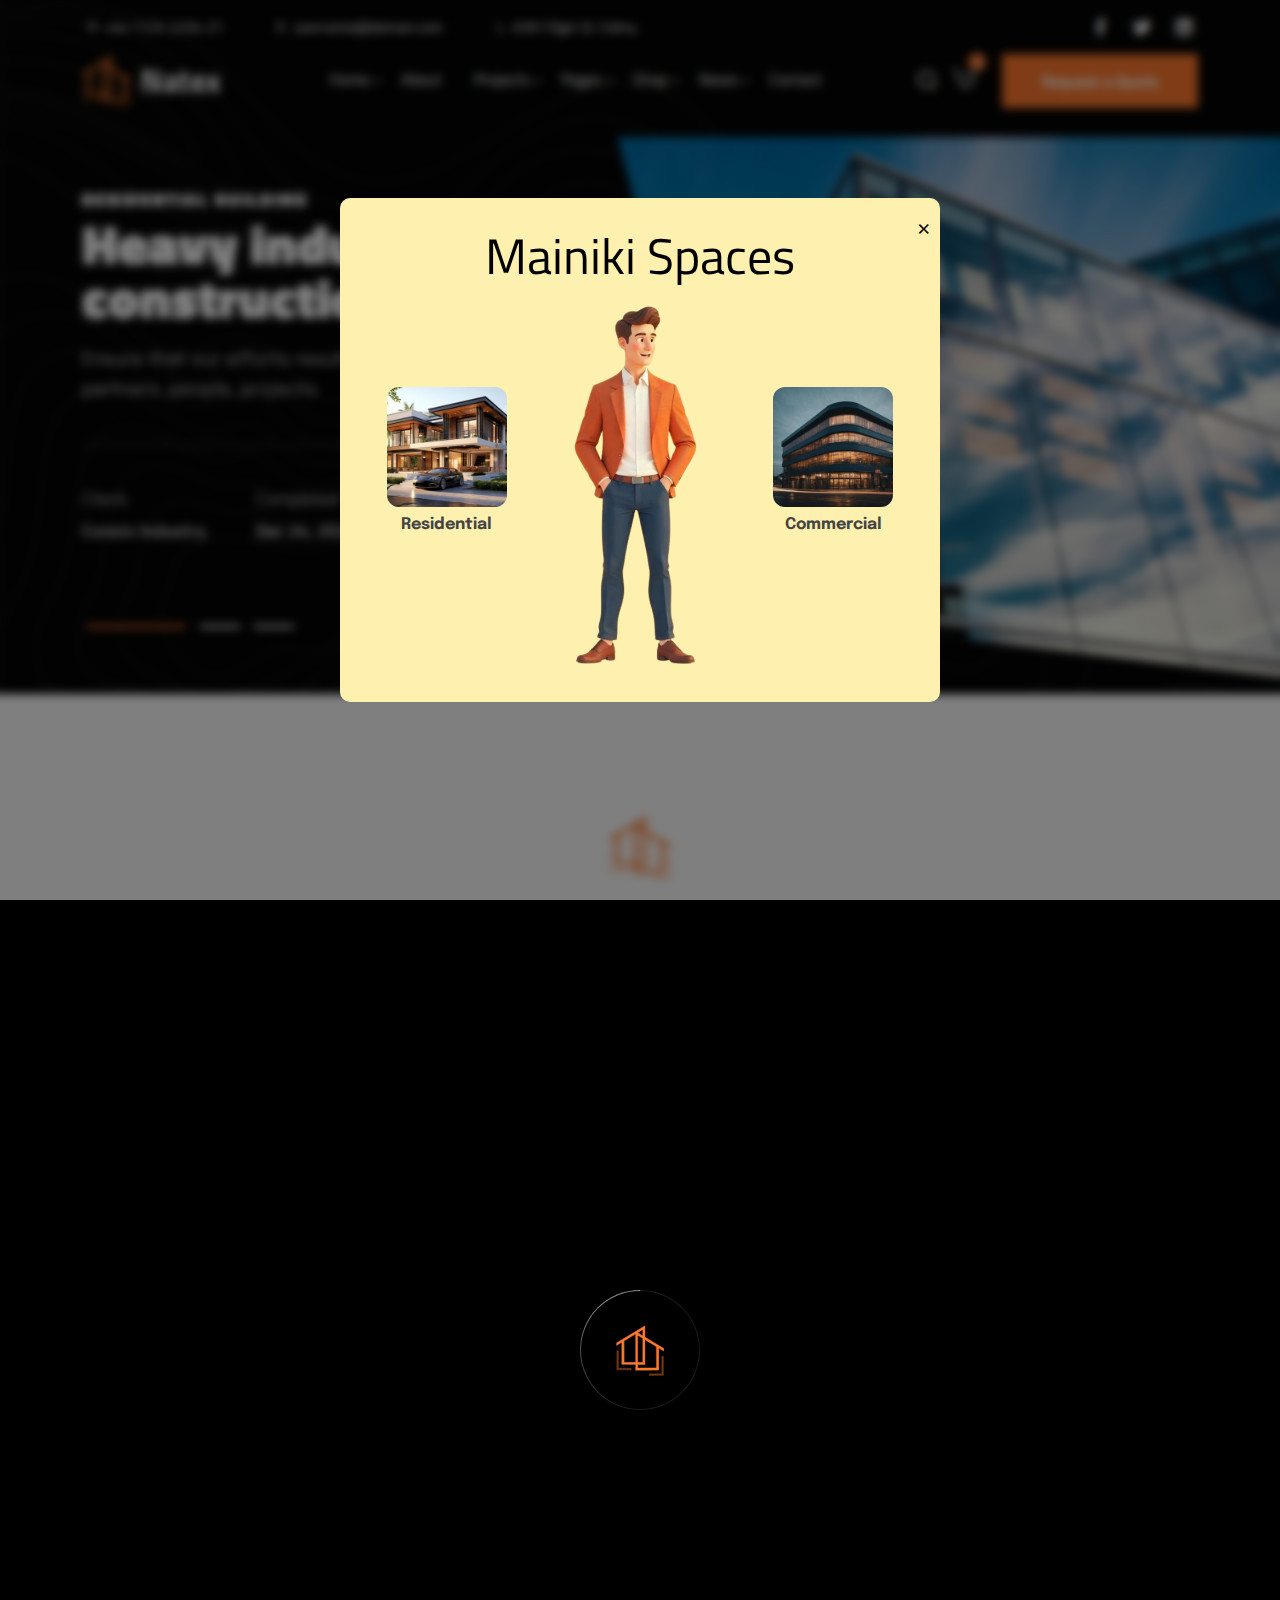
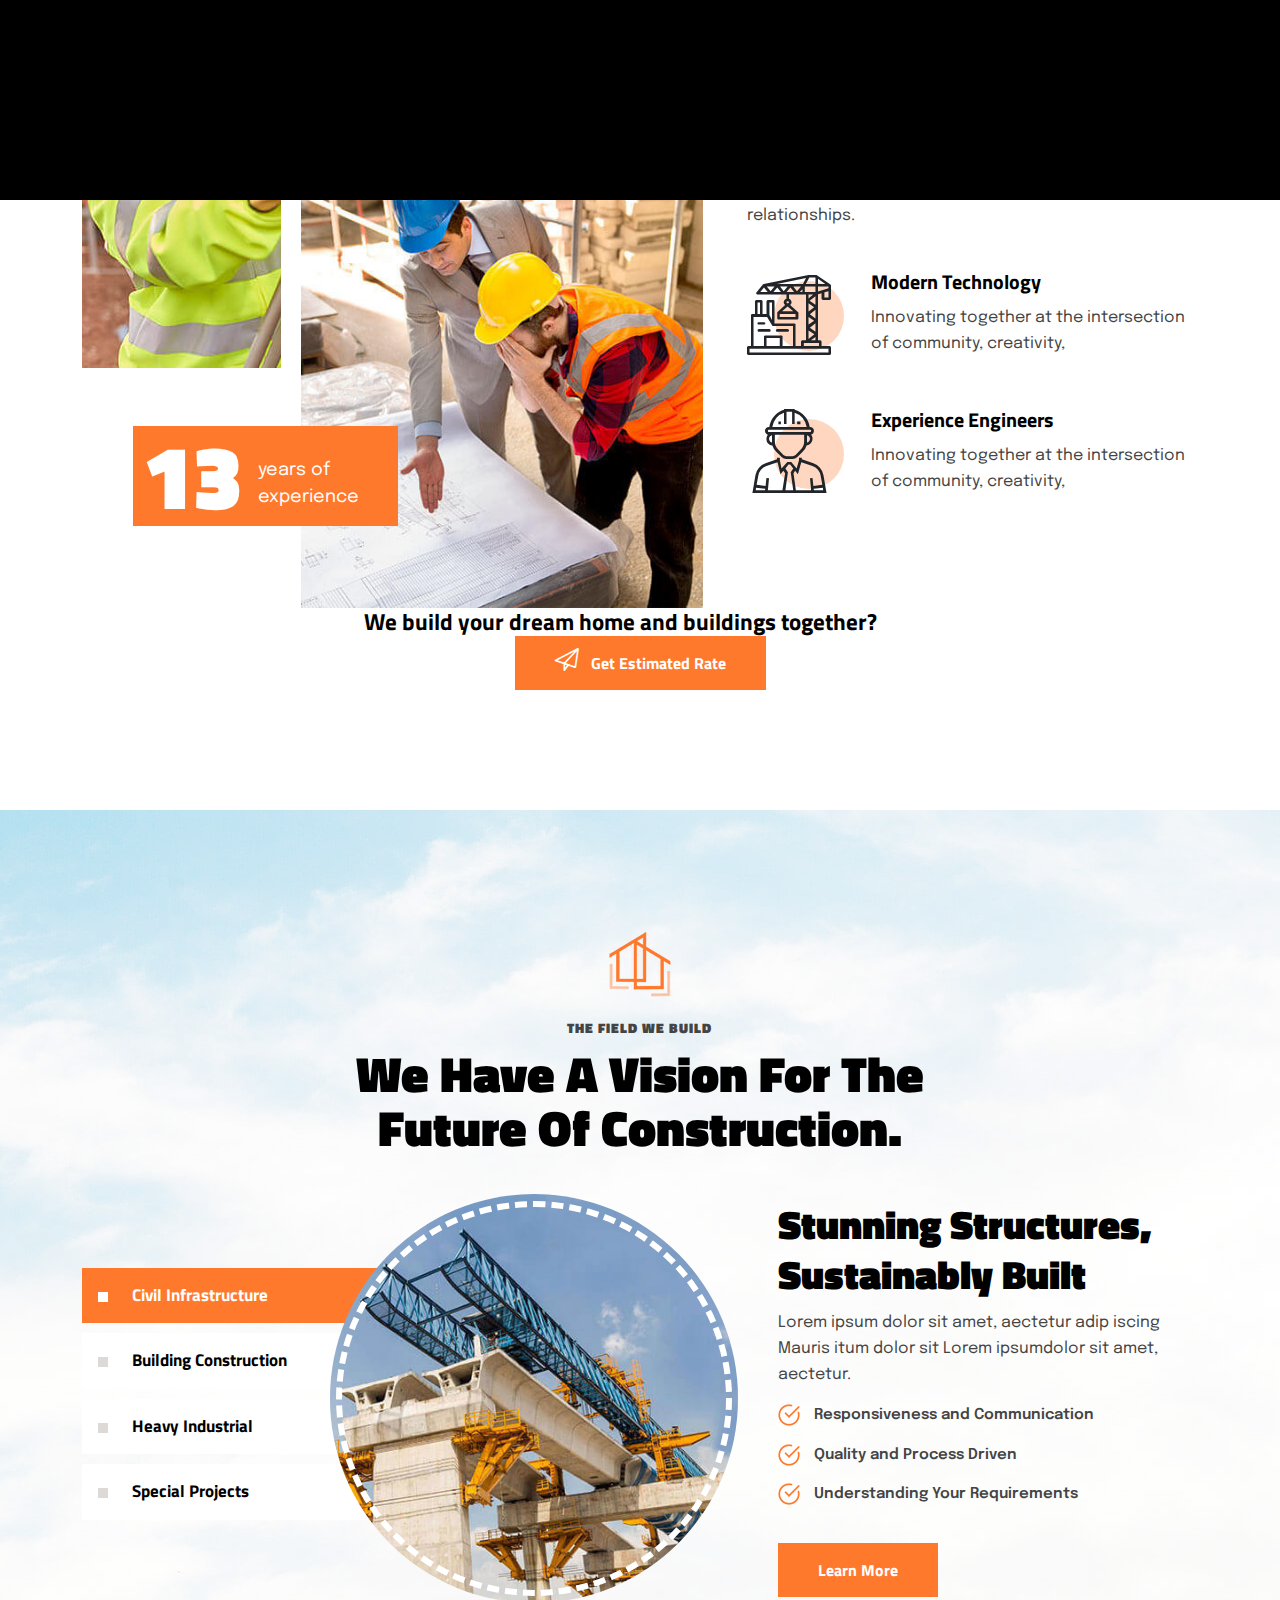
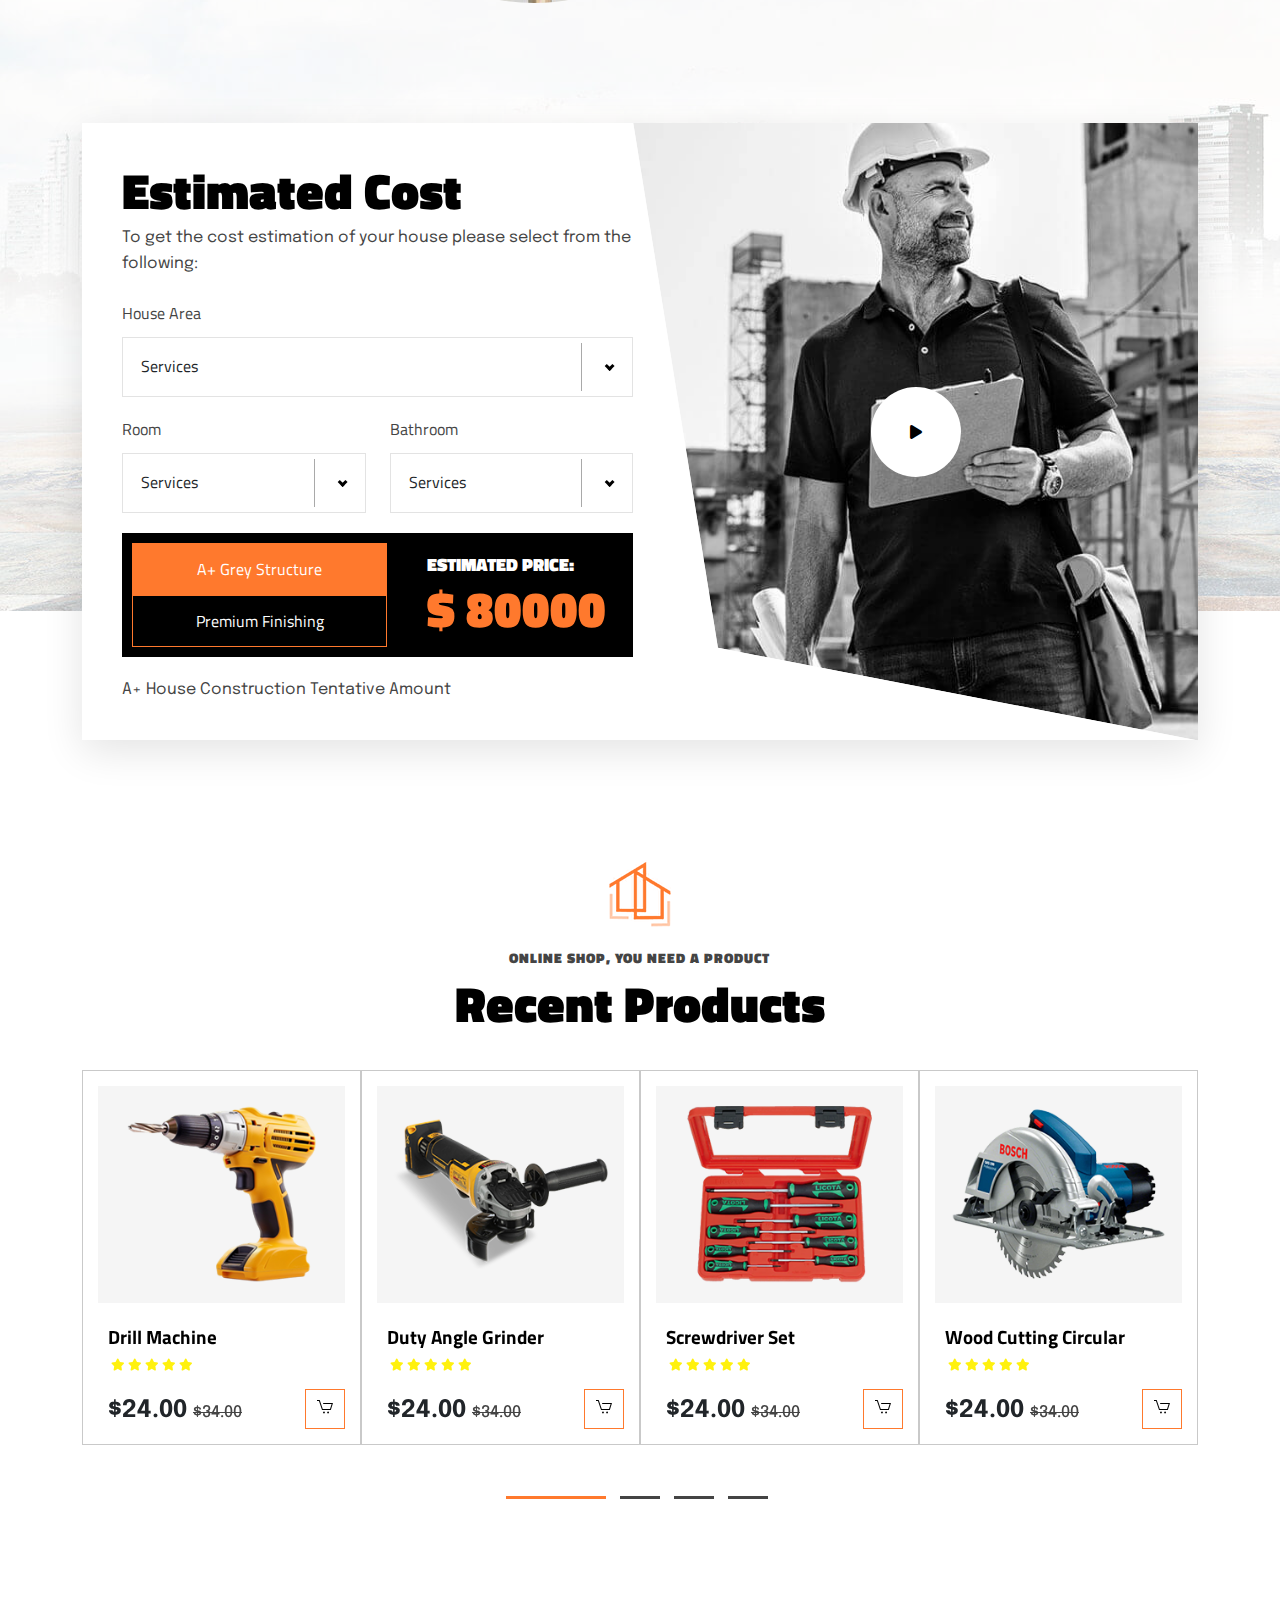
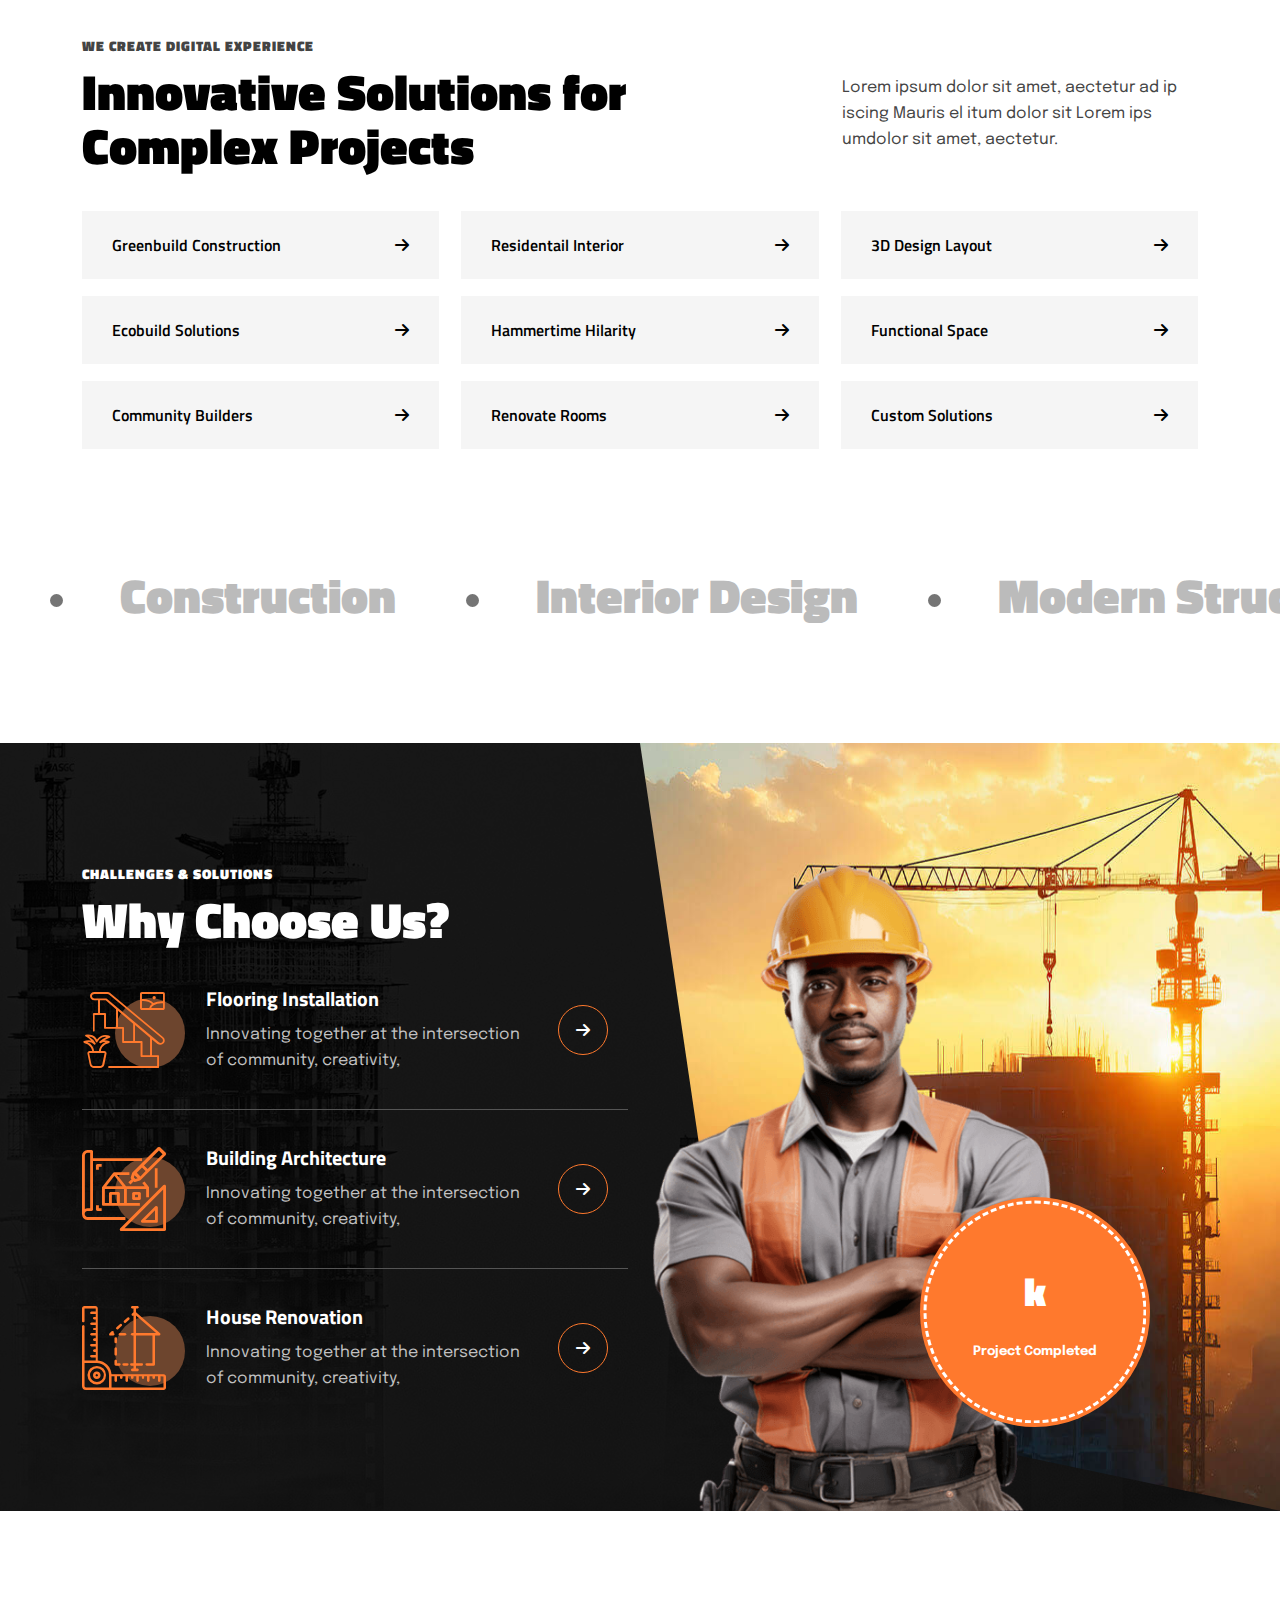
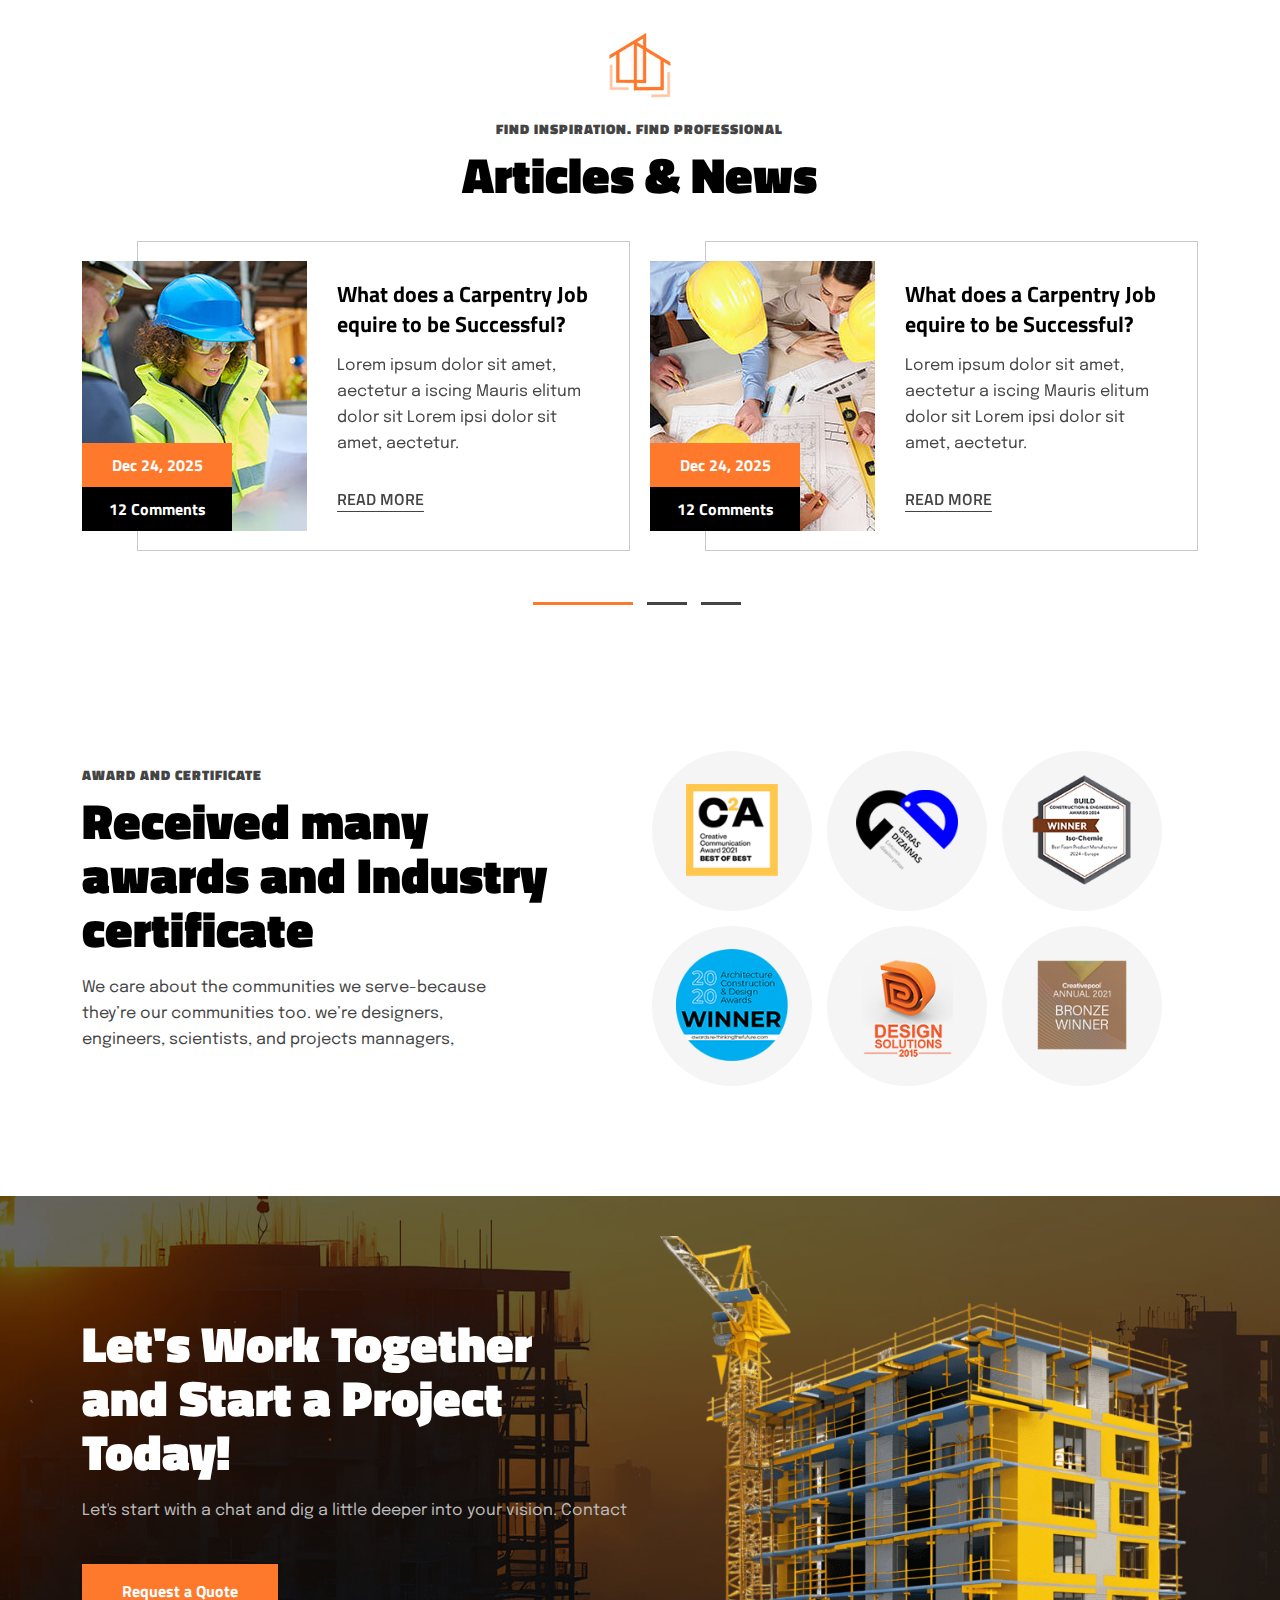
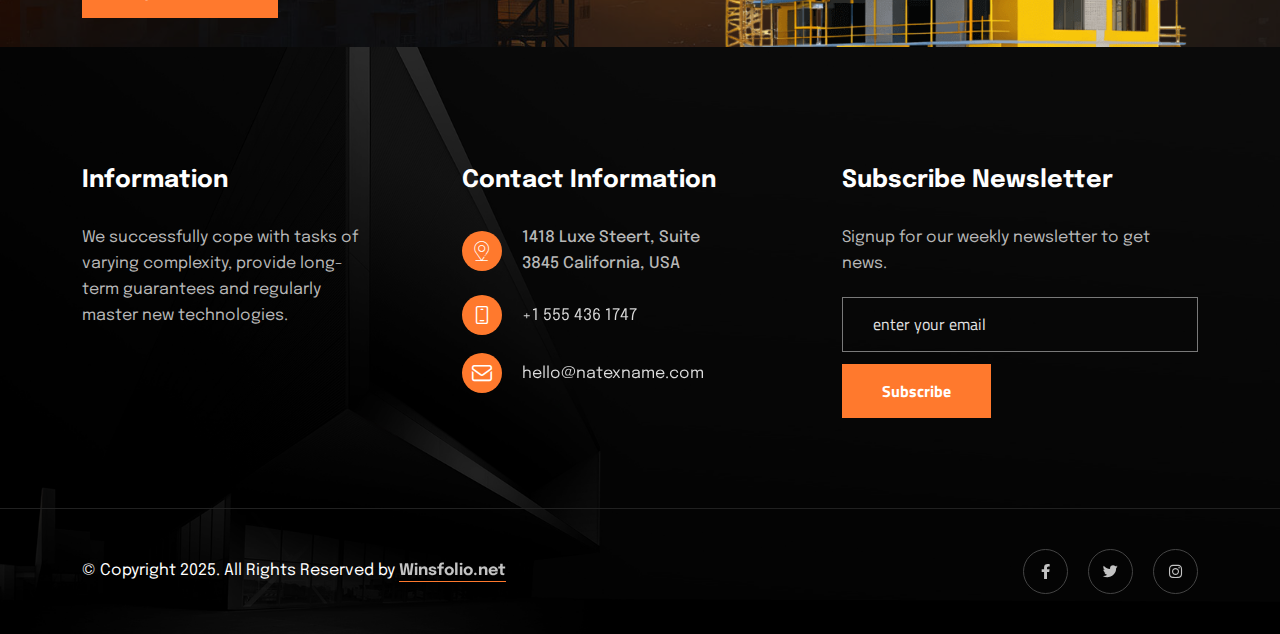
<file: index.html>
<!DOCTYPE html>
<html lang="en">

<head>
  <meta charset="utf-8">
  <meta name="viewport" content="width=device-width, initial-scale=1.0">
  <title>Home - Makniki Spaces</title>

  <link rel="icon" href="assets/images/fav-logo.jpg">
  <!-- CSS only -->
  <link rel="stylesheet" type="text/css" href="assets/css/bootstrap.min.css">
  <link rel="stylesheet" href="assets/css/swiper.css">
  <!-- fancybox -->
  <link rel="stylesheet" href="assets/css/jquery.fancybox.min.css">
  <link rel="stylesheet" href="assets/font/flaticon_xyz.css">
  <!-- Font Awesome 6 -->
  <link rel="stylesheet" href="assets/css/fontawesome.min.css">
  <link rel="stylesheet" href="assets/css/nice-select.css">
  <!-- style -->
  <!-- <link rel="stylesheet" href="assets/css/style.css"> -->
  <link rel="stylesheet" href="assets/css/main.css">
  <script src="assets/js/jquery-3.6.0.min.js"></script>
  <script src="assets/js/preloader.js"></script>
</head>

<body>
  <!-- preloader -->
  <div class="preloader">
    <div class="preloader-box">
      <div class="natex-content">
        <div class="natex-circle"></div>
        <div class="natex-line-mask">
          <div class="loader-line"></div>
        </div>
        <img src="assets/img/natex-preloader.png" alt="">
      </div>
    </div>
  </div>
  <!-- preloader end -->

  <!-- header -->
  <header>
    <div class="header-top-bar">
      <div class="container">
        <div class="top-bar">
          <div class="d-flex align-items-center">
            <div class="content-header me-5">
              <h4>P.<a href="callto:+441123-2234-21"> +44 1123-2234-21</a></h4>
            </div>
            <div class="content-header me-5">
              <h4>E.<a href="mailto:usernamei@domain.com"> usernamei@domain.com</a></h4>
            </div>
            <div class="content-header">
              <h4>L. <span> 6391 Elgin St. Celina,</span></h4>
            </div>
          </div>
          <div class="d-flex align-items-center">
            <ul class="social-media">
              <li><a href="#"><i class="fa-brands fa-facebook-f"></i></a></li>
              <li><a href="#"><i class="fa-brands fa-twitter"></i></a></li>
              <li><a href="#"><i class="fa-brands fa-linkedin"></i></a></li>
            </ul>
          </div>
        </div>
      </div>
    </div>
    <div class="header-bottom-bar">
      <div class="container">
        <div class="bottom-bar">
          <div class="two-bar">
            <div class="d-flex align-items-center justify-content-between">
              <div class="logo">
                <a href="index.html">
                  <img alt="logo" src="assets/img/logo.png">
                </a>
              </div>
            </div>
          </div>
          <a href="javascript:void(0)" id="mobile-menu" class="menu-start">
            <i class="fa-solid fa-bars"></i>
          </a>
          <nav class="navbar">
            <ul class="navbar-links">
              <li class="navbar-dropdown menu-item-children">
                <a href="#">Home</a>
                <ul class="sub-menu">
                  <li><a href="index.html">home 1</a></li>
                  <li><a href="index-2.html">home 2</a></li>
                  <li><a href="index-3.html">home 3</a></li>
                </ul>
              </li>
              <li class="navbar-dropdown">
                <a href="about.html">about</a>
              </li>
              <li class="navbar-dropdown menu-item-children">
                <a href="#">projects</a>
                <ul class="sub-menu">
                  <li><a href="our-projects.html">our projects</a></li>
                  <li><a href="our-projects-2.html">our projects 2</a></li>
                  <li><a href="projects-details.html">projects details</a></li>
                </ul>
              </li>
              <li class="navbar-dropdown menu-item-children">
                <a href="#">pages</a>
                <ul class="sub-menu">
                  <li class="navbar-dropdown menu-item-children">
                    <a href="#">Services</a>
                    <ul class="sub-menu">
                      <li><a href="our-service.html">our service</a></li>
                      <li><a href="service-details.html">service details</a></li>
                    </ul>
                  </li>
                  <li><a href="our-team.html">our team</a></li>
                  <li><a href="team-details.html">team details</a></li>
                  <li><a href="faqs.html">faqs</a></li>
                </ul>
              </li>

              <li class="navbar-dropdown menu-item-children">
                <a href="#">shop</a>
                <ul class="sub-menu ">
                  <li><a href="shop.html">shop</a></li>
                  <li><a href="product-details.html">product details</a></li>
                  <li><a href="cart.html">cart</a></li>
                  <li><a href="checkout.html">checkout</a></li>
                </ul>
              </li>
              <li class="navbar-dropdown menu-item-children">
                <a href="#">News</a>
                <ul class="sub-menu ">
                  <li><a href="our-blog.html">our blog</a></li>
                  <li><a href="blog-details.html">blog details</a></li>
                  <li><a href="blog-details-2.html">blog details 2</a></li>
                </ul>
              </li>
              <li class="navbar-dropdown">
                <a href="contact.html">Contact</a>
              </li>
            </ul>
          </nav>
          <div class="header-search">
            <div class="header-search-button search-box-outer">
              <a href="javascript:void(0)" class="search-btn">
                <i class="flaticon-search"></i>
              </a>
            </div>
            <div class="donation">
              <span>2</span>
              <a href="JavaScript:void(0)" class="mx-0" id="show">
                <i class="flaticon-shop-cart"></i>
              </a>
            </div>
            <a href="#" class="theme-btn w-color"> Request a Quote</a>
          </div>
        </div>
      </div>
    </div>
    <div class="mobile-nav" id="mobile-nav" style="background-image: url(assets/img/bg-full-lins.jpg); ">
      <div class="res-log">
        <a href="index.html">
          <img alt="logo" src="assets/img/logo.png">
        </a>
      </div>
      <ul>
        <li class="menu-item-has-children">
          <a href="javascript:void(0)">Home</a>
          <ul class="sub-menu">
            <li><a href="index.html">home 1</a></li>
            <li><a href="index-2.html">home 2</a></li>
            <li><a href="index-3.html">home 3</a></li>
          </ul>
        </li>
        <li>
          <a href="about.html">about</a>
        </li>
        <li class="menu-item-has-children">
          <a href="javascript:void(0)">projects</a>
          <ul class="sub-menu">
            <li><a href="our-projects.html">our projects</a></li>
            <li><a href="our-projects-2.html">our projects 2</a></li>
            <li><a href="projects-details.html">projects details</a></li>
          </ul>
        </li>
        <li class="menu-item-has-children">
          <a href="javascript:void(0)">pages</a>
          <ul class="sub-menu">
            <li><a href="our-service.html">our service</a></li>
            <li><a href="service-details.html">service details</a></li>
            <li><a href="our-team.html">our team</a></li>
            <li><a href="team-details.html">team details</a></li>
            <li><a href="faqs.html">faqs</a></li>
          </ul>
        </li>
        <li class="menu-item-has-children">
          <a href="javascript:void(0)">shop</a>
          <ul class="sub-menu">
            <li><a href="shop.html">shop</a></li>
            <li><a href="product-details.html">product details</a></li>
            <li><a href="cart.html">cart</a></li>
            <li><a href="checkout.html">checkout</a></li>
          </ul>
        </li>
        <li class="menu-item-has-children">
          <a href="javascript:void(0)">News</a>
          <ul class="sub-menu">
            <li><a href="our-blog.html">our blog</a></li>
            <li><a href="blog-details.html">blog details</a></li>
            <li><a href="blog-details-2.html">blog details 2</a></li>
          </ul>
        </li>
        <li>
          <a href="contact.html">Contact</a>
        </li>
      </ul>
      <a href="JavaScript:void(0)" id="res-cross"></a>
    </div>
  </header>

  <section class="hero-two-section" style="background-image: url(assets/img/background-2.jpg); ">
    <div class="container">
      <div class="hero-two-slider swiper">
        <div class="swiper-wrapper">
          <div class="hero-two-text swiper-slide">
            <h5>Residential Building</h5>
            <h2>Heavy industrial construction </h2>
            <p>Ensure that our efforts result in positive outcomes for our
              partners, people, projects</p>
            <div class="client">
              <div>
                <h4>Client: </h4>
                <span>Consix Industry</span>
              </div>
              <div>
                <h4>Completed: </h4>
                <span>Dec 24, 2024</span>
              </div>
              <div>
                <h4>Value: </h4>
                <span>$14 Millions</span>
              </div>
              <a href="#"> <i class="fa-solid fa-arrow-right"></i></a>
            </div>
            <img src="assets/img/hero-two-4.jpg" alt="img">
          </div>
          <div class="hero-two-text swiper-slide">
            <h5>Residential Building</h5>
            <h2>Golden Gate Bridge Expansion</h2>
            <p>Ensure that our efforts result in positive outcomes for our
              partners, people, projects</p>
            <div class="client">
              <div>
                <h4>Client: </h4>
                <span>Consix Industry</span>
              </div>
              <div>
                <h4>Completed: </h4>
                <span>Dec 24, 2024</span>
              </div>
              <div>
                <h4>Value: </h4>
                <span>$14 Millions</span>
              </div>
              <a href="#"> <i class="fa-solid fa-arrow-right"></i></a>
            </div>
            <img src="assets/img/hero-two-4-1.jpg" alt="img">
          </div>
          <div class="hero-two-text swiper-slide">
            <h5>Commercial Building</h5>
            <h2>Crystal View Commercial Plaza </h2>
            <p>Ensure that our efforts result in positive outcomes for our
              partners, people, projects</p>
            <div class="client">
              <div>
                <h4>Client: </h4>
                <span>Consix Industry</span>
              </div>
              <div>
                <h4>Completed: </h4>
                <span>Dec 24, 2024</span>
              </div>
              <div>
                <h4>Value: </h4>
                <span>$14 Millions</span>
              </div>
              <a href="#"> <i class="fa-solid fa-arrow-right"></i></a>
            </div>
            <img src="assets/img/hero-two-4-2.jpg" alt="img">
          </div>
        </div>
        <div class="swiper-pagination"></div>
      </div>
    </div>
  </section>

  <section class="gap">
    <div class="container">
      <div class="heading">
        <img src="assets/img/heading-img.png" alt="img">
        <span>follow step by step instructions</span>
        <h2>Construction Work Process</h2>
      </div>
      <div class="row">
        <div class="col-lg-4 col-md-6">
          <div class="concept-design hover-img">
            <div class="d-flex align-items-end justify-content-between">
              <span>01.</span>
              <figure>
                <img src="assets/img/concept-design-1.jpg" alt="img">
              </figure>
            </div>
            <h4>Estimated Cost</h4>
            <p>Architects offer design and planning services for buildings, landscapes</p>
          </div>
        </div>
        <div class="col-lg-4 col-md-6">
          <div class="concept-design hover-img">
            <div class="d-flex align-items-end justify-content-between">
              <span>02.</span>
              <figure>
                <img src="assets/img/concept-design-2.jpg" alt="img">
              </figure>
            </div>
            <h4>Planning and Design</h4>
            <p>Architects offer design and planning services for buildings, landscapes</p>
          </div>
        </div>
        <div class="col-lg-4 col-md-6">
          <div class="concept-design hover-img mb-0">
            <div class="d-flex align-items-end justify-content-between">
              <span>03.</span>
              <figure>
                <img src="assets/img/concept-design-3.jpg" alt="img">
              </figure>
            </div>
            <h4>Start Construction</h4>
            <p>Architects offer design and planning services for buildings, landscapes</p>
          </div>
        </div>
      </div>
    </div>
  </section>

  <section class="gap no-top">
    <div class="container">
      <div class="row align-items-center">
        <div class="col-lg-7">
          <div class="introduction">
            <figure class="hover-img">
              <img src="assets/img/introduction-1.jpg" alt="img" class="introduction-1">
            </figure>
            <div class="goal-mov">
              <figure>
                <img src="assets/img/heading-img.png" alt="img">
              </figure>
              <img src="assets/img/circle-text.png" alt="img">
            </div>
            <figure class="introduction2">
              <img src="assets/img/introduction-2.jpg" alt="img">
            </figure>
            <div class="experience">
              <h6>13</h6>
              <span>years of experience</span>
            </div>

          </div>
        </div>
        <div class="col-lg-5">
          <div class="heading two">
            <span>Building Construction Solutions</span>
            <h2>We Provide Timely and Cost-Effective</h2>
            <p>We care about the communities we serve-because they’re our communities too. we’re designers, engineers,
              scientists, and projects mannagers, innovating together at the intersection of community, creativity, and
              client relationships.</p>
          </div>
          <div class="introduction-text">
            <i class="flaticon-construction-site"></i>
            <div>
              <h4>Modern Technology </h4>
              <p>Innovating together at the intersection of
                community, creativity,</p>
            </div>
          </div>
          <div class="introduction-text">
            <i class="flaticon-engineer-1"></i>
            <div>
              <h4>Experience Engineers </h4>
              <p>Innovating together at the intersection of
                community, creativity,</p>
            </div>
          </div>
        </div>
      </div>
      <div class="center">
        <h3>We build your dream home and buildings together?</h3>
        <a href="#" class="theme-btn "><i class="flaticon-paper-plane"></i>Get Estimated Rate</a>
      </div>
    </div>
  </section>

  <section class="gap estimated-price" style="background-image: url(assets/img/bg-img-1.jpg);">
    <div class="container">
      <div class="heading">
        <img src="assets/img/heading-img.png" alt="img">
        <span>The Field We Build </span>
        <h2>We Have A Vision For The Future Of Construction. </h2>
      </div>
      <div class="row">
        <div class="col-lg-12">
          <div class="tab-build d-flex align-items-center">
            <div class="nav flex-column nav-pills " id="v-pills-tab" role="tablist" aria-orientation="vertical">
              <button class="nav-link active" id="v-pills-home-tab" data-bs-toggle="pill" data-bs-target="#v-pills-home"
                type="button" role="tab" aria-controls="v-pills-home" aria-selected="true">Civil Infrastructure</button>
              <button class="nav-link" id="v-pills-profile-tab" data-bs-toggle="pill" data-bs-target="#v-pills-profile"
                type="button" role="tab" aria-controls="v-pills-profile" aria-selected="false">Building
                Construction</button>
              <button class="nav-link" id="v-pills-messages-tab" data-bs-toggle="pill"
                data-bs-target="#v-pills-messages" type="button" role="tab" aria-controls="v-pills-messages"
                aria-selected="false">Heavy Industrial</button>
              <button class="nav-link" id="v-pills-settings-tab" data-bs-toggle="pill"
                data-bs-target="#v-pills-settings" type="button" role="tab" aria-controls="v-pills-settings"
                aria-selected="false">Special Projects</button>
            </div>
            <div class="tab-content" id="v-pills-tabContent">
              <div class="tab-pane fade show active" id="v-pills-home" role="tabpanel"
                aria-labelledby="v-pills-home-tab">
                <div class="tab-field">
                  <div class="field-build-img">
                    <figure><img src="assets/img/field-build.jpg" alt="img"></figure>
                  </div>
                  <div class="field-build">
                    <h3>Stunning Structures, Sustainably Built</h3>
                    <p>Lorem ipsum dolor sit amet, aectetur adip iscing Mauris itum dolor sit Lorem ipsumdolor sit amet,
                      aectetur.</p>
                    <ul class="li-style">
                      <li><i><img src="assets/img/chek-icon.png" alt="img"></i> Responsiveness and Communication</li>
                      <li><i><img src="assets/img/chek-icon.png" alt="img"></i> Quality and Process Driven</li>
                      <li><i><img src="assets/img/chek-icon.png" alt="img"></i> Understanding Your Requirements</li>
                    </ul>
                    <a href="#" class="theme-btn">Learn More</a>
                  </div>
                </div>
              </div>
              <div class="tab-pane fade" id="v-pills-profile" role="tabpanel" aria-labelledby="v-pills-profile-tab">
                <div class="tab-field">
                  <div class="field-build-img">
                    <figure><img src="assets/img/field-build.jpg" alt="img"></figure>
                  </div>
                  <div class="field-build">
                    <h3>Stunning Structures, Sustainably Built</h3>
                    <p>Lorem ipsum dolor sit amet, aectetur adip iscing Mauris itum dolor sit Lorem ipsumdolor sit amet,
                      aectetur.</p>
                    <ul class="li-style">

                      <li><i><img src="assets/img/chek-icon.png" alt="img"></i> Responsiveness and Communication</li>
                      <li><i><img src="assets/img/chek-icon.png" alt="img"></i> Quality and Process Driven</li>
                      <li><i><img src="assets/img/chek-icon.png" alt="img"></i> Understanding Your Requirements</li>
                    </ul>
                    <a href="#" class="theme-btn">Learn More</a>
                  </div>
                </div>
              </div>
              <div class="tab-pane fade" id="v-pills-messages" role="tabpanel" aria-labelledby="v-pills-messages-tab">
                <div class="tab-field">
                  <div class="field-build-img">
                    <figure><img src="assets/img/field-build.jpg" alt="img"></figure>
                  </div>
                  <div class="field-build">
                    <h3>Stunning Structures, Sustainably Built</h3>
                    <p>Lorem ipsum dolor sit amet, aectetur adip iscing Mauris itum dolor sit Lorem ipsumdolor sit amet,
                      aectetur.</p>
                    <ul class="li-style">
                      <li><i><img src="assets/img/chek-icon.png" alt="img"></i> Responsiveness and Communication</li>
                      <li><i><img src="assets/img/chek-icon.png" alt="img"></i> Quality and Process Driven</li>
                      <li><i><img src="assets/img/chek-icon.png" alt="img"></i> Understanding Your Requirements</li>
                    </ul>
                    <a href="#" class="theme-btn">Learn More</a>
                  </div>
                </div>
              </div>
              <div class="tab-pane fade" id="v-pills-settings" role="tabpanel" aria-labelledby="v-pills-settings-tab">
                <div class="tab-field">
                  <div class="field-build-img">
                    <figure><img src="assets/img/field-build.jpg" alt="img"></figure>
                  </div>
                  <div class="field-build">
                    <h3>Stunning Structures, Sustainably Built</h3>
                    <p>Lorem ipsum dolor sit amet, aectetur adip iscing Mauris itum dolor sit Lorem ipsumdolor sit amet,
                      aectetur.</p>
                    <ul class="li-style">
                      <li><i><img src="assets/img/chek-icon.png" alt="img"></i> Responsiveness and Communication</li>
                      <li><i><img src="assets/img/chek-icon.png" alt="img"></i> Quality and Process Driven</li>
                      <li><i><img src="assets/img/chek-icon.png" alt="img"></i> Understanding Your Requirements</li>
                    </ul>
                    <a href="#" class="theme-btn">Learn More</a>
                  </div>
                </div>
              </div>
            </div>
          </div>
        </div>
      </div>
      <div class="estimated-cost est-form">
        <div class="estimated-form">
          <div class="heading two pb-4">
            <h2>Estimated Cost</h2>
            <p class="pt-2">To get the cost estimation of your house please select from the following: </p>
          </div>
          <form>
            <div class="row">
              <div class="form-group col-md-12">
                <label for="inputState-1">House Area</label>
                <select id="inputState-1" class="nice-select Advice">
                  <option>Services</option>
                  <option>Services 1</option>
                  <option>Services 2</option>
                  <option>Services 3</option>
                  <option>Services 4</option>
                </select>
              </div>
            </div>
            <div class="row">
              <div class="form-group col-md-6 space">
                <label for="inputState-2">Room</label>
                <select id="inputState-2" class="nice-select Advice">
                  <option>Services</option>
                  <option>Services 1</option>
                  <option>Services 2</option>
                  <option>Services 3</option>
                  <option>Services 4</option>
                </select>
              </div>
              <div class="form-group col-md-6">
                <label for="inputState-3">Bathroom</label>
                <div class="gg">
                  <select id="inputState-3" class="nice-select Advice">
                    <option>Services</option>
                    <option>Services 1</option>
                    <option>Services 2</option>
                    <option>Services 3</option>
                    <option>Services 4</option>
                  </select>
                </div>
              </div>
            </div>
            <div class="checkk">
              <div>
                <div class="form-group">
                  <div class="custom-control custom-radio">
                    <input checked type="radio" id="customRadio1" name="customRadio" class="custom-control-input">
                    <label class="custom-control-label" for="customRadio1">A+ Grey Structure</label>
                  </div>
                </div>
                <div class="form-group">
                  <div class="custom-control custom-radio">
                    <input type="radio" id="customRadio2" name="customRadio" class="custom-control-input">
                    <label class="custom-control-label" for="customRadio2">Premium Finishing</label>
                  </div>
                </div>

              </div>
              <div class="est-main">
                <div class="est-price">
                  <p>Estimated Price:</p>
                  <span class="price">$ 80000</span>
                </div>
              </div>
            </div>
            <p>A+ House Construction Tentative Amount </p>
          </form>
        </div>
        <div class="video position-relative">
          <a data-fancybox="" href="https://www.youtube.com/watch?v=xKxrkht7CpY">
            <i class="fa-solid fa-play"></i>
          </a>
          <img src="assets/img/video-img.jpg" alt="img">
        </div>
      </div>
    </div>
  </section>

  <section class="gap no-top">
    <div class="container">
      <div class="heading">
        <img src="assets/img/heading-img.png" alt="img">
        <span>online shop, you need a product</span>
        <h2>Recent Products</h2>
      </div>
      <div class="swiper produsts-one-slider">
        <div class="swiper-wrapper">
          <div class="swiper-slide">
            <div class="produsts-one-style">
              <div class="produst-one-img">
                <img src="assets/img/products1.png" alt="img">
              </div>
              <div class="product-text">
                <a href="#">Drill Machine</a>
                <ul class="star">
                  <li><i class="fa-solid fa-star"></i></li>
                  <li><i class="fa-solid fa-star"></i></li>
                  <li><i class="fa-solid fa-star"></i></li>
                  <li><i class="fa-solid fa-star"></i></li>
                  <li><i class="fa-solid fa-star"></i></li>
                </ul>
                <span>$24.00 <del>$34.00</del></span>
                <div class="product-cart">
                  <a href="#" class="heart"><i class="fa-regular fa-heart"></i></a>
                  <a href="#" class="shopping-cart"><i class="flaticon-shop-cart"></i></a>

                </div>
              </div>
            </div>
          </div>
          <div class="swiper-slide">
            <div class="produsts-one-style">
              <div class="produst-one-img">
                <img src="assets/img/products2.png" alt="img">
              </div>
              <div class="product-text">
                <a href="#">Duty Angle Grinder</a>
                <ul class="star">
                  <li><i class="fa-solid fa-star"></i></li>
                  <li><i class="fa-solid fa-star"></i></li>
                  <li><i class="fa-solid fa-star"></i></li>
                  <li><i class="fa-solid fa-star"></i></li>
                  <li><i class="fa-solid fa-star"></i></li>
                </ul>
                <span>$24.00 <del>$34.00</del></span>
                <div class="product-cart">
                  <a href="#" class="heart"><i class="fa-regular fa-heart"></i></a>
                  <a href="#" class="shopping-cart"><i class="flaticon-shop-cart"></i></a>

                </div>
              </div>
            </div>
          </div>
          <div class="swiper-slide">
            <div class="produsts-one-style">
              <div class="produst-one-img">
                <img src="assets/img/products3.png" alt="img">
              </div>
              <div class="product-text">
                <a href="#">Screwdriver Set</a>
                <ul class="star">
                  <li><i class="fa-solid fa-star"></i></li>
                  <li><i class="fa-solid fa-star"></i></li>
                  <li><i class="fa-solid fa-star"></i></li>
                  <li><i class="fa-solid fa-star"></i></li>
                  <li><i class="fa-solid fa-star"></i></li>
                </ul>
                <span>$24.00 <del>$34.00</del></span>
                <div class="product-cart">
                  <a href="#" class="heart"><i class="fa-regular fa-heart"></i></a>
                  <a href="#" class="shopping-cart"><i class="flaticon-shop-cart"></i></a>

                </div>
              </div>
            </div>
          </div>
          <div class="swiper-slide">
            <div class="produsts-one-style">
              <div class="produst-one-img">
                <img src="assets/img/products4.png" alt="img">
              </div>
              <div class="product-text">
                <a href="#">Wood Cutting Circular</a>
                <ul class="star">
                  <li><i class="fa-solid fa-star"></i></li>
                  <li><i class="fa-solid fa-star"></i></li>
                  <li><i class="fa-solid fa-star"></i></li>
                  <li><i class="fa-solid fa-star"></i></li>
                  <li><i class="fa-solid fa-star"></i></li>
                </ul>
                <span>$24.00 <del>$34.00</del></span>
                <div class="product-cart">
                  <a href="#" class="heart"><i class="fa-regular fa-heart"></i></a>
                  <a href="#" class="shopping-cart"><i class="flaticon-shop-cart"></i></a>

                </div>
              </div>
            </div>
          </div>
        </div>
        <div class="swiper-pagination"></div>
      </div>
    </div>
  </section>

  <section>
    <div class="container">
      <div class="row align-items-center">
        <div class="col-lg-8">
          <div class="heading two">
            <span>We Create Digital Experience</span>
            <h2>Innovative Solutions for Complex Projects</h2>
          </div>
        </div>
        <div class="col-lg-4">
          <div class="heading two">
            <p>Lorem ipsum dolor sit amet, aectetur ad ip iscing Mauris el itum dolor sit Lorem ips
              umdolor sit amet, aectetur.</p>
          </div>
        </div>
        <ul class="what-we">
          <li><a href="#">Greenbuild Construction<i class="fa-solid fa-arrow-right"></i></a></li>
          <li><a href="#">Residentail Interior<i class="fa-solid fa-arrow-right"></i></a></li>
          <li><a href="#">3D Design Layout<i class="fa-solid fa-arrow-right"></i></a></li>
          <li><a href="#"> Ecobuild Solutions<i class="fa-solid fa-arrow-right"></i></a></li>
          <li><a href="#">Hammertime Hilarity<i class="fa-solid fa-arrow-right"></i></a></li>
          <li><a href="#"> Functional Space <i class="fa-solid fa-arrow-right"></i></a></li>
          <li><a href="#"> Community Builders<i class="fa-solid fa-arrow-right"></i></a></li>
          <li><a href="#"> Renovate Rooms<i class="fa-solid fa-arrow-right"></i></a></li>
          <li><a href="#"> Custom Solutions <i class="fa-solid fa-arrow-right"></i></a></li>
        </ul>
      </div>
    </div>
  </section>

  <div class="marquee gap">
    <div class="marquee-box-one">
      <div class="marquee-content-one">
        <a href="#">
          <h2>Construction</h2>
        </a>
        <a href="#">
          <h2>Interior Design</h2>
        </a>
        <a href="#">
          <h2>Modern Structures </h2>
        </a>
        <a href="#">
          <h2>Ideas</h2>
        </a>
      </div>
      <div class="marquee-content-one">
        <a href="#">
          <h2>Construction</h2>
        </a>
        <a href="#">
          <h2>Interior Design</h2>
        </a>
        <a href="#">
          <h2>Modern Structures </h2>
        </a>
        <a href="#">
          <h2>Ideas</h2>
        </a>
      </div>
    </div>
  </div>

  <section class="challenges-section gap no-bottom" style="background-image: url(assets/img/background-3.jpg);">
    <div class="container">
      <div class="row">
        <div class="col-lg-6">
          <div class="heading two">
            <span>Challenges & Solutions</span>
            <h2>Why Choose Us?</h2>
          </div>
          <div class="introduction-text">
            <i class="flaticon-staircase"></i>
            <div>
              <h4>Flooring Installation</h4>
              <p>Innovating together at the intersection of
                community, creativity,</p>
            </div>
            <a href="#"> <i class="fa-solid fa-arrow-right"></i></a>
          </div>
          <div class="introduction-text">
            <i class="flaticon-blueprint"></i>
            <div>
              <h4>Building Architecture</h4>
              <p>Innovating together at the intersection of
                community, creativity,</p>
            </div>
            <a href="#"> <i class="fa-solid fa-arrow-right"></i></a>
          </div>
          <div class="introduction-text two">
            <i class="flaticon-measure"></i>
            <div>
              <h4>House Renovation</h4>
              <p>Innovating together at the intersection of
                community, creativity,</p>
            </div>
            <a href="#"> <i class="fa-solid fa-arrow-right"></i></a>
          </div>
        </div>
        <div class="col-lg-6">
          <div class="challenges-man">
            <img src="assets/img/challenges-man.png" alt="img">
            <div class="count-style">
              <h2 data-max="170"> <sup>k</sup></h2>
              <p>Project Completed </p>
            </div>
          </div>
        </div>
      </div>
    </div>
    <img src="assets/img/choose-us.jpg" alt="img" class="choose-img">
  </section>

  <section class="gap">
    <div class="container">
      <div class="heading">
        <img src="assets/img/heading-img.png" alt="img">
        <span>Find inspiration. Find professional</span>
        <h2>Articles & News</h2>
      </div>
      <div class="blog-slider swiper">
        <div class="swiper-wrapper">
          <div class="swiper-slide">
            <div class="blog-two">
              <div class="blog-data">
                <span>Dec 24, 2025</span>
                <span class="comments">12 Comments</span>
              </div>
              <figure>
                <img src="assets/img/blog-two-1.jpg" alt="img">
              </figure>
              <div>
                <h4>
                  <a href="our-news.html">What does a Carpentry Job equire
                    to be Successful?</a>
                </h4>
                <p>Lorem ipsum dolor sit amet, aectetur a iscing Mauris elitum dolor sit Lorem ipsi
                  dolor sit amet, aectetur.</p>
                <a href="our-news.html">read more </a>
              </div>
            </div>
          </div>
          <div class="swiper-slide">
            <div class="blog-two">
              <div class="blog-data">
                <span>Dec 24, 2025</span>
                <span class="comments">12 Comments</span>
              </div>
              <figure>
                <img src="assets/img/blog-two-2.jpg" alt="img">
              </figure>
              <div>
                <h4>
                  <a href="our-news.html">What does a Carpentry Job equire
                    to be Successful?</a>
                </h4>
                <p>Lorem ipsum dolor sit amet, aectetur a iscing Mauris elitum dolor sit Lorem ipsi
                  dolor sit amet, aectetur.</p>
                <a href="our-news.html">read more </a>
              </div>
            </div>
          </div>
          <div class="swiper-slide">
            <div class="blog-two">
              <div class="blog-data">
                <span>Dec 24, 2025</span>
                <span class="comments">12 Comments</span>
              </div>
              <figure>
                <img src="assets/img/blog-two-1.jpg" alt="img">
              </figure>
              <div>
                <h4>
                  <a href="our-news.html">What does a Carpentry Job equire
                    to be Successful?</a>
                </h4>
                <p>Lorem ipsum dolor sit amet, aectetur a iscing Mauris elitum dolor sit Lorem ipsi
                  dolor sit amet, aectetur.</p>
                <a href="our-news.html">read more </a>
              </div>
            </div>
          </div>
        </div>
        <div class="swiper-pagination"></div>
      </div>
    </div>
  </section>

  <section class="gap no-top">
    <div class="container">
      <div class="row align-items-center">
        <div class="col-lg-6">
          <div class="heading two award">
            <span>award and certificate</span>
            <h2>Received many awards and Industry certificate</h2>
            <p>We care about the communities we serve-because they’re
              our communities too. we’re designers, engineers, scientists,
              and projects mannagers,</p>
          </div>
        </div>
        <div class="col-lg-6">
          <ul class="awards">
            <li>
              <img src="assets/img/award-1.png" alt="img">
              <div class="award-time">
                <span>2001 Award</span>
                <h6>Experiential Global Design Awards</h6>
              </div>
            </li>
            <li>
              <img src="assets/img/award-2.png" alt="img">
              <div class="award-time">
                <span>2003 Award</span>
                <h6>Experiential Global Design Awards</h6>
              </div>
            </li>
            <li>
              <img src="assets/img/award-3.png" alt="img">
              <div class="award-time">
                <span>2006 Award</span>
                <h6>Experiential Global Design Awards</h6>
              </div>
            </li>
            <li>
              <img src="assets/img/award-4.png" alt="img">
              <div class="award-time">
                <span>2009 Award</span>
                <h6>Experiential Global Design Awards</h6>
              </div>
            </li>
            <li>
              <img src="assets/img/award-5.png" alt="img">
              <div class="award-time">
                <span>2012 Award</span>
                <h6>Experiential Global Design Awards</h6>
              </div>
            </li>
            <li>
              <img src="assets/img/award-6.png" alt="img">
              <div class="award-time">
                <span>2015 Award</span>
                <h6>Experiential Global Design Awards</h6>
              </div>
            </li>
          </ul>
        </div>
      </div>
    </div>
  </section>

  <section class="project-mind-section" style="background-image: url(assets/img/project-mind.jpg);">
    <div class="container">
      <div class="row">
        <div class="col-lg-6">
          <div class="project-mind">
            <h2>Let's Work Together and Start a Project Today!</h2>
            <p>Let's start with a chat and dig a little deeper into your vision. Contact </p>
            <a href="#" class="theme-btn w-color">Request a Quote</a>
          </div>
        </div>
        <div class="col-lg-6">
          <div class="project-mind-img">
            <img src="assets/img/project-mind-1.png" alt="img">
          </div>
        </div>
      </div>
    </div>

  </section>

  <footer class="gap two no-bottom" style="background-image: url(assets/img/footer.jpg);">
    <div class="container">
      <div class="row">
        <div class="col-lg-4">
          <div class="widget-title">
            <h3 class="mt-0">Information</h3>
            <p>We successfully cope with tasks of varying complexity, provide long-term
              guarantees and regularly master new technologies. </p>
          </div>
        </div>
        <div class="col-lg-4">
          <div class="widget-title">
            <h3>Contact Information</h3>
            <div class="get-in-touch">
              <div><i class="flaticon-map-location"></i></div>
              <div>
                <h6>1418 Luxe Steert, Suite 3845 California, USA</h6>
              </div>
            </div>
            <div class="get-in-touch">
              <div><i class="flaticon-iphone"></i></div>
              <div>
                <a href="callto:+15554361747">+1 555 436 1747 </a>
              </div>
            </div>
            <div class="get-in-touch mb-0">
              <div><i class="flaticon-mail-inbox-app"></i></div>
              <div>
                <a href="mailto:hello@natexname.com">hello@natexname.com </a>
              </div>
            </div>
          </div>
        </div>
        <div class="col-lg-4">
          <div class="widget-title">
            <h3>Subscribe Newsletter</h3>
            <p class="w-100">Signup for our weekly newsletter to get news.</p>
            <form class="footer-form">
              <input type="text" name="email" placeholder="enter your email">
              <button class="theme-btn w-color">Subscribe</button>
            </form>
          </div>
        </div>
      </div>
    </div>
    <div class="fb-bottom">
      <div class="container">
        <div class="f-bottom">
          <p>© Copyright 2025. All Rights Reserved by <a href="#"> Winsfolio.net</a></p>
          <ul class="social-media">
            <li><a href="#"><i class="fa-brands fa-facebook-f"></i></a></li>
            <li><a href="#"><i class="fa-brands fa-twitter"></i></a></li>
            <li><a href="#"><i class="fa-brands fa-instagram"></i></a></li>
          </ul>
        </div>
      </div>
    </div>
  </footer>

  <div class="search-popup">
    <button class="close-search"><i class="fa-solid fa-xmark"></i></button>
    <form method="post" action="#">
      <div class="form-group">
        <input type="search" name="search-field" value="" placeholder="Search Here" required="">
        <button type="submit"><i class="fa fa-search"></i></button>
      </div>
    </form>
  </div>

  <div id="lightbox" class="lightbox clearfix">
    <div class="white_content">
      <a href="javascript:;" class="textright" id="close"><i class="fa-regular fa-circle-xmark"></i></a>
      <div class="cart-popup">
        <ul>

          <li class="d-flex align-items-center position-relative">

            <div class="p-img  ">

              <img src="assets/img/pd-gallery-img1.png" alt="Product Image">

            </div>

            <div class="p-data">

              <h3>Airmaks Krait Lite</h3>

              <p class="theme-clr  ">1 x $20.50</p>

            </div>

            <a href="JavaScript:void(0)" id="crosss"></a>

          </li>

          <li class="d-flex align-items-center position-relative">

            <div class="p-img light-bg">

              <img src="assets/img/pd-gallery-img2.png" alt="Product Image">

            </div>

            <div class="p-data">

              <h3>Airmaks Krait Lite</h3>

              <p class="theme-clr">1 x $20.60</p>

            </div>

            <a href="JavaScript:void(0)" id="cross"></a>

          </li>

        </ul>
        <div class="pr-total">
          <div class="cart-total d-flex align-items-center justify-content-between">

            <span class="font-semi-bold">Total:</span>

            <span class="font-semi-bold">$41.20</span>

          </div>

          <div class="cart-btns d-flex align-items-center justify-content-between">

            <a href="JavaScript:void">View Cart</a>

            <a class="theme-bg-clr text-white checkout" href="JavaScript:void">Checkout</a>

          </div>
        </div>
      </div>
    </div>
  </div>

  <div class="popup-overlay" id="popupOverlay">
    <div class="popup">
      <button class="close-btn" id="closePopup">&times;</button>
      <h2>Mainiki Spaces</h2>
      <div class="popup-content">
        <div class="left" id="residential">
          <img src="assets/images/residential.jpg" alt="Residential">
          <p>Residential</p>
        </div>
        <div class="center" id="centerImage">
          <img src="assets/images/image-1b.png" alt="Image 1">
        </div>
        <div class="right" id="commercial">
          <img src="assets/images/commercial.jpg" alt="Commercial">
          <p>Commercial</p>
        </div>
      </div>
    </div>
  </div>
  

  <!-- search-popup end -->
  <div id="scroll-percentage"><span id="scroll-percentage-value"></span></div>
  <!-- Bootstrap Js -->
  <script src="assets/js/bootstrap.min.js"></script>
  <script src="assets/js/swiper.js"></script>
  <script src="assets/js/jquery.nice-select.min.js"></script>
  <!-- fancybox -->
  <script src="assets/js/jquery.fancybox.min.js"></script>
  <script src="assets/js/custom.js"></script>

</body>

</html>
</file>
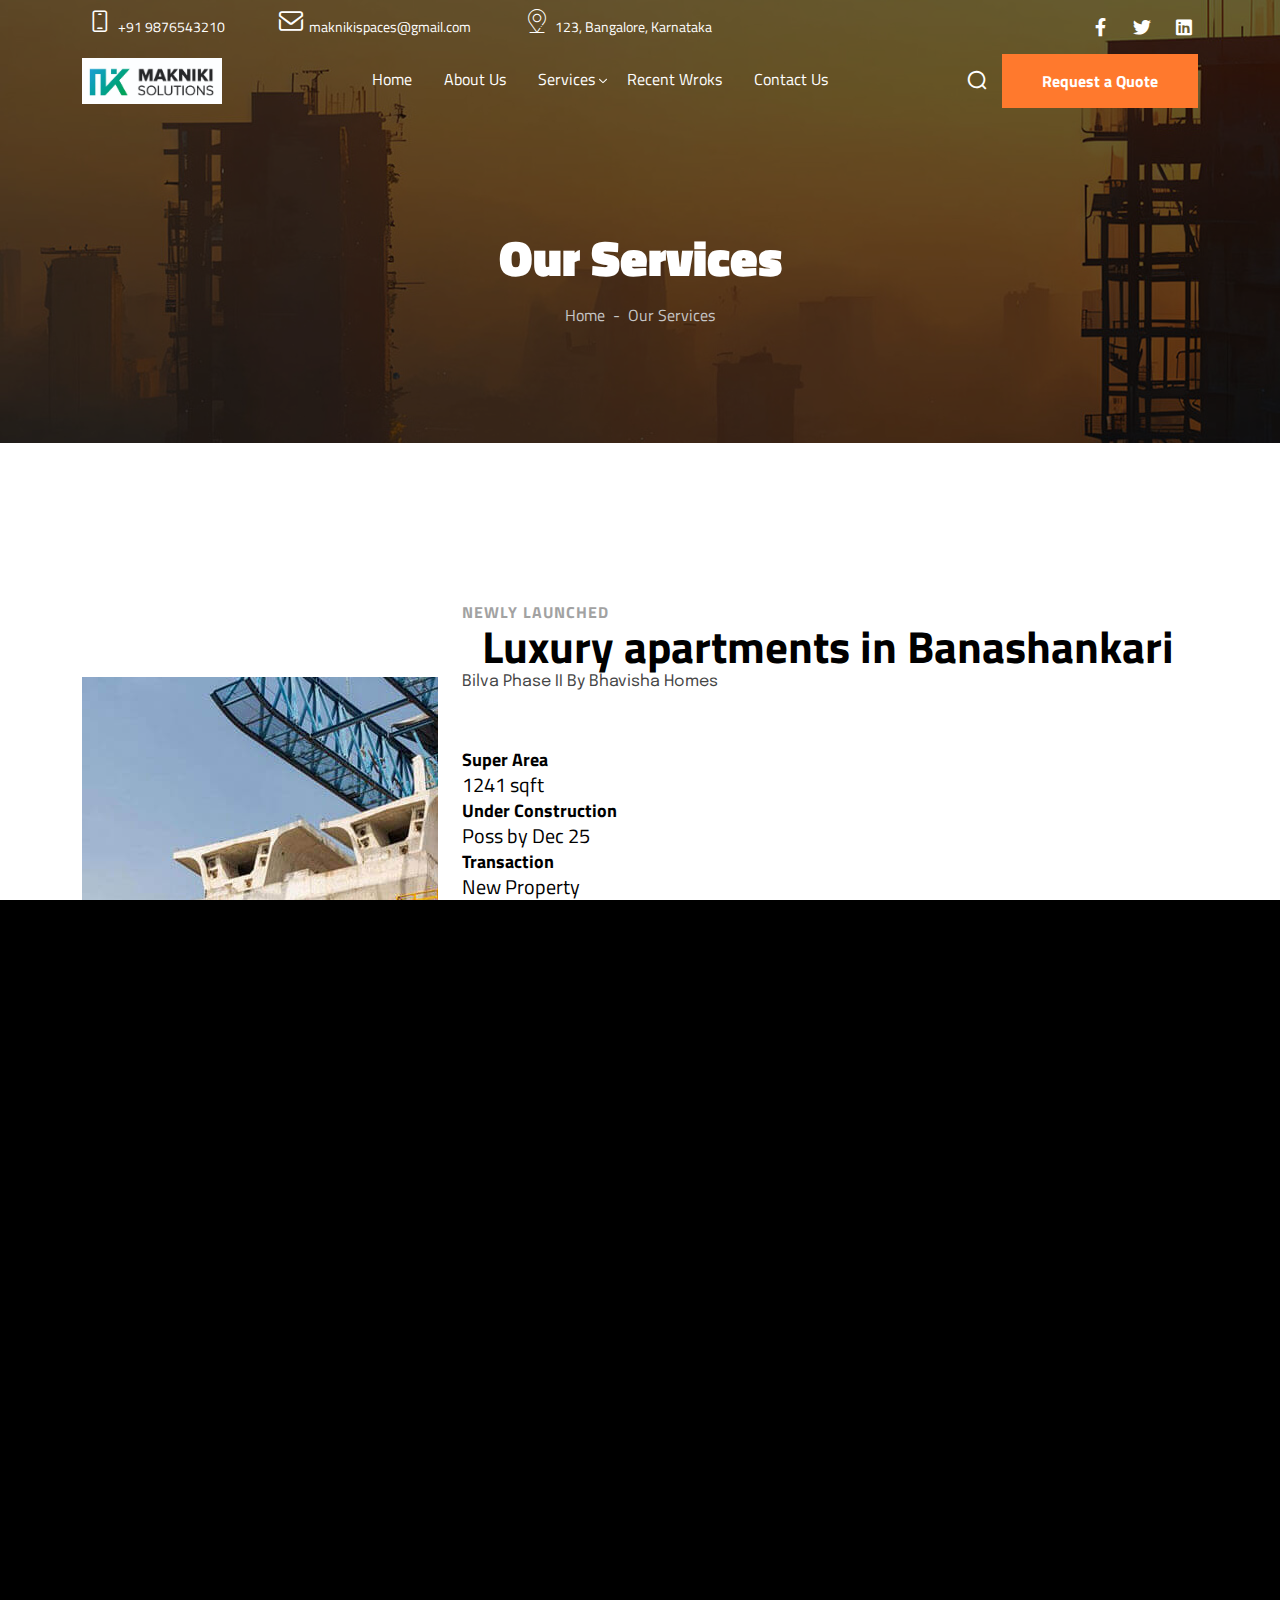
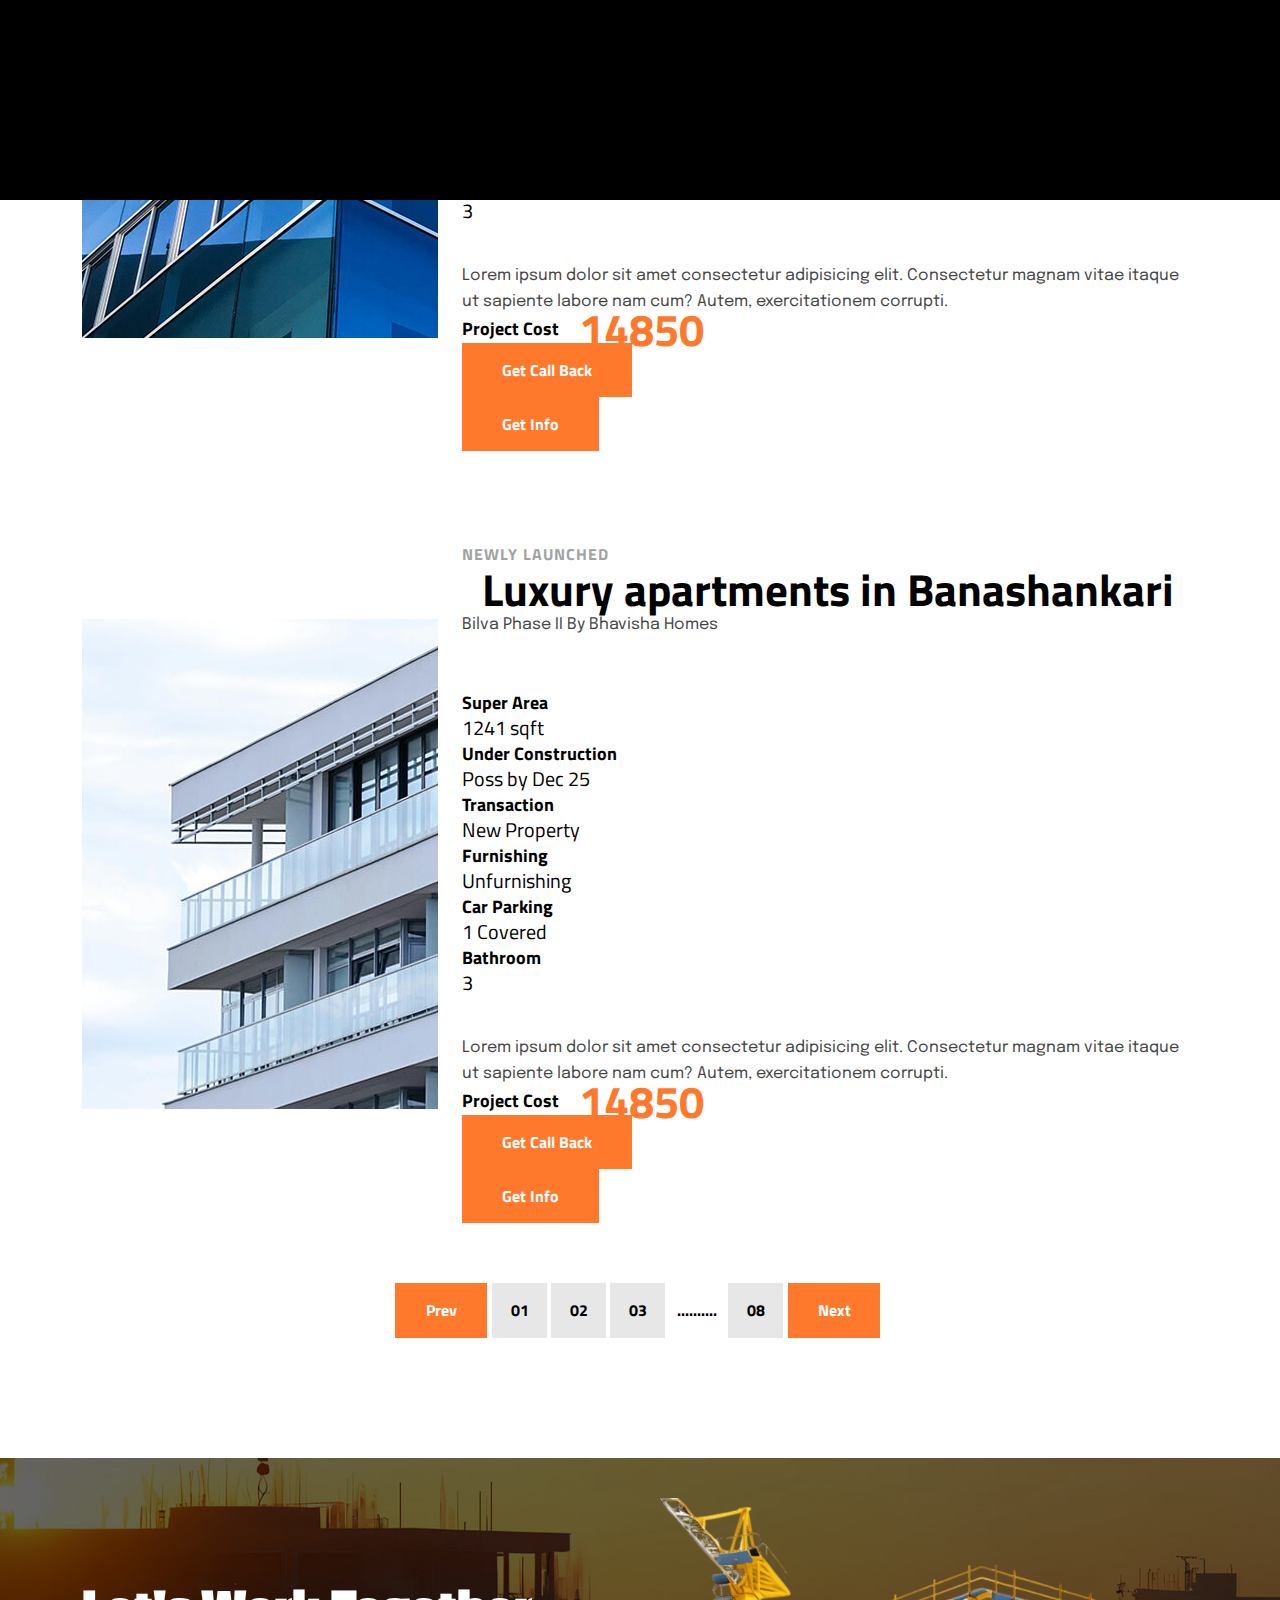
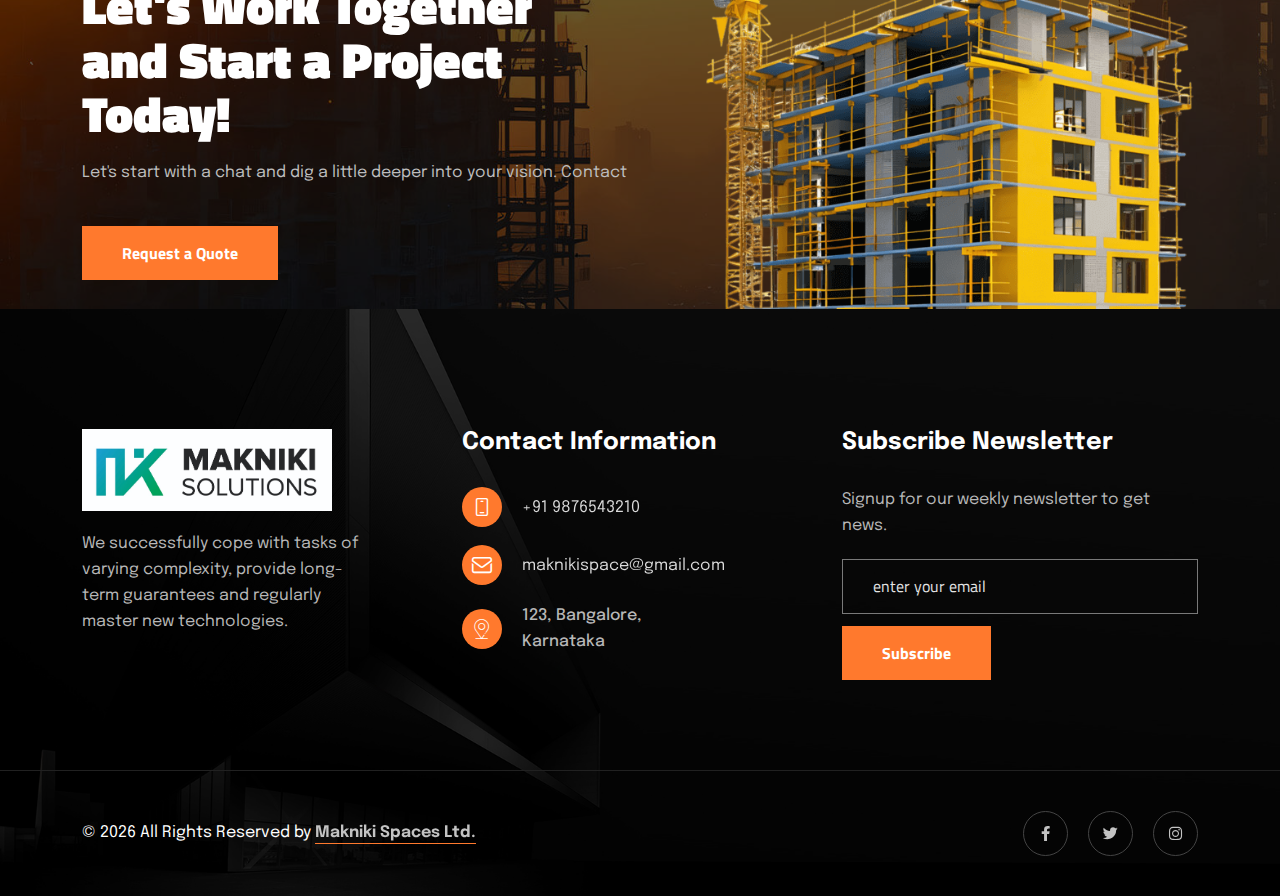
<file: our-projects-2.html>
<!DOCTYPE html>
<html lang="zxx">

<head>
  <meta charset="utf-8">
  <meta name="viewport" content="width=device-width, initial-scale=1.0">
  <title>Residential - Makniki Spaces</title>

  <link rel="icon" href="assets/images/fav-logo.jpg">
  <!-- CSS only -->
  <link rel="stylesheet" type="text/css" href="assets/css/bootstrap.min.css">
  <link rel="stylesheet" href="assets/css/swiper.css">
  <!-- fancybox -->
  <link rel="stylesheet" href="assets/css/jquery.fancybox.min.css">
  <link rel="stylesheet" href="assets/font/flaticon_xyz.css">
  <!-- Font Awesome 6 -->
  <link rel="stylesheet" href="assets/css/fontawesome.min.css">
  <link rel="stylesheet" href="assets/css/nice-select.css">
  <!-- style -->
  <!-- <link rel="stylesheet" href="assets/css/style.css"> -->
  <link rel="stylesheet" href="assets/css/main.css">
  <script src="assets/js/jquery-3.6.0.min.js"></script>
  <script src="assets/js/preloader.js"></script>
</head>

<body>
  <!-- preloader -->
  <div class="preloader">
    <div class="loader"></div>
  </div>
  <!-- preloader end -->
  <!-- header -->
  <header>
    <div class="header-top-bar">
      <div class="container">
        <div class="top-bar">
          <div class="d-flex align-items-center">
            <div class="content-header me-5">
              <h4><i class="flaticon-iphone"></i><a href="tel:9876543210">+91 9876543210</a></h4>
            </div>
            <div class="content-header me-5">
              <h4><i class="flaticon-mail-inbox-app"></i><a href="mailto:maknikispaces@gmail.com">maknikispaces@gmail.com</a></h4>
            </div>
            <div class="content-header">
              <h4><i class="flaticon-map-location"></i><a href="javascript:void(0);">123, Bangalore, Karnataka</a></h4>
            </div>
          </div>
          <div class="d-flex align-items-center">
            <ul class="social-media">
              <li><a href="javascript:void(0);"><i class="fa-brands fa-facebook-f"></i></a></li>
              <li><a href="javascript:void(0);"><i class="fa-brands fa-twitter"></i></a></li>
              <li><a href="javascript:void(0);"><i class="fa-brands fa-linkedin"></i></a></li>
            </ul>
          </div>
        </div>
      </div>
    </div>
    <div class="header-bottom-bar">
      <div class="container">
        <div class="bottom-bar">
          <div class="two-bar">
            <div class="d-flex align-items-center justify-content-between">
              <div class="logo">
                <a href="index.html">
                  <img alt="logo" src="assets/images/full-logo.jpg">
                </a>
              </div>
            </div>
          </div>
          <a href="javascript:void(0)" id="mobile-menu" class="menu-start">
            <i class="fa-solid fa-bars"></i>
          </a>
          <nav class="navbar">
            <ul class="navbar-links">
              <li class="navbar-dropdown">
                <a href="index.html">Home</a>
              </li>
              <li class="navbar-dropdown">
                <a href="javascript:void(0);">About Us</a>
              </li>
              <li class="navbar-dropdown menu-item-children">
                <a href="javascript:void(0);">Services</a>
                <ul class="sub-menu">
                  <li><a href="our-projects-2.html">Residential</a></li>
                  <li><a href="javascript:void(0);">Commercial</a></li>
                  <li><a href="javascript:void(0);">Agri-Farm</a></li>
                </ul>
              </li>
              <li class="navbar-dropdown">
                <a href="javascript:void(0);">Recent Wroks</a>
              </li>
              <li class="navbar-dropdown">
                <a href="javascript:void(0);">Contact us</a>
              </li>
            </ul>
          </nav>
          <div class="header-search">
            <div class="header-search-button search-box-outer">
              <a href="javascript:void(0)" class="search-btn">
                <i class="flaticon-search"></i>
              </a>
            </div>
            <a href="javascript:void(0);" class="theme-btn w-color">Request a Quote</a>
          </div>
        </div>
      </div>
    </div>
    <div class="mobile-nav" id="mobile-nav" style="background-image: url(assets/img/bg-full-lins.jpg); ">
      <div class="res-log">
        <a href="index.html">
          <img alt="logo" src="assets/images/full-logo.jpg">
        </a>
      </div>
      <ul>
        <li class="">
          <a href="javascript:void(0);">Home</a>
        </li>
        <li>
          <a href="javascript:void(0);">About Us</a>
        </li>
        <li class="menu-item-has-children">
          <a href="javascript:void(0)">Services</a>
          <ul class="sub-menu">
            <li><a href="our-projects-2.html">Residential</a></li>
            <li><a href="javascript:void(0);">Commercial</a></li>
            <li><a href="javascript:void(0);">Agri-Farm</a></li>
          </ul>
        </li>
        <li>
          <a href="javascript:void(0);">Contact Us</a>
        </li>
      </ul>
      <a href="JavaScript:void(0)" id="res-cross"></a>
    </div>
  </header>

  <section class="bannr" style="background-image: url(assets/img/bannr-img.jpg);">
    <div class="container">
      <div class="hero-text-three">
        <h1>Our Services</h1>
        <ol class="breadcrumb">
          <li class="breadcrumb-item"> <a href="index.html">Home</a> </li>
          <li class="breadcrumb-item active" aria-current="page">Our Services</li>
        </ol>
      </div>
    </div>
  </section>

  <div class="gap projects-two">
    <div class="container">
      <div class="row g-4" style="grid-row-gap: 30px;">
        <div class="col-lg-12 banashankari">
          <div class="row align-items-center">
            <div class="col-lg-4">
              <div class="construction-img-two">
                <figure>
                  <img src="assets/img/construction-1.jpg" alt="img">
                </figure>
              </div>
            </div>
            <div class="col-lg-8">
              <div class="constructio">
                <h6 class="new-high">Newly Launched</h6>
                <h3><a href="product-details.html">Luxury apartments in Banashankari</a></h3>
                <p>
                  Bilva Phase II By Bhavisha Homes
                </p>
                <ul class="build-details">
                  <div class="pro-details">
                    <span>Super Area</span>
                    <h5>1241 sqft</h5>
                  </div>
                  <div class="pro-details">
                    <span>Under Construction</span>
                    <h5>Poss by Dec 25</h5>
                  </div>
                  <div class="pro-details">
                    <span>Transaction</span>
                    <h5>New Property</h5>
                  </div>
                  <div class="pro-details">
                    <span>Furnishing</span>
                    <h5>Unfurnishing</h5>
                  </div>
                  <div class="pro-details">
                    <span>Car Parking</span>
                    <h5>1 Covered</h5>
                  </div>
                  <div class="pro-details">
                    <span>Bathroom</span>
                    <h5>3</h5>
                  </div>
                </ul>
                <div>
                  <p>
                    Lorem ipsum dolor sit amet consectetur adipisicing elit. Consectetur magnam vitae itaque ut sapiente labore nam cum? Autem, exercitationem corrupti.
                  </p>
                </div>
                <div class="mt-20 cost-main-div">
                  <div class="d-flex cost-div">
                    <span>Project Cost</span>
                    <h3>14850</h3>
                  </div>
                  <div>
                    <a href="javascript:void(0);" class="theme-btn ">Get Call Back</a>

                  </div>
                  <div>
                    <a href="javascript:void(0);" class="theme-btn ">Get Info</a>
                  </div>
                </div>
              </div>
            </div>
          </div>
        </div>
        <div class="col-lg-12">
          <div class="row align-items-center">
            <div class="col-lg-4">
              <div class="construction-img-two">
                <figure>
                  <img src="assets/img/construction-2.jpg" alt="img">
                </figure>
              </div>
            </div>
            <div class="col-lg-8">
              <div class="constructio">
                <h6 class="new-high">Newly Launched</h6>
                <h3><a href="product-details.html">Luxury apartments in Banashankari</a></h3>
                <p>
                  Bilva Phase II By Bhavisha Homes
                </p>
                <ul class="build-details">
                  <div class="pro-details">
                    <span>Super Area</span>
                    <h5>1241 sqft</h5>
                  </div>
                  <div class="pro-details">
                    <span>Under Construction</span>
                    <h5>Poss by Dec 25</h5>
                  </div>
                  <div class="pro-details">
                    <span>Transaction</span>
                    <h5>New Property</h5>
                  </div>
                  <div class="pro-details">
                    <span>Furnishing</span>
                    <h5>Unfurnishing</h5>
                  </div>
                  <div class="pro-details">
                    <span>Car Parking</span>
                    <h5>1 Covered</h5>
                  </div>
                  <div class="pro-details">
                    <span>Bathroom</span>
                    <h5>3</h5>
                  </div>
                </ul>
                <div>
                  <p>
                    Lorem ipsum dolor sit amet consectetur adipisicing elit. Consectetur magnam vitae itaque ut sapiente labore nam cum? Autem, exercitationem corrupti.
                  </p>
                </div>
                <div class="mt-20 cost-main-div">
                  <div class="d-flex cost-div">
                    <span>Project Cost</span>
                    <h3>14850</h3>
                  </div>
                  <div>
                    <a href="javascript:void(0);" class="theme-btn ">Get Call Back</a>

                  </div>
                  <div>
                    <a href="javascript:void(0);" class="theme-btn ">Get Info</a>
                  </div>
                </div>
              </div>
            </div>
          </div>
        </div>
        <div class="col-lg-12">
          <div class="row align-items-center">
            <div class="col-lg-4">
              <div class="construction-img-two">
                <figure>
                  <img src="assets/img/construction-3.jpg" alt="img">
                </figure>
              </div>
            </div>
            <div class="col-lg-8">
              <div class="constructio">
                <h6 class="new-high">Newly Launched</h6>
                <h3><a href="product-details.html">Luxury apartments in Banashankari</a></h3>
                <p>
                  Bilva Phase II By Bhavisha Homes
                </p>
                <ul class="build-details">
                  <div class="pro-details">
                    <span>Super Area</span>
                    <h5>1241 sqft</h5>
                  </div>
                  <div class="pro-details">
                    <span>Under Construction</span>
                    <h5>Poss by Dec 25</h5>
                  </div>
                  <div class="pro-details">
                    <span>Transaction</span>
                    <h5>New Property</h5>
                  </div>
                  <div class="pro-details">
                    <span>Furnishing</span>
                    <h5>Unfurnishing</h5>
                  </div>
                  <div class="pro-details">
                    <span>Car Parking</span>
                    <h5>1 Covered</h5>
                  </div>
                  <div class="pro-details">
                    <span>Bathroom</span>
                    <h5>3</h5>
                  </div>
                </ul>
                <div>
                  <p>
                    Lorem ipsum dolor sit amet consectetur adipisicing elit. Consectetur magnam vitae itaque ut sapiente labore nam cum? Autem, exercitationem corrupti.
                  </p>
                </div>
                <div class="mt-20 cost-main-div">
                  <div class="d-flex cost-div">
                    <span>Project Cost</span>
                    <h3>14850</h3>
                  </div>
                  <div>
                    <a href="javascript:void(0);" class="theme-btn ">Get Call Back</a>

                  </div>
                  <div>
                    <a href="javascript:void(0);" class="theme-btn ">Get Info</a>
                  </div>
                </div>
              </div>
            </div>
          </div>
        </div>
      </div>
      <div class="theme-pagination">
        <ul class="pagination">
          <li class="page-item"><a class="page-link" href="JavaScript:void(0)">Prev</a></li>
          <li class="page-item"><a class="page-link" href="JavaScript:void(0)">01</a></li>
          <li class="page-item"><a class="page-link" href="JavaScript:void(0)">02</a></li>
          <li class="page-item"><a class="page-link" href="JavaScript:void(0)">03</a></li>
          <li class="page-item space"><a class="page-link" href="JavaScript:void(0)">..........</a></li>
          <li class="page-item"><a class="page-link" href="JavaScript:void(0)">08</a></li>
          <li class="page-item"><a class="page-link" href="JavaScript:void(0)">next</a></li>
        </ul>
      </div>
    </div>
  </div>

  <section class="project-mind-section" style="background-image: url(assets/img/project-mind.jpg);">
    <div class="container">
      <div class="row">
        <div class="col-lg-6">
          <div class="project-mind">
            <h2>Let's Work Together and Start a Project Today!</h2>
            <p>Let's start with a chat and dig a little deeper into your vision. Contact </p>
            <a href="javascript:void(0);" class="theme-btn w-color">Request a Quote</a>
          </div>
        </div>
        <div class="col-lg-6">
          <div class="project-mind-img">
            <img src="assets/img/project-mind-1.png" alt="img">
          </div>
        </div>
      </div>
    </div>

  </section>

  <footer class="gap two no-bottom" style="background-image: url(assets/img/footer.jpg);">
    <div class="container">
      <div class="row">
        <div class="col-lg-4">
          <div class="widget-title">
           <a href="/"> <img src="assets/images/full-logo.jpg" alt="logo" style="width: 250px; margin-bottom: 20px;"></a>
            <p>We successfully cope with tasks of varying complexity, provide long-term
              guarantees and regularly master new technologies. </p>
          </div>
        </div>
        <div class="col-lg-4">
          <div class="widget-title">
            <h3>Contact Information</h3>
            <div class="get-in-touch">
              <div><i class="flaticon-iphone"></i></div>
              <div>
                <a href="tel:+9876543210">+91 9876543210</a>
              </div>
            </div>
            <div class="get-in-touch">
              <div><i class="flaticon-mail-inbox-app"></i></div>
              <div>
                <a href="mailto:maknikispace@gmail.com">maknikispace@gmail.com</a>
              </div>
            </div>
            <div class="get-in-touch mb-0">
              <div><i class="flaticon-map-location"></i></div>
              <div>
                <h6>123, Bangalore, Karnataka</h6>
              </div>
            </div>
          </div>
        </div>
        <div class="col-lg-4">
          <div class="widget-title">
            <h3>Subscribe Newsletter</h3>
            <p class="w-100">Signup for our weekly newsletter to get news.</p>
            <form class="footer-form">
              <input type="text" name="email" placeholder="enter your email">
              <button class="theme-btn w-color">Subscribe</button>
            </form>
          </div>
        </div>
      </div>
    </div>
    <div class="fb-bottom">
      <div class="container">
        <div class="f-bottom">
          <p>© <span id="footer-date"></span> All Rights Reserved by <a href="javascript:void(0);">Makniki Spaces Ltd.</a></p>
          <ul class="social-media">
            <li><a href="javascript:void(0);"><i class="fa-brands fa-facebook-f"></i></a></li>
            <li><a href="javascript:void(0);"><i class="fa-brands fa-twitter"></i></a></li>
            <li><a href="javascript:void(0);"><i class="fa-brands fa-instagram"></i></a></li>
          </ul>
        </div>
      </div>
    </div>
  </footer>
  <!-- search-popup -->
  <div class="search-popup">
    <button class="close-search"><i class="fa-solid fa-xmark"></i></button>
    <form method="post" action="javascript:void(0);">
      <div class="form-group">
        <input type="search" name="search-field" value="" placeholder="Search Here" required="">
        <button type="submit"><i class="fa fa-search"></i></button>
      </div>
    </form>
  </div>
  <!-- search-popup end -->

  <div id="lightbox" class="lightbox clearfix">
    <div class="white_content">
      <a href="javascript:;" class="textright" id="close"><i class="fa-regular fa-circle-xmark"></i></a>
      <div class="cart-popup">
        <ul>

          <li class="d-flex align-items-center position-relative">

            <div class="p-img  ">

              <img src="assets/img/pd-gallery-img1.png" alt="Product Image">

            </div>

            <div class="p-data">

              <h3>Wood Cutting Circular</h3>

              <p class="theme-clr  ">1 x $20.50</p>

            </div>

            <a href="JavaScript:void(0)" id="crosss"></a>

          </li>

          <li class="d-flex align-items-center position-relative">

            <div class="p-img light-bg">

              <img src="assets/img/pd-gallery-img2.png" alt="Product Image">

            </div>

            <div class="p-data">

              <h3>Drill Machine</h3>

              <p class="theme-clr">1 x $20.60</p>

            </div>

            <a href="JavaScript:void(0)" id="cross"></a>

          </li>

        </ul>
        <div class="pr-total">
          <div class="cart-total d-flex align-items-center justify-content-between">

            <span class="font-semi-bold">Total:</span>

            <span class="font-semi-bold">$41.20</span>

          </div>

          <div class="cart-btns d-flex align-items-center justify-content-between">

            <a href="JavaScript:void">View Cart</a>

            <a class="theme-bg-clr text-white checkout" href="JavaScript:void">Checkout</a>

          </div>
        </div>
      </div>
    </div>
  </div>

  <div id="scroll-percentage"><span id="scroll-percentage-value"></span></div>
  <!-- Bootstrap Js -->
  <script src="assets/js/bootstrap.min.js"></script>
  <script src="assets/js/swiper.js"></script>
  <script src="assets/js/jquery.nice-select.min.js"></script>
  <script src="assets/js/splitText.html"></script>
  <script src="assets/js/gsap.html"></script>
  <script src="assets/js/scrolltrigger.html"></script>
  <!-- fancybox -->
  <script src="assets/js/jquery.fancybox.min.js"></script>
  <script src="assets/js/custom.js"></script>
  <script>
document.getElementById("footer-date").textContent = new Date().getFullYear();
  </script>

</body>
</file>
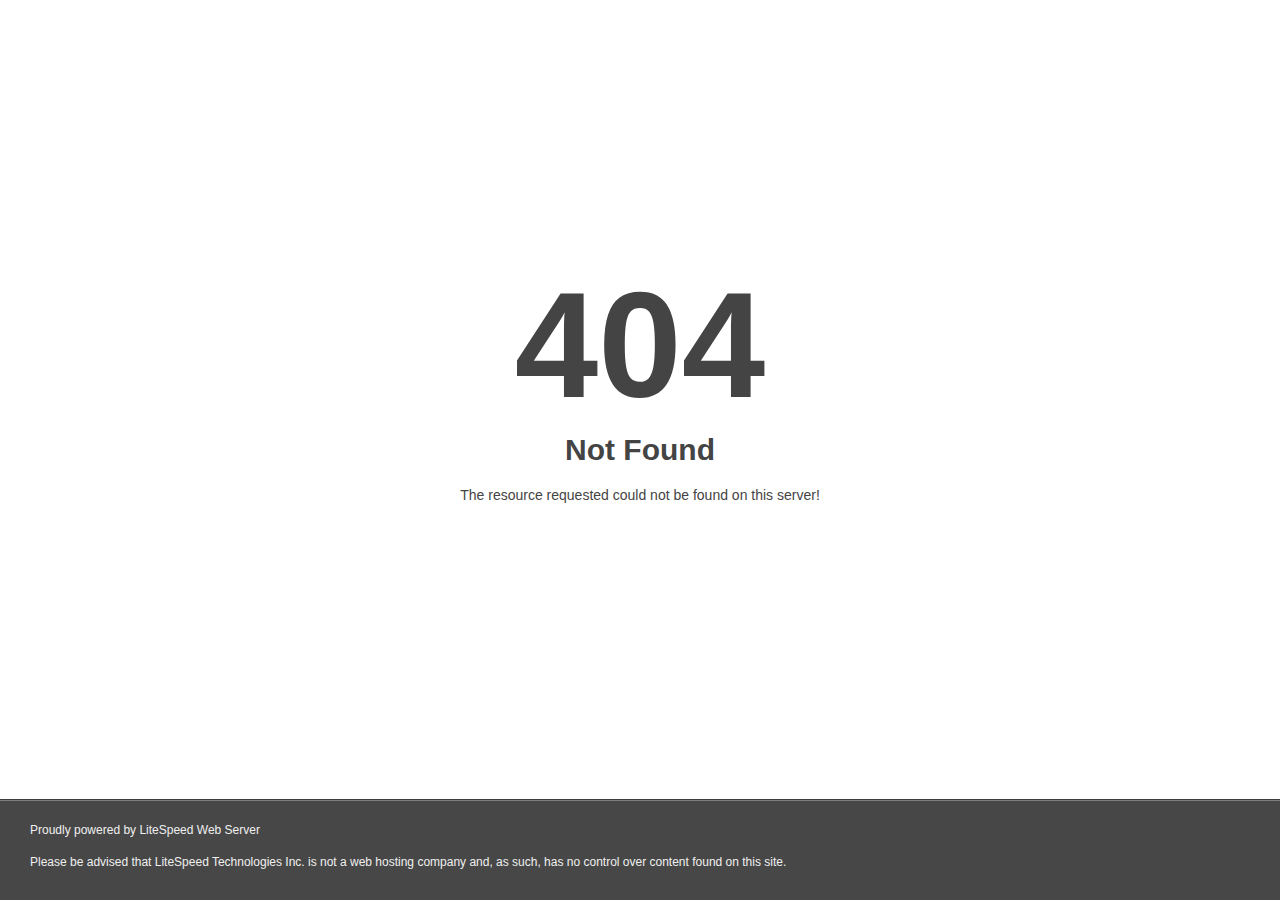
<file: assets/css/responsive.html>
<!DOCTYPE html>
<html style="height:100%">
<head>
<meta name="viewport" content="width=device-width, initial-scale=1, shrink-to-fit=no" />
<title> 404 Not Found
</title><style>@media (prefers-color-scheme:dark){body{background-color:#000!important}}</style></head>
<body style="color: #444; margin:0;font: normal 14px/20px Arial, Helvetica, sans-serif; height:100%; background-color: #fff;">
<div style="height:auto; min-height:100%; ">     <div style="text-align: center; width:800px; margin-left: -400px; position:absolute; top: 30%; left:50%;">
        <h1 style="margin:0; font-size:150px; line-height:150px; font-weight:bold;">404</h1>
<h2 style="margin-top:20px;font-size: 30px;">Not Found
</h2>
<p>The resource requested could not be found on this server!</p>
</div></div><div style="color:#f0f0f0; font-size:12px;margin:auto;padding:0px 30px 0px 30px;position:relative;clear:both;height:100px;margin-top:-101px;background-color:#474747;border-top: 1px solid rgba(0,0,0,0.15);box-shadow: 0 1px 0 rgba(255, 255, 255, 0.3) inset;">
<br>Proudly powered by LiteSpeed Web Server<p>Please be advised that LiteSpeed Technologies Inc. is not a web hosting company and, as such, has no control over content found on this site.</p></div></body></html>
</file>
<file: assets/font/flaticon_xyz.css>
@font-face {
  font-family: "flaticon_xyz";
  src: url("flaticon_xyzad72.woff2?066f6f5cc727b7b5c492cc9e9a5ebb14") format("woff2"), url("flaticon_xyzad72.woff?066f6f5cc727b7b5c492cc9e9a5ebb14") format("woff"), url("flaticon_xyzad72.eot?066f6f5cc727b7b5c492cc9e9a5ebb14#iefix") format("embedded-opentype"), url("flaticon_xyzad72.ttf?066f6f5cc727b7b5c492cc9e9a5ebb14") format("truetype"), url("flaticon_xyzad72.svg?066f6f5cc727b7b5c492cc9e9a5ebb14#flaticon_xyz") format("svg");
}
i[class^=flaticon-]:before, i[class*=" flaticon-"]:before {
  font-family: flaticon_xyz !important;
  font-style: normal;
  font-weight: normal !important;
  font-variant: normal;
  text-transform: none;
  line-height: 1;
  -webkit-font-smoothing: antialiased;
  -moz-osx-font-smoothing: grayscale;
}

.flaticon-basket:before {
  content: "\f101";
}

.flaticon-shopping-basket:before {
  content: "\f102";
}

.flaticon-cart:before {
  content: "\f103";
}

.flaticon-cart-1:before {
  content: "\f104";
}

.flaticon-shop-cart:before {
  content: "\f105";
}

.flaticon-search:before {
  content: "\f106";
}

.flaticon-villa:before {
  content: "\f107";
}

.flaticon-buildings:before {
  content: "\f108";
}

.flaticon-villa-1:before {
  content: "\f109";
}

.flaticon-skyline:before {
  content: "\f10a";
}

.flaticon-villa-2:before {
  content: "\f10b";
}

.flaticon-architect:before {
  content: "\f10c";
}

.flaticon-ruler:before {
  content: "\f10d";
}

.flaticon-construction:before {
  content: "\f10e";
}

.flaticon-hook:before {
  content: "\f10f";
}

.flaticon-engineer:before {
  content: "\f110";
}

.flaticon-architecture:before {
  content: "\f111";
}

.flaticon-customer-service:before {
  content: "\f112";
}

.flaticon-next:before {
  content: "\f113";
}

.flaticon-iphone:before {
  content: "\f114";
}

.flaticon-quotation-mark:before {
  content: "\f115";
}

.flaticon-clock:before {
  content: "\f116";
}

.flaticon-chat:before {
  content: "\f117";
}

.flaticon-paper-plane:before {
  content: "\f118";
}

.flaticon-map-location:before {
  content: "\f119";
}

.flaticon-construction-site:before {
  content: "\f11a";
}

.flaticon-engineer-1:before {
  content: "\f11b";
}

.flaticon-heart:before {
  content: "\f11c";
}

.flaticon-mail:before {
  content: "\f11d";
}

.flaticon-mail-inbox-app:before {
  content: "\f11e";
}

.flaticon-rating-stars:before {
  content: "\f11f";
}

.flaticon-lamp:before {
  content: "\f120";
}

.flaticon-staircase:before {
  content: "\f121";
}

.flaticon-house:before {
  content: "\f122";
}

.flaticon-plan:before {
  content: "\f123";
}

.flaticon-interior-design:before {
  content: "\f124";
}

.flaticon-stairs:before {
  content: "\f125";
}

.flaticon-house-design:before {
  content: "\f126";
}

.flaticon-design:before {
  content: "\f127";
}

.flaticon-design-1:before {
  content: "\f128";
}

.flaticon-blueprint:before {
  content: "\f129";
}

.flaticon-blueprint-1:before {
  content: "\f12a";
}

.flaticon-drawing-compass:before {
  content: "\f12b";
}

.flaticon-denver:before {
  content: "\f12c";
}

.flaticon-designing:before {
  content: "\f12d";
}

.flaticon-measure:before {
  content: "\f12e";
}

.flaticon-house-plan:before {
  content: "\f12f";
}

.flaticon-blueprint-2:before {
  content: "\f130";
}

.flaticon-planing:before {
  content: "\f131";
}

.flaticon-building:before {
  content: "\f132";
}

.flaticon-building-1:before {
  content: "\f133";
}

.flaticon-sketch:before {
  content: "\f134";
}

.flaticon-house-1:before {
  content: "\f135";
}

.flaticon-home:before {
  content: "\f136";
}

.flaticon-work-in-progress:before {
  content: "\f137";
}

.flaticon-crane:before {
  content: "\f138";
}

.flaticon-construction-1:before {
  content: "\f139";
}

.flaticon-document:before {
  content: "\f13a";
}

.flaticon-house-2:before {
  content: "\f13b";
}

.flaticon-construction-2:before {
  content: "\f13c";
}

.flaticon-paper:before {
  content: "\f13d";
}

.flaticon-people:before {
  content: "\f13e";
}

.flaticon-architec:before {
  content: "\f13f";
}

.flaticon-engineering:before {
  content: "\f140";
}

.flaticon-engineering-1:before {
  content: "\f141";
}

.flaticon-house-3:before {
  content: "\f142";
}

.flaticon-house-for-sale:before {
  content: "\f143";
}

.flaticon-real-estate:before {
  content: "\f144";
}

.flaticon-real-estate-1:before {
  content: "\f145";
}

.flaticon-skyline-1:before {
  content: "\f146";
}

.flaticon-find:before {
  content: "\f147";
}

.flaticon-real-estate-2:before {
  content: "\f148";
}

.flaticon-blueprint-3:before {
  content: "\f149";
}

.flaticon-location:before {
  content: "\f14a";
}

.flaticon-skyscrapper:before {
  content: "\f14b";
}

.flaticon-service:before {
  content: "\f14c";
}

.flaticon-cloud:before {
  content: "\f14d";
}/*# sourceMappingURL=flaticon_xyz.css.map */
</file>
<file: assets/css/nice-select.css>
.nice-select {
  -webkit-tap-highlight-color: transparent;
  background-color: #fff;
  border-radius: 5px;
  border: solid 1px #e8e8e8;
  box-sizing: border-box;
  clear: both;
  cursor: pointer;
  display: block;
  float: left;
  font-family: inherit;
  font-size: 14px;
  font-weight: normal;
  height: 42px;
  line-height: 40px;
  outline: none;
  padding-left: 18px;
  padding-right: 30px;
  position: relative;
  text-align: left !important;
  -webkit-transition: all 0.2s ease-in-out;
  transition: all 0.2s ease-in-out;
  -webkit-user-select: none;
     -moz-user-select: none;
      -ms-user-select: none;
          user-select: none;
  white-space: nowrap;
  width: auto; }
  .nice-select:hover {
    border-color: #dbdbdb; }
  .nice-select:active, .nice-select.open, .nice-select:focus {
    border-color: #999; }
  .nice-select:after {
    border-bottom: 2px solid #999;
    border-right: 2px solid #999;
    content: '';
    display: block;
    height: 5px;
    margin-top: -4px;
    pointer-events: none;
    position: absolute;
    right: 12px;
    top: 50%;
    -webkit-transform-origin: 66% 66%;
        -ms-transform-origin: 66% 66%;
            transform-origin: 66% 66%;
    -webkit-transform: rotate(45deg);
        -ms-transform: rotate(45deg);
            transform: rotate(45deg);
    -webkit-transition: all 0.15s ease-in-out;
    transition: all 0.15s ease-in-out;
    width: 5px; }
  .nice-select.open:after {
    -webkit-transform: rotate(-135deg);
        -ms-transform: rotate(-135deg);
            transform: rotate(-135deg); }
  .nice-select.open .list {
    opacity: 1;
    pointer-events: auto;
    -webkit-transform: scale(1) translateY(0);
        -ms-transform: scale(1) translateY(0);
            transform: scale(1) translateY(0); }
  .nice-select.disabled {
    border-color: #ededed;
    color: #999;
    pointer-events: none; }
    .nice-select.disabled:after {
      border-color: #cccccc; }
  .nice-select.wide {
    width: 100%; }
    .nice-select.wide .list {
      left: 0 !important;
      right: 0 !important; }
  .nice-select.right {
    float: right; }
    .nice-select.right .list {
      left: auto;
      right: 0; }
  .nice-select.small {
    font-size: 12px;
    height: 36px;
    line-height: 34px; }
    .nice-select.small:after {
      height: 4px;
      width: 4px; }
    .nice-select.small .option {
      line-height: 34px;
      min-height: 34px; }
  .nice-select .list {
    background-color: #fff;
    border-radius: 5px;
    box-shadow: 0 0 0 1px rgba(68, 68, 68, 0.11);
    box-sizing: border-box;
    margin-top: 4px;
    opacity: 0;
    overflow: hidden;
    padding: 0;
    pointer-events: none;
    position: absolute;
    top: 100%;
    left: 0;
    -webkit-transform-origin: 50% 0;
        -ms-transform-origin: 50% 0;
            transform-origin: 50% 0;
    -webkit-transform: scale(0.75) translateY(-21px);
        -ms-transform: scale(0.75) translateY(-21px);
            transform: scale(0.75) translateY(-21px);
    -webkit-transition: all 0.2s cubic-bezier(0.5, 0, 0, 1.25), opacity 0.15s ease-out;
    transition: all 0.2s cubic-bezier(0.5, 0, 0, 1.25), opacity 0.15s ease-out;
    z-index: 9; }
    .nice-select .list:hover .option:not(:hover) {
      background-color: transparent !important; }
  .nice-select .option {
    cursor: pointer;
    font-weight: 400;
    line-height: 40px;
    list-style: none;
    min-height: 40px;
    outline: none;
    padding-left: 18px;
    padding-right: 29px;
    text-align: left;
    -webkit-transition: all 0.2s;
    transition: all 0.2s; }
    .nice-select .option:hover, .nice-select .option.focus, .nice-select .option.selected.focus {
      background-color: #f6f6f6; }
    .nice-select .option.selected {
      font-weight: bold; }
    .nice-select .option.disabled {
      background-color: transparent;
      color: #999;
      cursor: default; }

.no-csspointerevents .nice-select .list {
  display: none; }

.no-csspointerevents .nice-select.open .list {
  display: block; }
</file>
<file: assets/css/main.css>
/************ TABLE OF CONTENTS ***************

  -----------------
    01. utils CSS
  -----------------
    1.1 Root
    1.2 Mixins 

  -----------------
    02. COMPONENTS CSS
  -----------------
    2.1 mobile-nav
    2.2 search-popup
    2.3 loader
    2.4 btn
    2.5 pagination
    2.6 accordion 
    2.7 social-media 
    2.8 marquee 
    2.9 hover-img-two
    2.10 breadcrumb
    2.11 theme-pagination
    2.12 topics
    2.13 cart-popup
    2.14 scroll-top 


  -----------------
    03. HEADER CSS
  -----------------
    3.1 Header 1
    3.2 Header 2 

    ---------------------------------
  04. FOOTER CSS
  ---------------------------------
    4.1 footer
    4.2 footer-two
    4.3 footer-three

  ---------------------------------
  05. SECTIONS CSS
  ---------------------------------
    5.1 custom-text
    5.2 hero-section-two
    5.3 hero-section-one
    5.4 heading
    5.5 introduction
    5.6 what-we-do 
    5.7 innovative
    5.8 design-your
    5.9 meet-experts
    5.10 services-one
    5.11 swiper-button
    5.12 partner
    5.13 blog-one
    5.14 subscribe 
    5.15 concept-design
    5.16 dream-home
    5.17 creating-future 
    5.18 read-journey
    5.19 project-mind
    5.20 hero-three
    5.21 design-section
    5.22 portfolio
    5.23 team-style-one
    5.24 architect
    5.25 Visit-slider
    5.26 testimonial-section
    5.27 project-section
    5.28 client-section
    5.29 architect-2
    5.30 history
    5.31 field-build
    5.32 produst-one
    5.33 blog-two
    5.34 challenges-section
    5.35 award
    5.36 pricing-plan
    5.37 project-showcase
    5.38 studio

  ---------------------------------
  06. PAGES CSS
  ---------------------------------
      6.1 our-blog
    6.2 project
    6.3 our-team
    6.4 product-detail
      6.5 news-details
    6.6 project-details
    6.7 services-details
    6.8 team-detail
    6.9 content-page 
    6.10 shop
    6.11 cart
    6.12 checkout

--------------------------------------------------------------------------------------------------- */
@import url("https://fonts.googleapis.com/css2?family=Epilogue:ital,wght@0,100..900;1,100..900&amp;display=swap");
@import url("https://fonts.googleapis.com/css2?family=Titillium+Web:ital,wght@0,200;0,300;0,400;0,600;0,700;0,900;1,200;1,300;1,400;1,600;1,700&amp;display=swap");
.mobile-nav {
  position: fixed;
  top: 0;
  left: 0;
  width: 25%;
  height: 100%;
  background-color: #000;
  padding: 50px 40px 15px;
  z-index: 5;
  transition: 0.45s ease-in-out;
  transform: translateX(-101%);
  overflow-y: auto;
}
@media (max-width: 1200px) {
  .mobile-nav {
    width: 50%;
  }
}
@media (max-width: 768px) {
  .mobile-nav {
    width: 70%;
  }
}
@media (max-width: 556px) {
  .mobile-nav {
    width: 100%;
  }
}
.mobile-nav ul li a svg {
  width: 11px;
}
.mobile-nav ul > li.menu-item-has-children:before {
  content: "";
  background-image: url(../img/down-arrow-clr.svg);
  background-repeat: no-repeat;
  position: absolute;
  top: 20px;
  right: 0;
  width: 10px;
  height: 10px;
  transform: rotate(-90deg);
}
.mobile-nav > ul > li.menu-item-has-children:before {
  color: #ffffff;
  position: absolute;
  top: 17px;
  right: 0;
  font-family: "Font Awesome 5 Free";
  display: inline-block;
  padding-right: 3px;
  vertical-align: middle;
  font-weight: 900;
  font-size: 11px;
}
.mobile-nav > ul > li.menu-item-has-children > ul.sub-menu {
  padding-left: 25px;
  padding-top: 10px;
  padding-bottom: 5px;
  position: absolute;
  height: 0;
  opacity: 0;
  visibility: hidden;
  transform: translatey(15px);
  border-top: 1px solid #5b5b5b;
  margin-top: 8px;
}
.mobile-nav > ul > li.menu-item-has-children.active:before {
  transform: rotate(0deg);
  color: #ffffff;
}
.mobile-nav > ul > li.menu-item-has-children.active > ul.sub-menu li {
  padding: 5px 0;
  position: relative;
}
.mobile-nav > ul > li.menu-item-has-children.active > ul.sub-menu li:after {
  content: "";
  width: 6px;
  height: 6px;
  position: absolute;
  top: 19px;
  transform: translateY(-50%);
  left: -18px;
  background-color: #ff792d;
}
.mobile-nav > ul > li {
  position: relative;
  border-bottom: 0px solid #d4d4d4;
  padding: 10px 0;
  display: block;
}
.mobile-nav > ul > li:not(:last-child) {
  border-bottom: 1px solid #5b5b5b;
}
.mobile-nav > ul li > a {
  font-size: 14px;
  line-height: 26px;
  text-transform: capitalize;
  color: #ffffff;
}
.mobile-nav > ul li.menu-item-has-children.active ul.sub-menu li:before {
  top: 12px;
  background-color: transparent;
  left: auto;
  content: "";
  position: absolute;
  transform: rotate(0deg);
}
.mobile-nav > ul li.menu-item-has-children.active > ul.sub-menu {
  position: relative;
  height: auto;
  opacity: 1;
  visibility: visible;
  transform: translateX(0);
  transition-delay: 0.1s;
}
.mobile-nav > ul li.menu-item-has-children ul.sub-menu {
  padding-left: 25px;
  padding-top: 10px;
  padding-bottom: 5px;
  position: absolute;
  height: 0;
  opacity: 0;
  visibility: hidden;
  transform: translateX(15px);
  border-top: 1px solid #5b5b5b;
  margin-top: 8px;
}
.mobile-nav a#res-cross:before {
  content: "\f057";
  font-family: "Font Awesome 5 Free";
  display: inline-block;
  padding-right: 3px;
  vertical-align: middle;
  font-weight: 900;
  width: 35px;
  height: 35px;
  background-repeat: no-repeat;
  position: absolute;
  top: 15px;
  right: 20px;
  color: #ffffff;
  font-size: 28px;
}

.for #nav-icon4 {
  color: #000;
}

#nav-icon4 {
  width: 40px;
  height: 25px;
  position: relative;
  transform: rotate(0deg);
  transition: 0.5s ease-in-out;
  cursor: pointer;
  display: none;
  font-size: 25px;
  color: #ffffff;
}
#nav-icon4 span {
  transform-origin: left center;
  display: block;
  position: absolute;
  height: 3px;
  width: 100%;
  opacity: 1;
  left: 0;
  transform: rotate(0deg);
  transition: 0.25s ease-in-out;
}
#nav-icon4 span:nth-child(2) {
  top: 13px;
}
#nav-icon4 span:nth-child(3) {
  top: 25px;
}

.responsive-bar {
  display: none;
}

#nav-icon4.open span:nth-child(1) {
  transform: rotate(45deg);
  top: -3px;
  left: 8px;
}
#nav-icon4.open span:nth-child(2) {
  width: 0%;
  opacity: 0;
}
#nav-icon4.open span:nth-child(3) {
  transform: rotate(-45deg);
  top: 35px;
  left: 8px;
}

i#nav-icon4 {
  display: none;
}

.res-log {
  margin-bottom: 30px;
}
.res-log img {
  width: auto;
}

.res-rights p {
  color: #d6d6d6;
  font-weight: bold;
  letter-spacing: 5px;
  margin-top: 30px;
}

.mobile-nav.open {
  transform: translateX(0) !important;
  z-index: 33333333;
  box-shadow: 3px 3px 39px -4px rgba(0, 0, 0, 0.75);
}

li.menu-item-has-children.active {
  background-color: transparent;
}

#mobile-menu {
  z-index: 1;
  display: none;
}
#mobile-menu i {
  color: #ffffff;
  background-color: transparent;
  font-size: 24px;
  margin-right: 20px;
  font-size: 26px;
}
@media (max-width: 1200px) {
  #mobile-menu {
    display: block;
  }
}

header.two #mobile-menu i {
  color: #ffffff;
}

.search-popup {
  position: fixed;
  left: 0;
  top: 0;
  height: 100vh;
  width: 100%;
  z-index: 99999;
  margin-top: -540px;
  transform: translateY(-100%);
  background-color: rgba(0, 0, 0, 0.78);
  transition: all 1500ms cubic-bezier(0.86, 0, 0.07, 1);
  transition-timing-function: cubic-bezier(0.86, 0, 0.07, 1);
  width: 100%;
}
.search-popup .close-search {
  top: 6%;
  position: absolute;
  left: 94%;
  margin: 0 auto;
  border-radius: 50%;
  text-align: center;
  background-color: #ff792d;
  width: 50px;
  cursor: pointer;
  box-shadow: 0 0 10px rgba(0, 0, 0, 0.05);
  transition: all 500ms ease;
  height: 50px;
  line-height: 50px;
  text-align: center;
  color: #ffffff;
  border: 0;
}
.search-popup form {
  position: absolute;
  max-width: 700px;
  top: 50%;
  left: 15px;
  right: 15px;
  margin: -35px auto 0;
  transform: scaleX(0);
  transform-origin: center;
  background-color: #111111;
  transition: all 300ms ease;
}
.search-popup .form-group {
  position: relative;
  margin: 0px;
  overflow: hidden;
}
.search-popup .form-group input[type=text] {
  position: relative;
  display: block;
  font-size: 18px;
  line-height: 50px;
  color: #000;
  height: 70px;
  width: 100%;
  padding: 10px 30px;
  background-color: #ffffff;
  transition: all 500ms ease;
  font-weight: 500;
  text-transform: capitalize;
  outline: none;
  border: 0;
}
.search-popup .form-group input[type=search] {
  position: relative;
  display: block;
  font-size: 18px;
  line-height: 50px;
  color: #000;
  height: 70px;
  width: 100%;
  padding: 10px 30px;
  background-color: #ffffff;
  transition: all 500ms ease;
  font-weight: 500;
  text-transform: capitalize;
  outline: none;
  border: 0;
}
.search-popup .form-group input[type=submit] {
  position: absolute;
  right: 30px;
  top: 0px;
  height: 70px;
  line-height: 70px;
  background: transparent;
  text-align: center;
  font-size: 24px;
  color: #ff792d;
  padding: 0;
  cursor: pointer;
  transition: all 500ms ease;
  border: none;
}
.search-popup .form-group input[type=submit]:hover {
  color: #000;
}
.search-popup .form-group button {
  position: absolute;
  right: 30px;
  top: 0px;
  height: 70px;
  line-height: 70px;
  background: transparent;
  text-align: center;
  font-size: 24px;
  color: #ff792d;
  padding: 0;
  cursor: pointer;
  transition: all 500ms ease;
  border: none;
}
.search-popup .form-group button:hover {
  color: #000;
}
.search-popup input::-moz-placeholder {
  color: #000;
}
.search-popup input::placeholder {
  color: #000;
}
.search-popup textarea::-moz-placeholder {
  color: #000;
}
.search-popup textarea::placeholder {
  color: #000;
}
.search-popup .close-search.style-two {
  position: absolute;
  right: 25px;
  left: auto;
  color: #ffffff;
  width: auto;
  height: auto;
  top: 25px;
  margin: 0px;
  border: none;
  background: none !important;
  box-shadow: none !important;
  transition: all 500ms ease;
}

.search-active .search-popup {
  transform: translateY(0%);
  margin-top: 0;
}
.search-active .search-popup .close-search {
  visibility: visible;
  opacity: 1;
  transition-delay: 1500ms;
}
.search-active .search-popup form {
  transform: scaleX(1);
  transition-delay: 1200ms;
}

.checkbox-flex {
  display: flex;
}

.search-box-btn {
  display: inline-block;
  padding-left: 22px;
}
.search-box-btn i {
  display: inline-block;
  color: #ffffff;
  line-height: 30px;
  text-align: center;
  font-size: 18px;
  cursor: pointer;
  transition: 0.5s;
}

.upp.search-box-btn i {
  color: #9E9FA1;
}

.search-box-btn.search-box-outer span i {
  font-size: 20px;
  display: inline-block;
  color: #ffffff;
  padding-left: 17px;
  position: relative;
  z-index: 1;
}
.search-box-btn.search-box-outer span i:after {
  position: absolute;
  content: "0";
  right: -10px;
  top: -4px;
  width: 16px;
  height: 16px;
  line-height: 16px;
  text-align: center;
  background: #ED1C24;
  color: #ffffff;
  border-radius: 50%;
  display: inline-block;
  font-size: 12px;
}

.upp.search-box-btn.search-box-outer span i {
  color: #9E9FA1;
}

.flaticon-multiply:before {
  content: inherit;
}

button.close-search i {
  font-size: 18px;
  line-height: 50px;
  color: #ffffff;
  display: inline-block;
}

.preloader {
  background-color: #ff792d;
  width: 100%;
  height: 100%;
  display: flex;
  flex-wrap: wrap;
  align-items: center;
  justify-content: center;
  position: fixed;
  z-index: 1000000000000000000;
  right: 0;
  bottom: 0;
  transition-duration: 1s;
  transition-timing-function: cubic-bezier(0.86, 0, 0.09, 1);
  bottom: 0%;
}

.page-loaded .preloader {
  bottom: -100%;
}

.preloader {
  background-color: #000;
  width: 100%;
  height: 100%;
  position: fixed;
  z-index: 1000;
  overflow: hidden;
}
.preloader .preloader-box {
  position: absolute;
  width: 100%;
  height: 100%;
  text-align: center;
}
.preloader .preloader-box:after {
  content: "";
  display: inline-block;
  height: 100%;
  vertical-align: middle;
  margin-right: -0.25em;
}
.preloader .preloader-box .natex-content {
  box-sizing: border-box;
  display: inline-block;
  vertical-align: middle;
  text-align: left;
  font-size: 0;
}
.preloader * {
  transition: all 0.3s;
}
.preloader .natex-circle {
  position: absolute;
  left: 50%;
  top: 50%;
  width: 120px;
  height: 120px;
  border-radius: 50%;
  box-shadow: inset 0 0 0 1px rgba(255, 255, 255, 0.1);
  margin-left: -60px;
  margin-top: -60px;
}
.preloader .natex-line-mask {
  position: absolute;
  left: 50%;
  top: 50%;
  width: 60px;
  height: 120px;
  margin-left: -60px;
  margin-top: -60px;
  overflow: hidden;
  transform-origin: 60px 60px;
  -webkit-mask-image: -webkit-linear-gradient(top, #000000, rgba(0, 0, 0, 0));
  animation: rotate 1.2s infinite linear;
}
.preloader .natex-line-mask .loader-line {
  width: 120px;
  height: 120px;
  border-radius: 50%;
  box-shadow: inset 0 0 0 1px rgba(255, 255, 255, 0.5);
}
.preloader #particles-background,
.preloader #particles-foreground {
  left: -51%;
  top: -51%;
  width: 202%;
  height: 202%;
  transform: scale3d(0.5, 0.5, 1);
}
.preloader #particles-background {
  background: #2c2d44;
  background-image: linear-gradient(45deg, #3f3251 2%, #002025 100%);
}
.preloader lesshat-selector {
  -lh-property: 0;
}
@keyframes rotate {
  0% {
    transform: rotate(0deg);
  }
  100% {
    transform: rotate(360deg);
  }
}
.preloader [not-existing] {
  zoom: 1;
}
.preloader lesshat-selector {
  -lh-property: 0;
}
@keyframes fade {
  0% {
    opacity: 1;
  }
  50% {
    opacity: 0.25;
  }
}
.preloader [not-existing] {
  zoom: 1;
}
.preloader lesshat-selector {
  -lh-property: 0;
}
@keyframes fade-in {
  0% {
    opacity: 0;
  }
  100% {
    opacity: 1;
  }
}
.preloader [not-existing] {
  zoom: 1;
}

.theme-btn {
  height: 60px;
  line-height: 60px;
  display: inline-flex;
  background: #ff792d;
  padding: 0 40px;
  color: hsl(0, 0%, 100%);
  font-size: 16px;
  font-weight: 700;
  position: relative;
  transition: 0.25s ease-in-out;
}
@media (max-width: 1400px) {
  .theme-btn {
    height: 54px;
    line-height: 54px;
  }
}
.theme-btn:before {
  content: "";
  width: 100%;
  height: 100%;
  position: absolute;
  left: 0;
  top: 0;
  border: 2px solid transparent;
  transition: 0.25s ease-in-out;
}
.theme-btn:hover {
  text-decoration: none;
  line-height: 70px;
  text-indent: 6px;
}
@media (max-width: 1400px) {
  .theme-btn:hover {
    line-height: 64px;
  }
}
.theme-btn:hover:before {
  top: 6px;
  left: 6px;
  border-color: #080808;
}

.theme-btn.w-color:hover:before {
  border-color: #fff;
}

.swiper-pagination .swiper-pagination-bullet {
  background-color: transparent;
  background-color: #ffffff;
  width: 40px;
  height: 3px;
  border-radius: 0;
  opacity: 1;
  margin-right: 10px !important;
  transition: 0.5s ease-in-out;
}
@media (max-width: 992px) {
  .swiper-pagination .swiper-pagination-bullet {
    width: 20px;
  }
}
.swiper-pagination .swiper-pagination-bullet.swiper-pagination-bullet-active {
  border: 0;
  background-color: #ff792d;
  width: 100px;
}
@media (max-width: 992px) {
  .swiper-pagination .swiper-pagination-bullet.swiper-pagination-bullet-active {
    width: 60px;
  }
}

.accordion {
  width: 100%;
}
.accordion .content {
  margin-bottom: 20px;
  padding: 12px 0px;
  padding-top: 0px;
  border: 0;
}
.accordion .content p {
  font-size: 16px;
  font-weight: 400;
  color: #444444;
}
.accordion .title {
  text-align: start;
  padding: 24px;
  padding-right: 0;
  color: #000;
  font-size: 20px;
  padding-left: 0;
  font-weight: 700;
  border-bottom: 1px solid #d1d1d1;
  border-radius: 0 !important;
}
.accordion .accordion-item:first-of-type {
  border-radius: 0;
}
.accordion .accordion-item.active {
  background-color: transparent;
  border: 0;
  border-bottom: 3px solid #ff792d;
  border-radius: 0;
}
.accordion .accordion-item.active .heading {
  color: #000;
}
.accordion .accordion-item.active .icon:after {
  width: 0;
}
.accordion .accordion-item.active .icon:before {
  background: #ff792d;
}
.accordion .accordion-item.active .title {
  background-color: transparent;
  border: 0;
  padding-bottom: 14px;
}
.accordion .accordion-item {
  border: 0;
}
.accordion .accordion-item .heading {
  width: 100%;
  display: block;
  text-transform: capitalize;
  text-decoration: none;
  color: #000;
  font-weight: 700;
  font-size: 20px;
  position: relative;
  transition: 0.3s ease-in-out;
  padding-bottom: 0px;
}
.accordion .accordion-item .icon {
  display: block;
  position: absolute;
  top: 47%;
  width: 1.4rem;
  height: 1.4rem;
  transform: translateY(-50%);
  right: 1px;
  background-color: transparent;
}
.accordion .accordion-item .icon:before {
  content: "";
  width: 20px;
  height: 1px;
  background: #000;
  position: absolute;
  left: 50%;
  top: 50%;
  transition: 0.3s ease-in-out;
  transform: translate(-50%, -50%);
}
.accordion .accordion-item .icon:after {
  content: "";
  width: 20px;
  height: 1px;
  background: #000;
  position: absolute;
  left: 50%;
  top: 50%;
  transition: 0.3s ease-in-out;
  transform: translate(-50%, -50%);
  transform: translate(-50%, -50%) rotate(90deg);
  z-index: -1;
}
.accordion .accordion-item .content {
  display: none;
}
.accordion .accordion-item:first-of-type {
  border-top: 1px solid #d1d1d1;
}
.accordion .accordion-img {
  position: relative;
}
.accordion .accordion-img figure.accordion-img-two {
  background-color: #000;
  margin-top: -156px;
  margin-left: 130px;
}
.accordion .accordion-img img.dots {
  top: auto;
  z-index: 0;
  right: -5%;
  bottom: 0;
}

.accordion-img {
  width: 89%;
}
@media (max-width: 1400px) {
  .accordion-img {
    width: 90%;
  }
}
@media (max-width: 992px) {
  .accordion-img {
    width: 100%;
    margin-bottom: 40px;
  }
}
.accordion-img figure.accordion-img-1 {
  margin: 39px;
  margin-left: 0;
  margin-top: 0;
}
@media (max-width: 480px) {
  .accordion-img figure.accordion-img-1 {
    margin: 16px;
    margin-left: 0;
    margin-top: 0;
  }
}
.accordion-img img {
  transition: 0.5s ease-in-out;
}
@media (max-width: 480px) {
  .accordion-img img {
    width: 100%;
  }
}

.faq-section .heading.two {
  padding-top: 70px;
}
@media (max-width: 992px) {
  .faq-section .heading.two {
    padding-top: 40px;
  }
}

@media (max-width: 992px) {
  .faq-section .accordion-img {
    margin-bottom: 0;
  }
}

ul.social-media {
  display: flex;
  margin-top: 30px;
}
ul.social-media li {
  position: relative;
  margin-left: 0px;
}
ul.social-media li a {
  text-transform: capitalize;
  display: flex;
  align-items: center;
  color: #ffffff;
  font-size: 16px;
  font-weight: bold;
}
ul.social-media li a i {
  color: #ffffff;
  font-size: 15px;
  width: 45px;
  border: 1px solid #444;
  height: 45px;
  display: flex;
  align-items: center;
  justify-content: center;
  border-radius: 50%;
  margin-right: 14px;
  padding: 0;
  transition: 0.5s ease-in-out;
}
@media (max-width: 992px) {
  ul.social-media li a i {
    font-size: 15px;
    width: 40px;
    height: 40px;
    margin-right: 5px;
  }
}
ul.social-media li a i:hover {
  color: #ffffff;
  background-color: #ff792d;
  border-color: #ff792d;
}
ul.social-media li a i.flaticon-twitter {
  font-size: 14px;
}

.marquee-box-one {
  overflow: hidden;
  position: relative;
  display: flex;
  align-items: center;
}
.marquee-box-one .marquee-content-one {
  display: flex;
  gap: 40px;
  padding: 0 20px;
  animation: scroll-one 30s linear infinite;
}
.marquee-box-one .marquee-content-one a {
  color: #000;
}
.marquee-box-one .marquee-content-one a h2 {
  font-size: 50px;
  width: -moz-max-content;
  width: max-content;
  position: relative;
  padding-left: 100px;
  font-weight: 800;
  color: #bbbbbb;
  transition: 0.5s ease-in-out;
}
@media (max-width: 1400px) {
  .marquee-box-one .marquee-content-one a h2 {
    font-size: 48px;
  }
}
@media (max-width: 992px) {
  .marquee-box-one .marquee-content-one a h2 {
    font-size: 30px;
    padding-left: 50px;
  }
}
@media (max-width: 480px) {
  .marquee-box-one .marquee-content-one a h2 {
    font-size: 26px;
    padding-left: 30px;
  }
}
.marquee-box-one .marquee-content-one a h2:before {
  content: " ";
  position: absolute;
  left: 0px;
  top: -30px;
  background-color: #757575;
  font-size: 68px;
  width: 13px;
  height: 13px;
  border-radius: 50px;
  z-index: 111;
  top: 46%;
  left: 30px;
}
@media (max-width: 1200px) {
  .marquee-box-one .marquee-content-one a h2:before {
    top: -33px;
  }
}
@media (max-width: 768px) {
  .marquee-box-one .marquee-content-one a h2:before {
    top: -42px;
  }
}
.marquee-box-one .marquee-content-one a:hover h2 {
  color: #ff792d;
}

@keyframes scroll-one {
  0% {
    transform: translateX(0);
  }
  100% {
    transform: translateX(-100%);
  }
}
@keyframes scroll-two {
  0% {
    transform: translateX(-100%);
  }
  100% {
    transform: translateX(0);
  }
}
.hover-img-two {
  position: relative;
  transition: all 300ms ease;
}
.hover-img-two:hover .imgg img:first-child {
  transform: translateX(0) scaleX(1);
  opacity: 1;
  filter: blur(0);
}
.hover-img-two:hover .imgg img:nth-child(2) {
  transform: translateX(-50%) scaleX(2);
  opacity: 0;
  filter: blur(10px);
}
.hover-img-two .imgg {
  position: relative;
  overflow: hidden;
  margin-bottom: 0;
}
.hover-img-two .imgg img {
  position: relative;
  width: 100%;
  display: block;
  transition: all 500ms ease;
}
.hover-img-two .imgg img:first-child {
  position: absolute;
  left: 0;
  top: 0;
  right: 0;
  bottom: 0;
  z-index: 1;
  transform: translateX(50%) scaleX(2);
  opacity: 0;
  filter: blur(10px);
}

.hoverimg figure {
  position: relative;
}
.hoverimg figure::before {
  position: absolute;
  top: 0;
  left: -75%;
  z-index: 2;
  display: block;
  content: "";
  width: 50%;
  height: 100%;
  background: linear-gradient(to right, rgba(255, 255, 255, 0) 0%, rgba(255, 255, 255, 0.3) 100%);
  transform: skewX(-25deg);
}
.hoverimg:hover figure::before {
  animation: shine 0.75s;
}
@keyframes shine {
  100% {
    left: 125%;
  }
}
.breadcrumb {
  position: relative;
  padding-top: 10px;
}
.breadcrumb li.breadcrumb-item {
  text-transform: capitalize;
}
@media (max-width: 480px) {
  .breadcrumb li.breadcrumb-item {
    font-size: 14px;
  }
}
.breadcrumb li.breadcrumb-item a {
  color: #c6c6c6;
  transition: 0.5s ease-in-out;
}
.breadcrumb li.breadcrumb-item a:hover {
  color: #ff792d;
}
@media (max-width: 480px) {
  .breadcrumb li.breadcrumb-item a {
    font-size: 14px;
  }
}
.breadcrumb li.breadcrumb-item.active {
  color: #c6c6c6;
}
.breadcrumb .breadcrumb-item + .breadcrumb-item::before {
  content: var(--bs-breadcrumb-divider, "-") !important;
  color: #c6c6c6;
}
@media (max-width: 1200px) {
  .breadcrumb {
    padding-top: 0;
  }
}

.theme-pagination {
  margin-top: 60px;
}
.theme-pagination .pagination {
  justify-content: center;
}
.theme-pagination ul.pagination li {
  text-transform: capitalize;
}
.theme-pagination ul.pagination li a {
  font-size: 16px;
  font-weight: bold;
  color: #000;
  height: 55px;
  display: flex;
  align-items: center;
  justify-content: center;
  border-radius: 0 !important;
  border: 0;
  width: 55px;
  margin-right: 5px;
  background-color: #e7e7e7;
}
@media (max-width: 556px) {
  .theme-pagination ul.pagination li a {
    font-size: 14px;
    height: 40px;
    width: 42px;
    margin-right: 2px;
  }
}
.theme-pagination ul.pagination li a:hover {
  color: #ffffff;
  background-color: #444444;
}
.theme-pagination ul.pagination li a i {
  font-size: 15px;
}
.theme-pagination ul.pagination li:first-child {
  margin-right: 1px;
}
.theme-pagination ul.pagination li:first-child a {
  padding: 0 45px;
  background-color: #ff792d;
  color: #ffffff;
  border: 1px solid #ff792d;
}
@media (max-width: 480px) {
  .theme-pagination ul.pagination li:first-child a {
    padding: 0 25px;
  }
}
.theme-pagination ul.pagination li:first-child a:hover {
  background-color: transparent;
  color: #000;
}
.theme-pagination ul.pagination li:last-child {
  margin-left: 1px;
}
.theme-pagination ul.pagination li:last-child a {
  padding: 0 45px;
  background-color: #ff792d;
  color: #ffffff;
  border: 1px solid #ff792d;
}
@media (max-width: 480px) {
  .theme-pagination ul.pagination li:last-child a {
    padding: 0 25px;
  }
}
.theme-pagination ul.pagination li:last-child a:hover {
  background-color: transparent;
  color: #000;
}
.theme-pagination ul.pagination li.space a {
  cursor: not-allowed;
  border: 0;
  background-color: transparent;
  color: #000;
}
.theme-pagination ul.pagination li.space a:hover {
  cursor: not-allowed;
  border: 0;
  background-color: transparent;
  color: #000;
}

.trending-topics {
  position: relative;
  background-size: cover;
}
.trending-topics::before {
  content: "";
  position: absolute;
  width: 100%;
  top: 0;
  opacity: 0.8;
  left: 0;
  height: 100%;
  background-color: #000;
}
.trending-topics .heading h2 {
  color: #ffffff;
}
.trending-topics .heading span {
  color: #d1d1d1;
}

.topics {
  padding: 40px;
  position: relative;
  transition: 0.5s ease-in-out;
  background-repeat: no-repeat;
  background-size: cover;
  transition: 0.6s all;
}
.topics.topics::before {
  position: absolute;
  width: 100%;
  height: 100%;
  background-color: black;
  opacity: 0.7;
  content: "";
  left: 0;
  top: 0;
}
@media (max-width: 1400px) {
  .topics {
    padding: 30px;
  }
}
@media (max-width: 992px) {
  .topics {
    margin-bottom: 23px;
  }
}
.topics p {
  color: #ffffff;
  position: relative;
  opacity: 0;
  transition: 0.5s ease-in-out;
  transform: translateX(15px);
}
.topics a {
  position: relative;
  color: #ff792d;
  padding-top: 22px;
  display: block;
  text-transform: capitalize;
  opacity: 0;
  transition: 0.5s ease-in-out;
  transform: translatey(15px);
}
.topics a i {
  padding-left: 10px;
}
.topics h4 {
  letter-spacing: 1px;
  color: #ffffff;
  text-transform: uppercase;
  padding-bottom: 320px;
  font-size: 26px;
  font-weight: 800;
  position: relative;
}
@media (max-width: 1400px) {
  .topics h4 {
    font-size: 20px;
    letter-spacing: 0px;
  }
}
.topics:hover {
  background-position: right top;
}
.topics:hover a {
  transform: translatey(0px);
}
.topics:hover p {
  transform: translateX(0px);
}
.topics:hover a,
.topics:hover p {
  opacity: 1;
}

.cart-popup:before {
  content: "";
  width: 41%;
  height: 5px;
  position: absolute;
  left: 59.2%;
  top: -5px;
}
.cart-popup img {
  width: 75px;
}
.cart-popup .p-data {
  padding-left: 15px;
}
.cart-popup .p-data h3 {
  font-size: 20px;
  color: #191919;
  margin-bottom: 5px;
  line-height: 28px;
  font-weight: bold;
}
.cart-popup .p-data p {
  line-height: 25px;
}
.cart-popup .p-data ul li {
  margin-bottom: 18px;
}
.cart-popup ul li:not(:last-child) {
  border-bottom: 1px solid rgba(0, 0, 0, 0.0784313725);
  padding-bottom: 15px;
}
.cart-popup ul li a:before {
  content: "";
  width: 18px;
  height: 18px;
  background-image: url("../img/remove.svg");
  background-repeat: no-repeat;
  position: absolute;
  top: -5px;
  left: -10px;
}
.cart-popup .cart-total {
  background-color: #eee;
  padding: 15px;
  margin-bottom: 10px;
  font-weight: bold;
}
.cart-popup .cart-total span {
  font-size: 20px;
  line-height: 25px;
  color: #222;
}
.cart-popup .cart-btns a {
  font-size: 16px;
  line-height: 25px;
  color: #222;
  text-transform: uppercase;
  width: 50%;
  text-align: center;
  padding: 10px;
  border: 2px solid #909090;
  transition: 0.5s ease-in-out;
}
.cart-popup .cart-btns a:hover {
  background-color: #000;
  border-color: #000;
  color: #fff;
}
.cart-popup .cart-btns a:not(:last-child) {
  margin-right: 8px;
}

.show-cart {
  opacity: 1;
  visibility: visible;
  transform: translateY(0);
  -webkit-transform: translateY(0);
  -moz-transform: translateY(0);
  -o-transform: translateY(0);
  z-index: 11;
}

.white_content i:hover {
  color: #000;
  transform: rotate(90deg);
}

.white_content {
  position: fixed;
  top: 0%;
  right: 0%;
  width: 22% !important;
  width: 50%;
  height: 100%;
  padding: 40px;
  background-color: white;
  z-index: 50;
  overflow: hidden;
}
@media (max-width: 1400px) {
  .white_content {
    width: 26% !important;
  }
}
.white_content i {
  font-size: 25px;
  position: absolute;
  top: 5%;
  right: 20px;
}

@keyframes fadeInOne {
  0% {
    opacity: 0;
    transform: translateY(100px);
  }
  40% {
    opacity: 0;
    transform: translateY(80px);
  }
  100% {
    opacity: 1;
    transform: none;
  }
}
.box form.message .nice-select:before {
  right: 7%;
}

.donation .light-bg img {
  border-radius: 0px;
}

.cart-popup li {
  margin-bottom: 20px;
  padding: 10px 0;
  gap: 10px;
}

.pr-total {
  position: absolute;
  width: 80%;
  bottom: 30px;
}

a.theme-bg-clr {
  background-color: #ff792d;
  border-color: #ff792d;
  transition: 0.5s ease-in-out;
}
a.theme-bg-clr:hover {
  background-color: #000;
  border-color: #000;
}

a.theme-bg-clr.text-white.checkout {
  border-color: transparent;
}

#scroll-percentage {
  position: absolute;
  box-shadow: 0px 0px 20px 0px rgba(184, 184, 184, 0.75);
  height: 60px;
  width: 60px;
  background-color: var(--common-colour);
  border-radius: 50%;
  position: fixed;
  bottom: 30px;
  right: 30px;
  transform: scale(0);
  display: grid;
  place-items: center;
  cursor: pointer;
  visibility: hidden;
  opacity: 0;
  transition: all 0.3s;
  z-index: 1011;
}
@media (max-width: 1400px) {
  #scroll-percentage {
    width: 50px;
    height: 50px;
  }
}
@media (max-width: 992px) {
  #scroll-percentage {
    right: 10px;
  }
}

#scroll-percentage.active {
  bottom: 30px;
  transform: scale(1);
  opacity: 1;
  visibility: visible;
  animation: 500ms ease-in-out 0s normal none 1 running scrollToTop;
  transition: 0.3s;
}
@media (max-width: 1400px) {
  #scroll-percentage.active {
    bottom: 20px;
  }
}

#scroll-percentage-value {
  height: calc(100% - 6px);
  width: calc(100% - 6px);
  background-color: #ffffff;
  color: #000;
  border-radius: 50%;
  display: grid;
  place-items: center;
  font-size: 14px;
  font-weight: 600;
}

#scroll-percentage-value i {
  font-size: 20px;
}

@keyframes scrollToTop {
  0% {
    transform: translate3d(0, 80%, 0);
    visibility: visible;
  }
  to {
    transform: translateZ(0);
  }
}
@keyframes wobble-vertical {
  16.65% {
    transform: translateY(8px);
  }
  33.3% {
    transform: translateY(-6px);
  }
  49.95% {
    transform: translateY(4px);
  }
  66.6% {
    transform: translateY(-2px);
  }
  83.25% {
    transform: translateY(1px);
  }
  100% {
    transform: translateY(0);
  }
}
header {
  position: absolute;
  width: 100%;
  z-index: 50;
  top: 0;
  padding-top: 10px;
}
@media (max-width: 1400px) {
  header .logo img {
    width: 140px;
  }
}
header .donation {
  position: relative;
  margin-right: 26px;
}
header .donation i {
  padding-top: 1px;
  font-size: 24px;
  display: block;
  color: #ffffff;
}
header .donation span {
  position: absolute;
  z-index: 11;
  background-color: #ff792d;
  color: #ffffff;
  width: 23px;
  height: 23px;
  display: flex;
  align-items: center;
  justify-content: center;
  font-size: 13px;
  border-radius: 50%;
  left: 16px;
  top: -10px;
  padding-top: 3px;
}
@media (max-width: 1400px) {
  header .donation span {
    width: 18px;
    height: 18px;
    font-size: 13px;
  }
}
header .content-header {
  display: flex;
  align-items: center;
  z-index: 1;
}
header .content-header svg {
  width: 24px;
  height: auto;
}
header .content-header a {
  padding-left: 6px;
  font-size: 16px;
  font-weight: 500;
}
@media (max-width: 1400px) {
  header .content-header a {
    font-size: 14px;
  }
}
header .content-header a:hover {
  color: #ff792d;
}
header .content-header h4 {
  padding-left: 6px;
  font-size: 16px;
  font-weight: 500;
}
@media (max-width: 1400px) {
  header .content-header h4 {
    font-size: 14px;
  }
}
header .content-header h4 a {
  transition: 0.5s ease-in-out;
}
header .content-header h4 span {
  padding-left: 6px;
}
header .content-header i {
  font-size: 18px;
  line-height: 0;
  margin-right: 10px;
}
header ul.social-media {
  display: flex;
  justify-content: end;
  margin: 0;
}
header ul.social-media li {
  position: relative;
  margin-left: 8px;
}
header ul.social-media li a {
  transition: 0.5s ease-in-out;
  text-transform: capitalize;
  display: flex;
  align-items: center;
  color: #ffffff;
  font-size: 18px;
  font-weight: bold;
}
header ul.social-media li a i {
  padding-left: 20px;
  color: #000;
  width: 0;
  height: 0;
  border: 0;
  font-size: 22px;
}
@media (max-width: 1400px) {
  header ul.social-media li a i {
    font-size: 18px;
  }
}
header ul.social-media li a i:hover {
  color: #444;
}
header ul.social-media li a i.flaticon-twitter {
  font-size: 20px;
}
@media (max-width: 1400px) {
  header ul.social-media li a i.flaticon-twitter {
    font-size: 16px;
  }
}
header ul.social-media li a:hover i {
  color: #ff792d;
}

header {
  position: absolute;
}
header .header-bottom-bar {
  background-color: transparent;
}
header .bottom-bar {
  background-color: transparent;
  padding-top: 10px;
}
header ul.social-media li a i {
  color: #ffffff;
}
header ul.social-media li a i:hover {
  color: #ff792d;
}
header .navbar-links li > a {
  color: #ffffff;
}
header li.menu-item-children > a:before {
  filter: invert(1);
}
header .header-top-bar {
  border: 0;
}
header .content-header h4 {
  color: #ffffff;
}
header .content-header a {
  color: #ffffff;
}
header .content-header a:hover {
  color: #ff792d;
}
header .content-header i {
  color: #ffffff;
  color: #ffffff;
}
header i {
  color: #ffffff;
}
header .top-bar h4 {
  display: flex;
}
header .top-bar h4 i {
  font-size: 24px;
  margin: 0;
  margin-top: -5px;
  display: block;
}

header li li.menu-item-children > a:before {
  filter: invert(0);
}

.top-bar {
  display: flex;
  justify-content: space-between;
  align-items: center;
}

/* 02. navbar */
.navbar {
  display: flex;
  align-items: center;
  position: relative;
  justify-content: center;
  padding: 0;
}
@media (max-width: 1200px) {
  .navbar {
    display: none;
  }
}

.navbar-logo {
  color: #ff3f34;
  text-decoration: none;
  font-size: 25px;
  padding: 0px 20px;
}

.navbar-links {
  list-style-type: none;
  display: flex;
}
.navbar-links li:not(:last-child) {
  padding-right: 45px;
}
@media (max-width: 1400px) {
  .navbar-links li:not(:last-child) {
    padding-right: 32px;
  }
}
.navbar-links li a {
  display: block;
  text-decoration: none;
  color: #707070;
  transition: 0.4s all;
  padding-bottom: 10px;
  padding-top: 10px;
}
.navbar-links li:hover > a {
  border-bottom: 5px solid #ff792d;
}
.navbar-links li > a {
  border-bottom: 5px solid transparent;
  color: #000;
  text-transform: capitalize;
  font-size: 16px;
  color: #212121;
  font-weight: 500;
}
@media (max-width: 1400px) {
  .navbar-links li > a {
    font-size: 16px;
  }
}
.navbar-links li.navbar-dropdown {
  position: relative;
}
.navbar-links li.navbar-dropdown:hover .sub-menu {
  visibility: visible;
  opacity: 1;
  transform: translatey(0px);
  z-index: 1111;
}
.navbar-links li.navbar-dropdown:hover .sub-menu .sub-menu {
  position: absolute;
  left: 100%;
  border-left: 3px solid var(--theme-colour);
  opacity: 0;
  top: 20%;
  visibility: hidden;
}
.navbar-links li.navbar-dropdown .sub-menu {
  visibility: hidden;
  opacity: 0;
  position: absolute;
  top: 100%;
  transform: translatey(10px);
  left: 0;
  width: 230px;
  box-shadow: 0px 10px 10px 3px hsla(0, 0%, 0%, 0.16);
  z-index: 111;
  transition: 0.4s all;
}
.navbar-links li.navbar-dropdown .sub-menu li {
  position: relative;
}
.navbar-links li.navbar-dropdown .sub-menu li:hover .sub-menu {
  opacity: 1;
  visibility: visible;
}
.navbar-links li.navbar-dropdown .sub-menu li a:hover {
  color: #ff792d;
}
.navbar-links li.navbar-dropdown .sub-menu li:before {
  content: "";
  z-index: 11;
  position: absolute;
  height: 1px;
  background-color: rgba(88, 88, 88, 0.1607843137);
  width: 75%;
  bottom: 0;
  left: 25px;
}
.navbar-links li.navbar-dropdown .sub-menu a {
  font-size: 16px;
  padding-left: 25px;
  padding-top: 15px;
  padding-bottom: 15px;
  font-weight: 600;
  border: 0;
  position: relative;
  text-transform: capitalize;
  color: #000;
  background-color: #ffffff;
}
@media (max-width: 1400px) {
  .navbar-links li.navbar-dropdown .sub-menu a {
    font-size: 14px;
    padding-left: 22px;
    padding-top: 12px;
    padding-bottom: 12px;
  }
}

li.sub-menu-item-children:after {
  content: "";
  position: absolute;
  width: 8px;
  height: 8px;
  z-index: 1;
  right: 31px;
  background-color: #000;
  -webkit-clip-path: polygon(68% 50%, 0 0, 0 100%);
          clip-path: polygon(68% 50%, 0 0, 0 100%);
  top: 44%;
}

li.menu-item-children > a:before {
  content: "";
  background-image: url(../img/down-arrow.svg);
  background-repeat: no-repeat;
  position: absolute;
  top: 50%;
  transform: translateY(-50%);
  right: 31px;
  width: 8px;
  height: 8px;
}
@media (max-width: 1400px) {
  li.menu-item-children > a:before {
    right: 20px;
  }
}

nav.navbar ul.sub-menu li {
  padding: 0;
}

.two-bar {
  display: flex;
  justify-content: space-between;
  align-items: center;
  padding-right: 12px;
}

.logo {
  z-index: 1;
}

.header-search i {
  color: #ffffff;
  font-size: 22px;
  margin-left: 0;
  transition: 0.5s ease-in-out;
}
.header-search i:hover {
  color: #ff792d;
}

.bottom-bar {
  display: flex;
  align-items: center;
  justify-content: space-between;
  flex-wrap: wrap;
  padding: 20px 0;
}

.header-top-bar {
  padding-top: 4px;
  padding-bottom: 4px;
  position: relative;
}
@media (max-width: 1200px) {
  .header-top-bar {
    display: none;
  }
}

.header-search {
  display: flex;
  align-items: center;
}
@media (max-width: 1200px) {
  .header-search {
    display: none;
  }
}

.header-search-button.search-box-outer {
  padding-right: 14px;
  padding-top: 5px;
}

header.two:before {
  right: 13%;
  content: "";
  position: absolute;
  width: 60%;
  height: 90px;
  background-color: #fff;
  display: block;
  bottom: 0;
}
@media (max-width: 1400px) {
  header.two:before {
    right: 7.5%;
    width: 70%;
    height: 75px;
  }
}
@media (max-width: 1200px) {
  header.two:before {
    display: none;
  }
}
header.two .header-top-bar {
  padding-top: 14px;
  padding-bottom: 24px;
}
@media (max-width: 1400px) {
  header.two .header-top-bar {
    padding-bottom: 14px;
  }
}
header.two .bottom-bar {
  padding-bottom: 10px;
}
header.two .navbar-links li > a {
  color: #000;
  font-weight: 600;
}
header.two li.menu-item-children > a:before {
  filter: invert(0);
}
header.two .header-search {
  z-index: 11;
}
header.two .header-search i {
  color: #000;
}

footer {
  position: relative;
  background-size: cover;
}
footer .footer-2 {
  padding-bottom: 100px;
}
@media (max-width: 556px) {
  footer .footer-2 {
    padding-bottom: 60px;
  }
}
footer form.footer-form {
  padding-top: 20px;
}
footer form.footer-form input {
  background-color: transparent;
  border: 1px solid #797979;
  margin-bottom: 12px;
  color: #cdcdcd;
  height: 55px;
  color: #e4e4e4;
}
footer form.footer-form input::-moz-placeholder {
  color: #e4e4e4;
}
footer form.footer-form input::placeholder {
  color: #e4e4e4;
}
footer .widget-title h3 {
  color: #ffffff;
}
@media (max-width: 768px) {
  footer .widget-title h3 {
    margin-top: 40px;
  }
}
.widget-title {
  position: relative;
  z-index: 11;
}
.widget-title h3 {
  color: #ffffff;
  font-weight: 700;
  font-size: 22px;
  text-transform: capitalize;
  margin-bottom: 40px;
  font-family: "Epilogue";
}
.widget-title p {
  color: #b7b7b7;
  width: 80%;
}
@media (max-width: 1200px) {
  .widget-title p {
    width: 100%;
  }
}
.widget-title ul {
  display: flex;
  flex-wrap: wrap;
}
.widget-title ul li {
  width: 50%;
  display: flex;
  align-items: baseline;
}
.widget-title ul li a {
  background-image: linear-gradient(to right, #ff792d, #ff792d 50%, #000 50%);
  background-size: 200% 100%;
  background-position: -100%;
  display: inline-block;
  position: relative;
  -webkit-background-clip: text;
  -webkit-text-fill-color: transparent;
  transition: all 0.3s ease-in-out;
  transition: 0.5s ease-in-out;
  background-image: linear-gradient(to right, #ff792d, #ff792d 50%, #e8e8e8 50%);
  margin-left: 15px;
  padding-bottom: 6px;
  transition: 0.5s ease-in-out;
}
@media (max-width: 1400px) {
  .widget-title ul li a {
    margin-left: 9px;
  }
}
@media (max-width: 1200px) {
  .widget-title ul li a {
    margin-left: 9px;
    font-size: 13px;
  }
}
@media (max-width: 992px) {
  .widget-title ul li a {
    margin-left: 12px;
    font-size: 16px;
  }
}
.widget-title ul li a:hover {
  background-position: 0%;
}
.widget-title ul li:not(:last-child) {
  padding-bottom: 20px;
}
.widget-title ul li i {
  color: #dcdcdc;
}
@media (max-width: 1400px) {
  .widget-title ul li i {
    font-size: 14px;
  }
}

.get-in-touch {
  position: relative;
  display: flex;
  margin-bottom: 18px;
  align-items: center;
}
.get-in-touch i {
  background-color: #ff792d;
  width: 40px;
  height: 40px;
  display: flex;
  align-items: center;
  justify-content: center;
  border-radius: 50%;
  margin-right: 20px;
  color: #fff;
  font-size: 20px;
}
.get-in-touch span {
  font-weight: 700;
  color: #dcdcdc;
  padding-bottom: 6px;
  display: block;
  font-size: 16px;
  width: 67%;
}
@media (max-width: 1400px) {
  .get-in-touch span {
    width: 90%;
  }
}
.get-in-touch h6 {
  color: #b7b7b7;
  width: 70%;
  line-height: 26px;
  font-family: "Epilogue";
}
.get-in-touch a {
  background-image: linear-gradient(to right, #ff792d, #ff792d 50%, #000 50%);
  background-size: 200% 100%;
  background-position: -100%;
  display: inline-block;
  position: relative;
  -webkit-background-clip: text;
  -webkit-text-fill-color: transparent;
  transition: all 0.3s ease-in-out;
  transition: 0.5s ease-in-out;
  background-image: linear-gradient(to right, #ff792d, #ff792d 50%, #dcdcdc 50%);
  color: #dcdcdc;
  transition: 0.5s ease-in-out;
  font-family: "Epilogue";
  color: #dcdcdc;
}
.get-in-touch a:hover {
  background-position: 0%;
}

footer .footer-col {
  position: relative;
}
footer .footer-col ul.social-media {
  justify-content: flex-start;
}
footer .footer-col ul.social-media li a:hover i {
  color: #fff;
}
@media (max-width: 992px) {
  footer .footer-col ul.social-media {
    margin-bottom: 40px;
  }
}
@media (max-width: 768px) {
  footer .footer-col ul.social-media {
    margin-bottom: 0px;
  }
}
footer .footer-col p {
  color: #dcdcdc;
  padding-top: 30px;
  width: 90%;
}
@media (max-width: 1400px) {
  footer .footer-col p {
    width: 100%;
  }
}
footer ul.image-gallery {
  display: flex;
  justify-content: space-between;
  z-index: 1;
  position: relative;
}
@media (max-width: 768px) {
  footer ul.image-gallery {
    flex-wrap: wrap;
  }
}
footer ul.image-gallery li {
  height: auto;
  position: relative;
  width: 16.7%;
  overflow: hidden;
}
@media (max-width: 992px) {
  footer ul.image-gallery li {
    height: 100px;
  }
}
@media (max-width: 768px) {
  footer ul.image-gallery li {
    width: 33.333%;
    height: 120px;
  }
}
footer ul.image-gallery li img {
  width: 100%;
  transition: 0.5s ease-in-out;
  height: 150px;
  -o-object-fit: cover;
     object-fit: cover;
}
@media (max-width: 992px) {
  footer ul.image-gallery li img {
    height: 120px;
  }
}
@media (max-width: 768px) {
  footer ul.image-gallery li img {
    height: 120px;
  }
}
footer ul.image-gallery li figure {
  width: 100%;
  height: 150px;
  -o-object-fit: cover;
     object-fit: cover;
}
footer ul.image-gallery li:hover img {
  transform: scale(1.1);
}
footer ul.image-gallery li:hover:before {
  height: 100%;
  top: 0;
  opacity: 0.4;
}
footer ul.image-gallery li:hover a {
  z-index: 111;
  transform: scale(1.5) translate(-50%, -50%);
}
footer ul.image-gallery li:before {
  background-color: #000;
  z-index: 11;
  content: "";
  position: absolute;
  width: 100%;
  top: 0;
  opacity: 0;
  left: 0;
  height: 100%;
  bottom: 0;
  top: 0;
  transition: 0.5s ease-in-out;
}
footer ul.image-gallery li a {
  transition: 0.5s ease-in-out;
  position: absolute;
  z-index: 1;
  color: #ffffff;
  font-size: 26px;
  transform: scale(0) translate(-50%, -50%);
  top: 54%;
  left: 50%;
}
footer ul.image-gallery li a i {
  transition: 0.5s ease-in-out;
}
footer ul.image-gallery li a i:hover {
  color: #ff792d;
}
footer .fb-bottom {
  border-top: 1px solid #373737;
  margin-top: 90px;
}
.f-bottom {
  display: flex;
  align-items: center;
  justify-content: center;
  justify-content: space-between;
  position: relative;
  z-index: 11;
  padding-bottom: 40px;
  padding-top: 40px;
}
@media (max-width: 992px) {
  .f-bottom {
    flex-wrap: wrap;
    justify-content: center;
    text-align: center;
    gap: 20px;
  }
}
.f-bottom a {
  background-image: linear-gradient(to right, #ff792d, #ff792d 50%, #000 50%);
  background-size: 200% 100%;
  background-position: -100%;
  display: inline-block;
  position: relative;
  -webkit-background-clip: text;
  -webkit-text-fill-color: transparent;
  transition: all 0.3s ease-in-out;
  transition: 0.5s ease-in-out;
  display: inline-block;
  background-image: linear-gradient(to right, #ff792d, #ff792d 50%, #c3c3c3 50%);
}
.f-bottom a:hover {
  background-position: 0%;
}
.f-bottom p {
  color: #ffffff;
}
.f-bottom p a {
  line-height: 20px;
  border-bottom: 1px solid #ff792d;
  font-weight: bold;
}
.f-bottom ul {
  display: flex;
  gap: 20px;
}

footer .fb-bottom .social-media {
  display: flex;
  margin-top: 0;
}
footer .fb-bottom .social-media li a:hover i {
  background-color: transparent;
}

footer.two .f-bottom ul.social-media li a i {
  margin: 0;
}

footer .footer-2 .get-in-touch span {
  padding-bottom: 0;
}

footer {
  position: relative;
}

footer:before {
  content: "";
  position: absolute;
  width: 100%;
  height: 100%;
  bottom: 0;
  background-color: #000;
  opacity: 0.4;
}

footer.three .logo-heading p {
  font-size: 25px;
  line-height: 35px;
  color: #dcdcdc;
  width: 94%;
  font-weight: 700;
}
@media (max-width: 1400px) {
  footer.three .logo-heading p {
    font-size: 22px;
    line-height: 35px;
    width: 98%;
  }
}
@media (max-width: 1200px) {
  footer.three .logo-heading p {
    font-size: 18px;
    line-height: 30px;
    color: #dcdcdc;
    width: 94%;
  }
}
@media (max-width: 1200px) {
  footer.three .logo-heading p {
    font-size: 18px;
    width: 100%;
    padding-top: 40px;
    padding-bottom: 30px;
  }
}
footer.three .location + .location {
  padding-top: 30px;
}
@media (max-width: 556px) {
  footer.three .location + .location {
    padding-bottom: 0px;
  }
}
footer.three .location {
  padding-bottom: 30px;
}
footer.three .location:hover i {
  background-color: #fe782d;
  color: #fff;
}
footer.three .location {
  display: flex;
  border-bottom: 1px solid #636363;
  padding-bottom: 20px;
  width: 90%;
}
footer.three .location a {
  font-size: 18px;
  background-image: linear-gradient(to right, #ff792d, #ff792d 50%, #000 50%);
  background-size: 200% 100%;
  background-position: -100%;
  display: inline-block;
  position: relative;
  -webkit-background-clip: text;
  -webkit-text-fill-color: transparent;
  transition: all 0.3s ease-in-out;
  transition: 0.5s ease-in-out;
  background-image: linear-gradient(to right, #ff792d, #ff792d 50%, #c3c3c3 50%);
}
@media (max-width: 1200px) {
  footer.three .location a {
    font-size: 16px;
    padding-top: 10px;
  }
}
footer.three .location a:hover {
  background-position: 0;
}
footer.three .location p {
  color: #c3c3c3;
}
@media (max-width: 1200px) {
  footer.three .location p {
    font-size: 14px;
  }
}
footer.three .location i {
  color: #c3c3c3;
  font-size: 26px;
  margin-right: 21px;
  transform: translateY(6px);
  transition: 0.5s ease-in-out;
}
@media (max-width: 1200px) {
  footer.three .location i {
    font-size: 19px;
    margin-right: 14px;
    line-height: 24px;
  }
}
footer.three .location + .location {
  border: 0;
  padding-top: 20px;
  padding-bottom: 0;
}
footer.three .footer-boder {
  margin-bottom: 90px;
}
@media (max-width: 992px) {
  footer.three .footer-boder {
    margin-bottom: 0;
  }
}
footer.three .f-bottom {
  margin-top: 50px;
}
@media (max-width: 992px) {
  footer.three .f-bottom {
    margin-top: 40px;
  }
}
footer.three .footer-contact {
  position: relative;
}
@media (max-width: 992px) {
  footer.three .footer-contact {
    margin-top: 40px;
  }
}
footer.three .footer-contact > a {
  color: #dcdcdc;
  display: block;
  padding-bottom: 10px;
  font-size: 18px;
  transition: 0.5s ease-in-out;
}
footer.three .footer-contact > a:hover {
  color: #ff792d;
  background-position: 0%;
}
footer.three .footer-contact > a span {
  color: #ff792d;
  padding-right: 10px;
}
footer.three .footer-contact h3 {
  font-weight: 700;
  color: #fff;
  font-size: 22px;
  padding-bottom: 8px;
  margin-bottom: 30px;
  position: relative;
}
@media (max-width: 1400px) {
  footer.three .footer-contact h3 {
    font-size: 20px;
  }
}
footer.three .footer-contact h3::before {
  content: "";
  position: absolute;
  background-color: #ff792d;
  width: 60px;
  height: 3px;
  bottom: -3px;
}
footer.three .footer-contact img {
  width: 100%;
}
footer.three .footer-contact .swiper-pagination {
  text-align: left;
}
footer.three .location h6 {
  color: #fff;
  font-size: 18px;
  padding-bottom: 8px;
}
footer.three .location i {
  display: flex;
  align-items: center;
  justify-content: center;
  border: 1px solid #ff792d;
  color: #ff792d;
  width: 50px;
  height: 50px;
  border-radius: 50%;
}
.footer-social-media a {
  color: #ffffff;
  display: block;
  padding-bottom: 12px;
  font-size: 16px;
  display: flex;
  align-items: center;
  transition: 0.5s ease-in-out;
}
@media (max-width: 556px) {
  .footer-social-media a {
    padding-bottom: 10px;
  }
}
.footer-social-media a i {
  width: 34px;
  height: 34px;
  background-color: rgba(255, 255, 255, 0.2117647059);
  display: flex;
  align-items: center;
  justify-content: center;
  border-radius: 50%;
  margin-right: 15px;
  color: #fff;
  transition: 0.5s ease-in-out;
}
.footer-social-media a:hover {
  color: #ff792d;
}
.footer-social-media a:hover i {
  background-color: #ff792d;
  color: #fff;
}

body,
html {
  font-family: "Titillium Web", sans-serif;
  overflow-x: hidden;
}

p {
  font-size: 16px;
  line-height: 28px;
  color: #444444;
  margin: 0;
  font-family: "Epilogue";
}
@media (max-width: 1400px) {
  p {
    font-size: 16px;
    line-height: 26px;
  }
}

button {
  border: 0;
}

* {
  margin: 0;
  padding: 0;
}

hr {
  margin: 0;
}

.row hr {
  margin-top: -65px;
}

figure {
  margin-bottom: 0;
}

input,
textarea {
  width: 100%;
  height: 60px;
  border: 0;
  outline: none;
  padding-left: 30px;
}
@media (max-width: 992px) {
  input,
  textarea {
    padding-left: 20px;
  }
}

input[type=number]::-webkit-inner-spin-button {
  -webkit-appearance: none;
}

textarea {
  padding: 20px;
}

h1 {
  font-size: 70px;
  line-height: 74px;
}
@media (max-width: 1400px) {
  h1 {
    font-size: 60px;
    line-height: 64px;
  }
}
@media (max-width: 1200px) {
  h1 {
    font-size: 50px;
    line-height: 54px;
  }
}
@media (max-width: 992px) {
  h1 {
    font-size: 40px;
    line-height: 44px;
  }
}
@media (max-width: 768px) {
  h1 {
    font-size: 34px;
    line-height: 38px;
  }
}

h2 {
  font-size: 60px;
  line-height: 64px;
}
@media (max-width: 1400px) {
  h2 {
    font-size: 50px;
    line-height: 54px;
  }
}
@media (max-width: 556px) {
  h2 {
    font-size: 44px;
    line-height: 48px;
  }
}
@media (max-width: 450px) {
  h2 {
    font-size: 40px;
    line-height: 44px;
  }
}
@media (max-width: 410px) {
  h2 {
    font-size: 32px;
    line-height: 40px;
  }
}

h3 {
  font-size: 24px;
  line-height: 28px;
}

h4 {
  font-size: 22px;
  line-height: 26px;
}
@media (max-width: 556px) {
  h4 {
    font-size: 20px;
    line-height: 26px;
  }
}
@media (max-width: 450px) {
  h4 {
    font-size: 18px;
  }
}

a,
h2,
h3,
h4,
h5,
h6 {
  color: #000;
  margin: 0;
}

a {
  text-decoration: none;
}

ul {
  padding: 0;
  margin: 0;
}

li {
  display: block;
}

figure {
  overflow: hidden;
}

.gap {
  padding-top: 120px;
  padding-bottom: 120px;
}
@media (max-width: 1200px) {
  .gap {
    padding-top: 100px;
    padding-bottom: 100px;
  }
}
@media (max-width: 992px) {
  .gap {
    padding-top: 80px;
    padding-bottom: 80px;
  }
}
@media (max-width: 556px) {
  .gap {
    padding-top: 60px;
    padding-bottom: 60px;
  }
}

.no-top {
  padding-top: 0;
}

.no-bottom {
  padding-bottom: 0;
}

.hero-two-slider.swiper {
  overflow: visible !important;
}
.hero-two-slider.swiper .swiper-pagination {
  text-align: left;
  bottom: 60px !important;
}
@media (max-width: 992px) {
  .hero-two-slider.swiper .swiper-pagination {
    bottom: 24px !important;
  }
}

.hero-two-section {
  padding-top: 255px;
  background-size: cover;
}
@media (max-width: 1400px) {
  .hero-two-section {
    padding-top: 189px;
  }
}
@media (max-width: 1200px) {
  .hero-two-section {
    padding-top: 130px;
  }
}
@media (max-width: 992px) {
  .hero-two-section {
    padding-top: 120px;
    margin-bottom: 0;
  }
}
.hero-two-section .hero-two-text {
  position: relative;
  z-index: 11;
  padding-bottom: 170px;
}
@media (max-width: 1400px) {
  .hero-two-section .hero-two-text {
    padding-bottom: 150px;
  }
}
@media (max-width: 1200px) {
  .hero-two-section .hero-two-text {
    padding-bottom: 130px;
  }
}
@media (max-width: 992px) {
  .hero-two-section .hero-two-text {
    padding-bottom: 70px;
  }
}
.hero-two-section .hero-two-text img {
  position: absolute;
  right: -21%;
  z-index: 11;
  top: -100px;
  -webkit-clip-path: polygon(25% 0%, 100% 0%, 75% 100%, 0% 100%);
          clip-path: polygon(25% 0%, 100% 0%, 75% 100%, 0% 100%);
  transform: scale(0.9);
  -webkit-clip-path: circle(0% at 50% 50%);
          clip-path: circle(0% at 50% 50%);
  transition: 0.5s sopacity 1s, transform 1s, -webkit-clip-path 1s;
  transition: 0.5s sopacity 1s, transform 1s, clip-path 1s;
  transition: 0.5s sopacity 1s, transform 1s, clip-path 1s, -webkit-clip-path 1s;
}
@media (max-width: 1400px) {
  .hero-two-section .hero-two-text img {
    width: 66%;
  }
}
@media (max-width: 1400px) {
  .hero-two-section .hero-two-text img {
    width: 73%;
    top: -52px;
  }
}
@media (max-width: 992px) {
  .hero-two-section .hero-two-text img {
    position: relative;
    width: 100%;
    left: 0;
    top: 20px;
  }
}
.hero-two-section .hero-two-text h5 {
  font-size: 18px;
  color: #ffffff;
  font-weight: 800;
  opacity: 0;
  text-transform: uppercase;
  visibility: hidden;
  transition: all 0.5s ease;
  transform: translateY(-20px);
  letter-spacing: 2px;
  padding-bottom: 6px;
}
.hero-two-section .hero-two-text p {
  font-size: 18px;
  width: 40%;
  line-height: 30px;
}
@media (max-width: 1400px) {
  .hero-two-section .hero-two-text p {
    width: 50%;
    padding-top: 10px;
  }
}
@media (max-width: 1200px) {
  .hero-two-section .hero-two-text p {
    font-size: 18px;
  }
}
@media (max-width: 992px) {
  .hero-two-section .hero-two-text p {
    width: 100%;
  }
}
@media (max-width: 556px) {
  .hero-two-section .hero-two-text p {
    font-size: 16px;
    line-height: 28px;
  }
}
.hero-two-section .hero-two-text h2 {
  font-size: 65px;
  color: #ffffff;
  padding-bottom: 10px;
  width: 54%;
  font-weight: 800;
  opacity: 0;
  visibility: hidden;
  transition: all 0.5s ease;
  transform: translateY(-20px);
}
@media (max-width: 1400px) {
  .hero-two-section .hero-two-text h2 {
    font-size: 55px;
  }
}
@media (max-width: 1200px) {
  .hero-two-section .hero-two-text h2 {
    font-size: 46px;
  }
}
@media (max-width: 992px) {
  .hero-two-section .hero-two-text h2 {
    width: 100%;
  }
}
@media (max-width: 768px) {
  .hero-two-section .hero-two-text h2 {
    font-size: 58px;
  }
}
@media (max-width: 556px) {
  .hero-two-section .hero-two-text h2 {
    font-size: 44px;
  }
}
.hero-two-section .hero-two-text p {
  color: #bcbcbc;
  padding-bottom: 40px;
  opacity: 0;
  visibility: hidden;
  transition: all 0.5s ease;
  transform: translateX(-50px);
}
.hero-two-section .hero-two-text .client {
  opacity: 0;
  visibility: hidden;
  transition: all 0.5s ease;
  transform: translateX(-60px);
}

.hero-two-text.swiper-slide-active img {
  transform: scale(1);
  -webkit-clip-path: polygon(0 0, 100% 0, 100% 100%, 15% 85%);
          clip-path: polygon(0 0, 100% 0, 100% 100%, 15% 85%);
}

.hero-two-text.swiper-slide.swiper-slide-active h5 {
  opacity: 1;
  visibility: visible;
  transition-delay: 0.5s;
  transform: translateY(0);
}
.hero-two-text.swiper-slide.swiper-slide-active h2 {
  opacity: 1;
  visibility: visible;
  transition-delay: 0.8s;
  transform: translateY(0);
}
.hero-two-text.swiper-slide.swiper-slide-active p {
  opacity: 1;
  visibility: visible;
  transition-delay: 1.3s;
  transform: translateX(0);
}
.hero-two-text.swiper-slide.swiper-slide-active .client {
  opacity: 1;
  visibility: visible;
  transition-delay: 1.6s;
  transform: translateX(0);
}

.client {
  display: flex;
  justify-content: space-between;
  width: 48%;
  border-top: 1px solid #555555;
  padding-top: 40px;
  padding-right: 20px;
}
@media (max-width: 992px) {
  .client {
    width: 100%;
    flex-wrap: wrap;
    gap: 20px;
  }
}
.client h4 {
  font-size: 18px;
  color: #bcbcbc;
  padding-bottom: 5px;
}
.client span {
  font-size: 18px;
  color: #bcbcbc;
  font-weight: bold;
}
.client a {
  color: #ffffff;
  background-color: #ff792d;
  font-size: 16px;
  display: flex;
  align-items: center;
  justify-content: center;
  width: 50px;
  height: 50px;
  transition: 0.5s ease-in-out;
  position: relative;
  border-radius: 50%;
}
@media (max-width: 1400px) {
  .client a {
    width: 44px;
    height: 44px;
  }
}

.hero-one-slider.swiper {
  overflow: visible !important;
}
.hero-one-slider.swiper .swiper-pagination {
  text-align: left;
  bottom: 60px !important;
}
@media (max-width: 992px) {
  .hero-one-slider.swiper .swiper-pagination {
    bottom: 24px !important;
  }
}

.hero-one-section {
  padding-top: 240px;
  position: relative;
  margin-bottom: 70px;
}
@media (max-width: 1400px) {
  .hero-one-section {
    padding-top: 185px;
  }
}
@media (max-width: 1200px) {
  .hero-one-section {
    padding-top: 130px;
  }
}
@media (max-width: 992px) {
  .hero-one-section {
    padding-top: 120px;
    margin-bottom: 0;
  }
}
.hero-one-section::before {
  content: "";
  position: absolute;
  width: 100%;
  top: 0;
  opacity: 0.7;
  left: 0;
  height: 100%;
  background-color: #000;
}
.hero-one-section .hero-one-text {
  position: relative;
  z-index: 11;
  padding-bottom: 170px;
}
@media (max-width: 1200px) {
  .hero-one-section .hero-one-text {
    padding-bottom: 130px;
  }
}
@media (max-width: 992px) {
  .hero-one-section .hero-one-text {
    padding-bottom: 70px;
  }
}
.hero-one-section .hero-one-text img {
  position: absolute;
  right: -21%;
  z-index: 11;
  bottom: -70px;
  -webkit-clip-path: polygon(25% 0%, 100% 0%, 75% 100%, 0% 100%);
          clip-path: polygon(25% 0%, 100% 0%, 75% 100%, 0% 100%);
  transform: scale(0.9);
  -webkit-clip-path: circle(0% at 50% 50%);
          clip-path: circle(0% at 50% 50%);
  transition: 0.5s sopacity 1s, transform 1s, -webkit-clip-path 1s;
  transition: 0.5s sopacity 1s, transform 1s, clip-path 1s;
  transition: 0.5s sopacity 1s, transform 1s, clip-path 1s, -webkit-clip-path 1s;
}
@media (max-width: 1400px) {
  .hero-one-section .hero-one-text img {
    width: 66%;
  }
}
@media (max-width: 992px) {
  .hero-one-section .hero-one-text img {
    position: relative;
    width: 100%;
    left: 0;
    bottom: 0;
  }
}
.hero-one-section .hero-one-text h5 {
  font-size: 35px;
  color: #ffffff;
  opacity: 0;
  visibility: hidden;
  transition: all 0.5s ease;
  transform: translateY(-20px);
}
@media (max-width: 1400px) {
  .hero-one-section .hero-one-text h5 {
    font-size: 32px;
  }
}
@media (max-width: 1200px) {
  .hero-one-section .hero-one-text h5 {
    font-size: 28px;
  }
}
@media (max-width: 450px) {
  .hero-one-section .hero-one-text h5 {
    font-size: 22px;
  }
}
.hero-one-section .hero-one-text p {
  font-size: 22px;
  width: 50%;
  line-height: 34px;
}
@media (max-width: 1400px) {
  .hero-one-section .hero-one-text p {
    font-size: 18px;
    line-height: 30px;
  }
}
@media (max-width: 1200px) {
  .hero-one-section .hero-one-text p {
    font-size: 18px;
  }
}
@media (max-width: 992px) {
  .hero-one-section .hero-one-text p {
    width: 100%;
  }
}
@media (max-width: 556px) {
  .hero-one-section .hero-one-text p {
    font-size: 16px;
    line-height: 28px;
  }
}
.hero-one-section .hero-one-text h2 {
  font-size: 108px;
  color: #ff792d;
  padding-bottom: 10px;
  line-height: 110px;
  width: 55%;
  font-weight: 800;
  opacity: 0;
  visibility: hidden;
  transition: all 0.5s ease;
  transform: translateY(-20px);
}
@media (max-width: 1400px) {
  .hero-one-section .hero-one-text h2 {
    font-size: 80px;
    line-height: 75px;
  }
}
@media (max-width: 1200px) {
  .hero-one-section .hero-one-text h2 {
    font-size: 65px;
    line-height: 65px;
  }
}
@media (max-width: 992px) {
  .hero-one-section .hero-one-text h2 {
    width: 100%;
  }
}
@media (max-width: 768px) {
  .hero-one-section .hero-one-text h2 {
    font-size: 58px;
    line-height: 55px;
  }
}
@media (max-width: 556px) {
  .hero-one-section .hero-one-text h2 {
    font-size: 44px;
    line-height: 50px;
  }
}
.hero-one-section .hero-one-text .btnn {
  opacity: 0;
  visibility: hidden;
  transition: all 0.5s ease;
  transform: translateY(-20px);
}
.hero-one-section .hero-one-text p {
  color: #bcbcbc;
  padding-bottom: 40px;
  opacity: 0;
  visibility: hidden;
  transition: all 0.5s ease;
  transform: translateX(-50px);
}
@media (max-width: 1400px) {
  .hero-one-section .hero-one-text p {
    padding-top: 10px;
    width: 45%;
  }
}
@media (max-width: 992px) {
  .hero-one-section .hero-one-text p {
    width: 100%;
  }
}

.hero-one-text.swiper-slide-active img {
  transform: scale(1);
  -webkit-clip-path: circle(100% at 50% 50%);
          clip-path: circle(100% at 50% 50%);
}

.hero-one-text.swiper-slide.swiper-slide-active h5 {
  opacity: 1;
  visibility: visible;
  transition-delay: 0.5s;
  transform: translateY(0);
}
.hero-one-text.swiper-slide.swiper-slide-active h2 {
  opacity: 1;
  visibility: visible;
  transition-delay: 0.8s;
  transform: translateY(0);
}
.hero-one-text.swiper-slide.swiper-slide-active p {
  opacity: 1;
  visibility: visible;
  transition-delay: 1.3s;
  transform: translateX(0);
}
.hero-one-text.swiper-slide.swiper-slide-active .btnn {
  opacity: 1;
  visibility: visible;
  transition-delay: 1.7s;
  transform: translateY(0);
}

.heading {
  text-align: center;
  width: 59%;
  margin: auto;
  padding-bottom: 50px;
  z-index: 1;
  position: relative;
}
@media (max-width: 1400px) {
  .heading {
    padding-bottom: 40px;
    width: 65%;
  }
}
@media (max-width: 992px) {
  .heading {
    width: 100%;
    padding-bottom: 30px;
  }
}
.heading > span {
  display: block;
  color: #444444;
  padding-top: 20px;
  padding-bottom: 8px;
  text-transform: uppercase;
  font-weight: 800;
  letter-spacing: 2px;
}
@media (max-width: 1400px) {
  .heading > span {
    letter-spacing: 1px;
    font-size: 14px;
  }
}
.heading h2 {
  font-weight: bold;
  font-weight: 800;
}
.heading h3 {
  font-weight: bold;
  font-size: 40px;
  font-weight: 800;
  line-height: 50px;
}
@media (max-width: 1400px) {
  .heading h3 {
    font-size: 34px;
    line-height: 44px;
  }
}
.heading h4 {
  font-weight: bold;
  font-size: 35px;
  font-weight: 800;
  line-height: 52px;
}
@media (max-width: 1400px) {
  .heading h4 {
    font-size: 32px;
    line-height: 44px;
  }
}
@media (max-width: 992px) {
  .heading h4 {
    font-size: 30px;
    line-height: 40px;
  }
}
@media (max-width: 480px) {
  .heading h4 {
    font-size: 28px;
    line-height: 38px;
  }
}

.heading.two {
  width: 100%;
  text-align: left;
}
.heading.two h6 {
  font-size: 26px;
  width: 69%;
  line-height: 40px;
  padding-top: 14px;
  color: #444444;
}
@media (max-width: 1400px) {
  .heading.two h6 {
    width: 100%;
  }
}
@media (max-width: 1400px) {
  .heading.two h6 {
    font-size: 22px;
    line-height: 34px;
  }
}
@media (max-width: 992px) {
  .heading.two h6 {
    font-size: 20px;
    line-height: 30px;
  }
}
.heading.two p {
  padding-top: 20px;
}
.heading.two > span {
  padding-top: 0;
}
.heading.two > span.st2 {
  position: relative;
  padding-top: 0;
  display: inline-block;
}
.heading.two > span.st2::before {
  content: "";
  position: absolute;
  width: 100%;
  top: 0;
  opacity: 1;
  left: 0;
  height: 100%;
  width: 76px;
  height: 1px;
  background-color: #444444;
  right: -86px;
  left: auto;
  top: 11px;
}
.heading.two .heading.two a i {
  background-color: transparent;
}
.heading.two a {
  font-weight: bold;
  background-image: linear-gradient(to right, #ff792d, #ff792d 50%, #000 50%);
  background-size: 200% 100%;
  background-position: -100%;
  display: inline-block;
  position: relative;
  -webkit-background-clip: text;
  -webkit-text-fill-color: transparent;
  transition: all 0.3s ease-in-out;
}
.heading.two a i {
  padding-left: 16px;
}
.heading.two a:hover {
  background-position: 0;
}

.hover-img {
  transition: 0.4s ease-in-out;
}
.hover-img img {
  transition: 0.4s ease-in-out;
}
.hover-img:hover img {
  transform: scale(1.1);
}

.introduction {
  position: relative;
}
.introduction .goal-mov {
  position: absolute;
  width: 189px;
  height: 186px;
  top: 0;
  right: 10%;
  z-index: 1;
}
@media (max-width: 1400px) {
  .introduction .goal-mov {
    right: 0;
  }
}
@media (max-width: 1200px) {
  .introduction .goal-mov {
    background-color: #fff;
    border-radius: 50%;
  }
}
@media (max-width: 768px) {
  .introduction .goal-mov {
    background-color: transparent;
    border-radius: 0%;
  }
}
@media (max-width: 450px) {
  .introduction .goal-mov {
    right: -32px;
  }
}
@media (max-width: 992px) {
  .introduction .goal-mov > img {
    width: 160px;
    left: 8%;
    top: 9%;
  }
}
@media (max-width: 480px) {
  .introduction .goal-mov > img {
    left: 24%;
    top: 23%;
    width: 100px;
    height: 100px;
  }
}
@media (max-width: 992px) {
  .introduction {
    margin-bottom: 40px;
  }
}
.introduction .introduction2 {
  margin-top: 240px;
}
@media (max-width: 480px) {
  .introduction .introduction2 {
    margin-top: 160px;
  }
}
.introduction .introduction2 img {
  right: 0;
  position: absolute;
  border: 20px solid #fff;
  bottom: 0;
  border-bottom: 0;
}
@media (max-width: 1400px) {
  .introduction .introduction2 img {
    width: 69%;
  }
}
@media (max-width: 1200px) {
  .introduction .introduction2 img {
    width: 63%;
  }
}
@media (max-width: 1200px) {
  .introduction .introduction2 img {
    width: 63%;
    border: 10px solid #fff;
    right: -3px;
  }
}
.introduction figure.hover-img {
  margin-bottom: 30px;
}
@media (max-width: 992px) {
  .introduction figure.hover-img {
    width: 64%;
  }
}
@media (max-width: 992px) {
  .introduction figure.hover-img img {
    width: 100%;
  }
}

.experience {
  background-color: #ff792d;
  padding: 15px 10px;
  display: flex;
  position: absolute;
  top: 75%;
  left: 8%;
  align-items: end;
  width: 265px;
}
@media (max-width: 992px) {
  .experience {
    right: 0;
  }
}
@media (max-width: 480px) {
  .experience {
    width: 230px;
  }
}
.experience h6 {
  font-weight: 800;
  font-size: 90px;
  color: #ffffff;
  line-height: 70px;
}
@media (max-width: 480px) {
  .experience h6 {
    font-size: 60px;
    line-height: 60px;
  }
}
.experience span {
  color: #ffffff;
  width: 53%;
  font-size: 18px;
  padding-left: 15px;
  font-family: "Epilogue";
}

.introduction-text {
  display: flex;
  margin-bottom: 50px;
  align-items: center;
  position: relative;
  transition: 0.5s ease-in-out;
  width: 90%;
}
@media (max-width: 1400px) {
  .introduction-text {
    width: 100%;
  }
}
@media (max-width: 480px) {
  .introduction-text {
    flex-wrap: wrap;
    gap: 24px;
  }
}
.introduction-text::after {
  content: "";
  position: absolute;
  width: 70px;
  height: 70px;
  background-color: #ffd7c0;
  border-radius: 50%;
  left: 6%;
  top: 12px;
  transition: 0.5s ease-in-out;
}
.introduction-text:hover:after {
  background-color: #ff792d;
}
.introduction-text .introduction-text:hover h4 {
  color: #ffffff;
}
.introduction-text:hover i {
  transform: scale(1.1);
}
.introduction-text i {
  font-size: 100px;
  margin-right: 40px;
  position: relative;
  z-index: 11;
  line-height: 36px;
  transition: 0.5s ease-in-out;
}
@media (max-width: 1400px) {
  .introduction-text i {
    font-size: 84px;
  }
}
.introduction-text h4 {
  padding-bottom: 10px;
  font-size: 26px;
  font-weight: 700;
  transition: 0.5s ease-in-out;
}
@media (max-width: 1400px) {
  .introduction-text h4 {
    font-size: 20px;
  }
}

.center {
  text-align: center;
  display: flex;
  align-items: center;
  justify-content: center;
  margin-top: 60px;
}
@media (max-width: 992px) {
  .center {
    flex-wrap: wrap;
    justify-content: flex-start;
    text-align: left;
    gap: 20px;
    margin-top: 20px;
  }
}
.center h3 {
  font-size: 23px;
  font-weight: bold;
  margin-right: 40px;
}
.center .theme-btn i {
  font-size: 24px;
  padding-right: 12px;
}

.view-all {
  display: inline-flex !important;
  align-items: center;
  margin-top: 70px;
  font-weight: 500;
}
@media (max-width: 992px) {
  .view-all {
    margin-top: 30px;
    margin-bottom: 30px;
  }
}
.view-all i {
  display: flex;
  align-items: center;
  justify-content: center;
  border: 1px solid #dddddd;
  width: 50px;
  height: 50px;
  border-radius: 50%;
  margin-right: 16px;
  transition: 0.5s ease-in-out;
  padding: 0 !important;
}
.view-all:hover i {
  border-color: #ff792d;
  background-color: transparent !important;
}

ul.what-we {
  display: flex;
  justify-content: space-between;
  width: 100%;
  flex-wrap: wrap;
  gap: 24px;
}
@media (max-width: 1400px) {
  ul.what-we {
    gap: 18px;
  }
}
ul.what-we li {
  position: relative;
  width: 32%;
  background-color: #f5f5f5;
  padding: 22px 30px;
  margin-top: -1px;
  overflow: hidden;
}
@media (max-width: 992px) {
  ul.what-we li {
    width: 48%;
  }
}
@media (max-width: 480px) {
  ul.what-we li {
    width: 100%;
    padding: 20px;
  }
}
ul.what-we li a {
  transition: 0.5s ease-in-out;
  display: flex;
  justify-content: space-between;
  font-weight: 500;
  align-items: center;
  position: relative;
  z-index: 1;
  font-family: "Titillium Web";
  font-weight: 600;
}
ul.what-we li:before {
  width: 200px;
  height: 200px;
  background-color: #ff792d;
  content: "";
  position: absolute;
  top: 50%;
  left: 50%;
  border-radius: 50%;
  transform: translate(-50%, -50%) scale(0);
  transition: 0.5s ease-in-out;
  transition: 0.5s ease-in-out;
}
ul.what-we li:hover a {
  color: #fff;
}
ul.what-we li:hover:before {
  transform: translate(-50%, -50%) scale(2.5);
}

.section-innovative {
  position: relative;
  background-size: cover;
  background-repeat: no-repeat;
}
.section-innovative::before {
  content: "";
  position: absolute;
  width: 100%;
  top: 0;
  opacity: 0.75;
  left: 0;
  height: 100%;
  background-color: #f5f5f5;
}
.section-innovative .innovative {
  position: relative;
}
.section-innovative .innovative img {
  width: 100%;
}

.client-company {
  position: absolute;
  bottom: 20px;
  z-index: 11;
  background-color: rgba(0, 0, 0, 0.8);
  width: 70%;
  padding: 40px;
  padding-bottom: 30px;
  left: 20px;
  transition: 0.5s ease-in-out;
  height: 130px;
  overflow: hidden;
}
@media (max-width: 1400px) {
  .client-company {
    padding: 30px;
    height: 115px;
  }
}
@media (max-width: 1200px) {
  .client-company {
    width: 85%;
  }
}
@media (max-width: 556px) {
  .client-company {
    position: relative;
    width: 100%;
    padding: 30px;
    opacity: 1;
  }
}
.client-company p {
  padding-bottom: 20px;
}
.client-company li {
  color: #fff;
  display: flex;
  position: relative;
  font-weight: bold;
  padding-bottom: 4px;
}
.client-company span {
  color: #fff;
  position: absolute;
  left: 20%;
  font-weight: 400;
}
@media (max-width: 768px) {
  .client-company span {
    left: 20%;
  }
}
@media (max-width: 556px) {
  .client-company span {
    left: 26%;
  }
}
.client-company a {
  position: absolute;
  right: 40px;
  bottom: 40px;
  transition: 0.5s ease-in-out;
}
@media (max-width: 1400px) {
  .client-company a {
    right: 30px;
    bottom: 30px;
  }
}
.client-company a i {
  transition: 0.5s ease-in-out;
  display: flex;
  align-items: center;
  justify-content: center;
  width: 50px;
  height: 50px;
  margin-top: 10px;
  background-color: transparent;
  border: 1px solid #fff;
  border-radius: 50%;
  font-size: 16px;
  color: #fff;
}
@media (max-width: 1400px) {
  .client-company a i {
    width: 46px;
    height: 46px;
  }
}
.client-company h4 {
  font-size: 16px;
  color: #d0d0d0;
  text-transform: uppercase;
  padding-bottom: 6px;
}
@media (max-width: 1400px) {
  .client-company h4 {
    font-size: 14px;
  }
}
.client-company h3 {
  font-size: 30px;
  color: #fff;
  font-weight: bold;
  padding-bottom: 16px;
}
@media (max-width: 1400px) {
  .client-company h3 {
    font-size: 26px;
  }
}
.client-company ul {
  opacity: 0;
  transition: 0.5s ease-in-out;
}

.project-cost {
  padding-top: 13px;
  opacity: 1;
}

.project-cost {
  padding-top: 16px;
  opacity: 0;
  transition: 0.5s ease-in-out;
}
.project-cost h6 {
  font-size: 44px;
  font-weight: bold;
  color: #ff792d;
  padding-top: 2px;
}
@media (max-width: 1400px) {
  .project-cost h6 {
    font-size: 38px;
  }
}
.project-cost span {
  left: 0;
  position: relative;
  font-weight: bold;
}

.innovative {
  transition: 0.5s ease-in-out;
}
.innovative:hover a {
  position: absolute;
  right: 40px;
  bottom: 40px;
}
.innovative:hover a i {
  background-color: #ff792d;
  border: 1px solid #ff792d;
}
.innovative:hover .client-company {
  height: 70%;
}
@media (max-width: 1400px) {
  .innovative:hover .client-company {
    height: 71%;
  }
}
@media (max-width: 1200px) {
  .innovative:hover .client-company {
    height: 88%;
  }
}
@media (max-width: 992px) {
  .innovative:hover .client-company {
    height: 58%;
  }
}
@media (max-width: 768px) {
  .innovative:hover .client-company {
    height: 80%;
  }
}
.innovative:hover .project-cost {
  opacity: 1;
}
.innovative:hover ul {
  opacity: 1;
}

@media (max-width: 556px) {
  .innovative .client-company {
    height: 100%;
    left: 0;
    bottom: 0;
    background-color: #000;
    width: 100%;
  }
  .innovative ul,
  .innovative .project-cost {
    opacity: 1;
  }
}

.innovative-slider .swiper-pagination {
  position: relative;
  margin-top: 40px;
}
.innovative-slider .swiper-pagination .swiper-pagination-bullet {
  background-color: #000;
}
.innovative-slider .swiper-pagination .swiper-pagination-bullet.swiper-pagination-bullet-active {
  background-color: #ff792d;
}

.design-your {
  position: relative;
  background-repeat: no-repeat;
  background-size: 73%;
  overflow: hidden;
}
@media (max-width: 1400px) {
  .design-your .heading.two {
    padding-top: 60px;
  }
}
@media (max-width: 992px) {
  .design-your .heading.two {
    padding-top: 0px;
  }
}
@media (max-width: 1400px) {
  .design-your {
    padding-top: 80px;
    background-size: cover;
  }
}
@media (max-width: 992px) {
  .design-your {
    padding-top: 80px;
  }
}
@media (max-width: 768px) {
  .design-your {
    padding-top: 60px;
  }
}
.design-your::after {
  content: "";
  position: absolute;
  width: 100%;
  top: 0;
  opacity: 1;
  left: 0;
  height: 100%;
  background-color: #ff792d;
  width: 49%;
  right: 0;
  left: auto;
  -webkit-clip-path: polygon(8% 0, 100% 0, 100% 50%, 100% 100%, 15% 100%, 0% 50%);
          clip-path: polygon(8% 0, 100% 0, 100% 50%, 100% 100%, 15% 100%, 0% 50%);
}
@media (max-width: 1200px) {
  .design-your::after {
    width: 43%;
  }
}
@media (max-width: 992px) {
  .design-your::after {
    display: none;
  }
}
.design-your .heading {
  width: 70%;
  margin: 0;
}
@media (max-width: 1200px) {
  .design-your .heading {
    width: 100%;
  }
}
.design-your .heading h2 {
  color: #ffffff;
}
.design-your .heading span {
  color: #ffffff;
}

.count-style {
  position: relative;
  padding-top: 10px;
  border: 1px solid #a5a5a5;
  background-color: rgba(255, 255, 255, 0.0705882353);
  padding: 30px;
  transition: 0.5s ease-in-out;
}
.count-style:hover i {
  animation: top-bottom 1.5s infinite;
}
@media (max-width: 1400px) {
  .count-style {
    width: 28%;
    padding: 30px 20px;
  }
}
@media (max-width: 1200px) {
  .count-style {
    width: 33%;
  }
}
@media (max-width: 768px) {
  .count-style {
    width: 48%;
  }
}
@media (max-width: 410px) {
  .count-style {
    width: 100%;
  }
}
.count-style i {
  font-size: 50px;
  color: #d7d7d7;
  display: block;
}
.count-style h2 {
  font-size: 70px;
  color: #ff792d;
  font-weight: bold;
}
@media (max-width: 1400px) {
  .count-style h2 {
    font-size: 64px;
    padding-top: 10px;
  }
}
.count-style sup {
  font-size: 40px;
}
.count-style p {
  color: #ffffff;
  padding-top: 10px;
}
@media (max-width: 1400px) {
  .count-style p {
    font-size: 13px;
  }
}

.count-number {
  display: flex;
  gap: 13px;
}
@media (max-width: 768px) {
  .count-number {
    flex-wrap: wrap;
  }
}

.meet-experts {
  position: relative;
  z-index: 11;
  width: 85%;
  margin-left: auto;
}
@media (max-width: 992px) {
  .meet-experts {
    width: 100%;
    padding-top: 40px;
  }
}
.meet-experts textarea {
  background-color: transparent;
  color: #fff;
  border: 1px solid #fff;
}
.meet-experts textarea::-moz-placeholder {
  color: #fff;
}
.meet-experts textarea::placeholder {
  color: #fff;
}
.meet-experts input {
  margin-bottom: 18px;
  border: 1px solid #fff;
  background-color: transparent;
  color: #fff;
}
.meet-experts input::-moz-placeholder {
  color: #fff;
}
.meet-experts input::placeholder {
  color: #fff;
}
@media (max-width: 556px) {
  .meet-experts input {
    margin-bottom: 10px;
  }
}
.meet-experts h2 {
  font-size: 40px;
  font-weight: 800;
  color: #ffffff;
  padding-bottom: 4px;
}
@media (max-width: 1400px) {
  .meet-experts h2 {
    font-size: 38px;
  }
}
.meet-experts p {
  padding-bottom: 20px;
  color: #ffffff;
}
.meet-experts textarea {
  height: 130px;
  padding-left: 30px;
  margin-bottom: 14px;
}
.meet-experts .theme-btn.hvr-light {
  width: 100%;
  padding: 17px;
  background-color: #000;
  color: #ffffff;
}
.meet-experts .theme-btn.hvr-light::before {
  background-color: #ffffff;
}
.meet-experts .theme-btn.hvr-light::after {
  background-color: #ff792d;
}
.meet-experts .theme-btn.hvr-light:hover {
  color: #000;
}

.services-one {
  padding: 30px;
  padding-top: 40px;
  position: relative;
  border: 1px solid #7b7b7b;
  background-size: cover;
  overflow: hidden;
}
.services-one::before {
  content: "";
  position: absolute;
  top: 50%;
  left: 50%;
  border-radius: 50%;
  transform: translate(-50%, -50%) scale(0);
  transition: 0.5s ease-in-out;
  background-color: #ffffff;
  width: 100%;
  height: 100%;
  transform: translate(-50%, -50%) scale(2);
  transition: 0.5s ease-in-out;
}
@media (max-width: 992px) {
  .services-one::before {
    width: 530px;
    height: 530px;
  }
}
.services-one:hover {
  border-color: transparent;
}
.services-one:hover:before {
  transform: translate(-50%, -50%) scale(0);
}
.services-one:hover > i {
  animation: top-bottom 2s infinite;
}
.services-one::after {
  content: "";
  position: absolute;
  width: 250px;
  height: 133px;
  background-color: #ebebeb;
  right: -1px;
  bottom: 0;
  transition: 0.5s ease-in-out;
  -webkit-clip-path: polygon(35% 44%, 100% 0, 100% 0, 100% 42%, 100% 60%, 40% 100%, 0 70%, 0% 100%, 0% 68%, 0 20%);
          clip-path: polygon(35% 44%, 100% 0, 100% 0, 100% 42%, 100% 60%, 40% 100%, 0 70%, 0% 100%, 0% 68%, 0 20%);
}
@media (max-width: 1400px) {
  .services-one::after {
    width: 230px;
    height: 123px;
  }
}
@media (max-width: 1200px) {
  .services-one::after {
    width: 200px;
    height: 113px;
  }
}
.services-one:hover::after {
  background-color: #ff792d;
  right: -40px;
}
.services-one:hover p {
  color: #dcdcdc;
  transition: 0.5s ease-in-out;
}
.services-one:hover a {
  color: #ffffff;
}
.services-one p {
  z-index: 11;
  position: relative;
  padding-bottom: 30px;
}
.services-one a {
  color: #000;
  border: 1px solid #c7c7c7;
  font-size: 16px;
  display: flex;
  align-items: center;
  justify-content: center;
  width: 50px;
  height: 50px;
  transition: 0.5s ease-in-out;
  position: relative;
  border-radius: 50%;
}
.services-one a:hover {
  background-color: #ff792d;
  color: #ffffff;
  border-color: #ff792d;
}
.services-one:hover a {
  opacity: 1;
  margin-bottom: 0;
}
.services-one > i {
  font-size: 90px;
  color: #ff792d;
  position: relative;
  z-index: 2;
  transition: 0.5s ease-in-out;
  display: block;
}
@media (max-width: 1400px) {
  .services-one > i {
    font-size: 60px;
  }
}
.services-one h4 {
  font-size: 30px;
  color: #000;
  padding-bottom: 16px;
  font-weight: bold;
  position: relative;
  z-index: 11;
  transition: 0.5s ease-in-out;
}
@media (max-width: 1400px) {
  .services-one h4 {
    font-size: 28px;
  }
}
@media (max-width: 1200px) {
  .services-one h4 {
    font-size: 26px;
  }
}
@media (max-width: 768px) {
  .services-one h4 {
    font-size: 24px;
  }
}
@media (max-width: 410px) {
  .services-one h4 {
    font-size: 22px;
  }
}
.services-one:hover h4 {
  color: #ffffff;
}

@keyframes top-bottom {
  0%, 100%, 20%, 50%, 80% {
    transform: translateY(0);
  }
  40% {
    transform: translateY(-8px);
  }
  60% {
    transform: translateY(-4px);
  }
}
.swiper-button-next {
  right: 5px;
  left: auto;
  width: auto;
}
.swiper-button-next:after {
  display: none;
}

.swiper-rtl .swiper-button-prev {
  right: 5px;
  left: auto;
}
.swiper-rtl .swiper-button-next {
  left: 5px;
  right: 5px;
  left: auto;
  width: auto;
}
.swiper-rtl .swiper-button-next:after {
  display: none;
}

.swiper-button-prev {
  left: 5px;
  right: auto;
  width: auto;
}
.swiper-button-prev:after {
  display: none;
}

.swiper-button i {
  width: 50px;
  height: 50px;
  background-color: #f5f5f5;
  display: flex;
  align-items: center;
  justify-content: center;
  color: #000;
  transition: 0.5s ease-in-out;
  border-radius: 50%;
}
.swiper-button i:hover {
  background-color: #ff792d;
  color: #ffffff;
}

.partner {
  text-align: center;
}

.partner.hover-img-two .imgg img {
  width: auto;
  margin: auto;
}

@media (max-width: 992px) {
  .blog-one {
    margin-bottom: 40px;
  }
}
.blog-one img {
  transition: 0.5s ease-in-out;
  width: 100%;
}
.blog-one figure {
  margin-bottom: 16px;
}
.blog-one span.spacer {
  padding: 0px 10px;
}
.blog-one .blog-time {
  padding: 10px;
  background-color: #ff792d;
  padding: 10px;
  width: 85%;
  margin-top: -20px;
  z-index: 11;
  position: relative;
  padding-left: 20px;
}
@media (max-width: 1200px) {
  .blog-one .blog-time {
    width: 95%;
  }
}
.blog-one .blog-time a,
.blog-one .blog-time span {
  color: #ffffff;
}
.blog-one .blog-time a {
  text-transform: uppercase;
  padding-right: 20px;
  font-weight: 700;
}
@media (max-width: 1400px) {
  .blog-one .blog-time a {
    padding-right: 10px;
    font-size: 14px;
  }
}
.blog-one .blog-time a i {
  padding-right: 10px;
  font-size: 20px;
  transform: translateY(4px);
  display: inline-block;
}
@media (max-width: 1400px) {
  .blog-one .blog-time a i {
    padding-right: 7px;
    font-size: 16px;
  }
}
.blog-one span {
  color: #444444;
  font-weight: 700;
}
.blog-one h3 {
  font-size: 40px;
  padding-bottom: 20px;
  padding-top: 10px;
}
.blog-one h3 a {
  background-image: linear-gradient(to right, #ff792d, #ff792d 50%, #000 50%);
  background-size: 200% 100%;
  background-position: -100%;
  display: inline-block;
  position: relative;
  -webkit-background-clip: text;
  -webkit-text-fill-color: transparent;
  transition: all 0.3s ease-in-out;
}
.blog-one h3 a:hover {
  background-position: 0;
}
.blog-one h3 a {
  color: #000;
  font-size: 40px;
  font-weight: bold;
  line-height: 50px;
  border: 0;
  text-transform: capitalize;
  width: 90%;
  transition: 0.5s ease-in-out;
}
@media (max-width: 1400px) {
  .blog-one h3 a {
    font-size: 20px;
    line-height: 32px;
  }
}
@media (max-width: 1200px) {
  .blog-one h3 a {
    font-size: 18px;
    line-height: 28px;
  }
}
.blog-one h3 a:hover {
  color: #ff792d;
  background-position: 0;
}
.blog-one h4 {
  padding-bottom: 20px;
  padding-top: 10px;
}
.blog-one h4 a {
  background-image: linear-gradient(to right, #ff792d, #ff792d 50%, #000 50%);
  background-size: 200% 100%;
  background-position: -100%;
  display: inline-block;
  position: relative;
  -webkit-background-clip: text;
  -webkit-text-fill-color: transparent;
  transition: all 0.3s ease-in-out;
}
.blog-one h4 a:hover {
  background-position: 0;
}
.blog-one h4 a {
  color: #000;
  font-size: 22px;
  font-weight: bold;
  line-height: 34px;
  border: 0;
  text-transform: capitalize;
  width: 90%;
  transition: 0.5s ease-in-out;
}
@media (max-width: 1400px) {
  .blog-one h4 a {
    font-size: 20px;
    line-height: 32px;
  }
}
@media (max-width: 1200px) {
  .blog-one h4 a {
    font-size: 18px;
    line-height: 28px;
  }
}
.blog-one h4 a:hover {
  color: #ff792d;
  background-position: 0;
}
.blog-one p {
  width: 85%;
  padding-bottom: 20px;
}
.blog-one > a {
  color: #444444;
  border-bottom: 1px solid #444444;
  text-transform: uppercase;
  font-size: 18px;
  font-weight: bold;
}
@media (max-width: 1400px) {
  .blog-one > a {
    font-size: 16px;
  }
}
.blog-one > a i {
  opacity: 0;
  transition: 0.5s ease-in-out;
  margin-left: -19px;
}
.blog-one > a:hover i {
  opacity: 1;
  margin-left: 10px;
}

.heading.two.blogtwo p {
  width: 78%;
}
@media (max-width: 1400px) {
  .heading.two.blogtwo p {
    width: 100%;
  }
}

.blog-one .blog-time a i.fa-regular.fa-clock {
  transform: translateY(1px);
}

.subscribe-section {
  padding-top: 80px;
  background-repeat: no-repeat;
  background-size: cover;
  position: relative;
  overflow: hidden;
}
@media (max-width: 768px) {
  .subscribe-section {
    padding-top: 60px;
  }
}
.subscribe-section::before {
  content: "";
  position: absolute;
  width: 100%;
  top: 0;
  opacity: 1;
  left: 0;
  height: 100%;
  background-color: #ff792d;
  mix-blend-mode: multiply;
}

.subscribe img {
  position: absolute;
  right: 0;
  bottom: 0;
}
@media (max-width: 1400px) {
  .subscribe img {
    width: 46%;
  }
}
@media (max-width: 768px) {
  .subscribe img {
    display: none;
  }
}
.subscribe .position-relative {
  margin-bottom: 20px;
}
.subscribe h3 {
  text-transform: capitalize;
  font-weight: 800;
  font-size: 50px;
  line-height: 60px;
  position: relative;
  color: #ffffff;
}
@media (max-width: 1400px) {
  .subscribe h3 {
    font-size: 42px;
    padding-bottom: 8px;
    line-height: 48px;
  }
}
@media (max-width: 992px) {
  .subscribe h3 {
    font-size: 36px;
  }
}
@media (max-width: 450px) {
  .subscribe h3 {
    font-size: 32px;
  }
}
.subscribe input {
  width: 100%;
  border: 0;
  height: 60px;
  padding-left: 20px;
}
.subscribe .theme-btn {
  border-radius: 0;
  position: absolute;
  right: 3px;
  bottom: 4px;
  padding: 14px 26px;
  border: 0;
  height: 52px;
  line-height: 23px;
}
.subscribe p {
  padding-bottom: 10px;
  padding-top: 2px;
  font-size: 18px;
  position: relative;
  color: #ffffff;
}
@media (max-width: 1400px) {
  .subscribe p {
    font-size: 16px;
  }
}
.subscribe input#vehicle1 {
  width: 18px;
  height: 18px;
  display: inline-block;
  transform: translateY(3px);
  margin-right: 6px;
  position: relative;
}
.subscribe label {
  position: relative;
  z-index: 1;
  color: #ffffff;
}
@media (max-width: 450px) {
  .subscribe label {
    font-size: 12px;
  }
}
.subscribe .subscribe-text {
  width: 100%;
}
@media (max-width: 992px) {
  .subscribe .subscribe-text {
    width: 100%;
  }
}

.subscribe-img {
  position: relative;
}
.subscribe-img img {
  width: 100%;
}
@media (max-width: 992px) {
  .subscribe-img img {
    width: auto;
    margin-top: 40px;
  }
}
@media (max-width: 768px) {
  .subscribe-img img {
    width: 100%;
  }
}

.concept-design {
  width: 92%;
}
@media (max-width: 1400px) {
  .concept-design {
    width: 97%;
  }
}
@media (max-width: 992px) {
  .concept-design {
    margin-bottom: 40px;
  }
}
.concept-design figure {
  width: 85%;
}
.concept-design figure img {
  width: 100%;
}
.concept-design span {
  font-size: 30px;
  font-weight: 800;
  color: #ff792d;
}
@media (max-width: 1400px) {
  .concept-design span {
    font-size: 20px;
    margin-right: 14px;
  }
}
.concept-design h4 {
  padding-top: 15px;
  line-height: 40px;
  font-size: 28px;
  font-weight: bold;
  border-bottom: 3px solid #cdcdcd;
  padding-bottom: 6px;
  margin-bottom: 20px;
  position: relative;
}
@media (max-width: 1400px) {
  .concept-design h4 {
    font-size: 24px;
  }
}
@media (max-width: 480px) {
  .concept-design h4 {
    font-size: 22px;
  }
}
.concept-design h4::before {
  content: "";
  position: absolute;
  width: 100%;
  top: 0;
  opacity: 1;
  left: 0;
  height: 100%;
  background-color: #ff792d;
  width: 0%;
  height: 3px;
  top: auto;
  bottom: -3px;
  transition: 0.5s ease-in-out;
}
.concept-design:hover h4::before {
  width: 100%;
}

.dream-home {
  position: relative;
}
.dream-home::after {
  content: "";
  position: absolute;
  width: 100%;
  top: 0;
  opacity: 0.5;
  left: 0;
  height: 100%;
  background-color: #000;
}
.dream-home a {
  color: #ffffff;
  font-size: 26px;
  font-weight: 700;
  position: absolute;
  bottom: 30px;
  left: 30px;
  z-index: 11;
  width: -moz-max-content;
  width: max-content;
  transition: 0.5s ease-in-out;
}
@media (max-width: 1400px) {
  .dream-home a {
    font-size: 22px;
  }
}
.dream-home a:hover {
  color: #ff792d;
}
.dream-home:hover a {
  left: 50%;
  bottom: 44%;
  transform: translate(-50%, 30%);
}
.dream-home img {
  transition: 0.5s ease-in-out;
}
.dream-home:hover img {
  filter: blur(1.5px);
}

.creating-future-section {
  position: relative;
  background-size: cover;
}
.creating-future-section::before {
  content: "";
  position: absolute;
  width: 100%;
  top: 0;
  opacity: 0.8;
  left: 0;
  height: 100%;
  background-color: #000;
}
.creating-future-section .heading {
  padding-top: 30px;
}
.creating-future-section .heading h2 {
  color: #ffffff;
}
.creating-future-section .heading span {
  color: #dcdcdc;
}
.creating-future-section .future-img {
  position: relative;
}
@media (max-width: 992px) {
  .creating-future-section .future-img {
    display: none;
  }
}
.creating-future-section .future-img img {
  position: absolute;
  right: 0;
  top: -20px;
}
@media (max-width: 1400px) {
  .creating-future-section .future-img img {
    height: 450px;
  }
}
.creating-future-section .creating-text {
  position: relative;
  background-color: #202020;
  padding: 45px 40px;
  margin-left: 3px;
}
@media (max-width: 1400px) {
  .creating-future-section .creating-text {
    padding: 35px;
  }
}
.creating-future-section .creating-text::before {
  content: "";
  position: absolute;
  width: 100%;
  top: 0;
  opacity: 0;
  left: 0;
  height: 100%;
  height: 30%;
  border: #ff792d 1px solid;
  transition: 0.5s ease-in-out;
}
.creating-future-section .creating-text:hover::before {
  height: 100%;
  opacity: 1;
}
.creating-future-section .creating-text > i {
  color: #ff792d;
  font-size: 60px;
  position: relative;
  z-index: 1;
}
.creating-future-section .creating-text p {
  color: #c1c1c1;
  padding-bottom: 34px;
  position: relative;
  padding-top: 2px;
}
@media (max-width: 1400px) {
  .creating-future-section .creating-text p {
    font-size: 15px;
  }
}
.creating-future-section .creating-text h4 a {
  position: relative;
  color: #fff;
  padding-bottom: 10px;
  display: block;
  font-size: 20px;
  transition: 0.5s ease-in-out;
}
@media (max-width: 992px) {
  .creating-future-section .creating-text h4 a {
    font-size: 24px;
  }
}
.creating-future-section .creating-text h4 a:hover {
  color: #ff792d;
}
.creating-future-section .creating-text > a {
  color: #dcdcdc;
  font-weight: bold;
  position: relative;
}
.creating-future-section .creating-text > a i {
  opacity: 0;
  transition: 0.5s ease-in-out;
}
.creating-future-section .creating-text > a::before {
  content: " ";
  position: absolute;
  width: 20px;
  height: 1px;
  bottom: 0;
  background-color: #646464;
  transition: 0.5s ease-in-out;
}
.creating-future-section .creating-text > a:hover i {
  opacity: 1;
  padding-left: 10px;
}
.creating-future-section .creating-text > a:hover::before {
  width: 100%;
  background-color: #ff792d;
}
.video-pop {
  color: #ffffff;
  margin-left: 20px;
  display: flex;
  align-items: center;
  font-weight: bold;
  position: relative;
  justify-content: right;
}
@media (max-width: 1200px) {
  .video-pop {
    justify-content: start;
    margin-top: 40px;
  }
}
.video-pop i {
  margin-left: 14px;
  border: 3px solid #ff792d;
  background-color: #ff792d;
  width: 80px;
  height: 80px;
  display: flex;
  align-items: center;
  justify-content: center;
  border-radius: 50%;
  padding: 20px;
  color: #ffffff;
}
@media (max-width: 1200px) {
  .video-pop i {
    width: 50px;
    height: 50px;
    font-size: 10px;
  }
}

ul.read-journey li {
  display: flex;
  align-items: center;
  border-top: 1px solid #b9b5b5;
  padding-top: 40px;
  margin-top: 40px;
}
@media (max-width: 992px) {
  ul.read-journey li {
    flex-wrap: wrap;
  }
}
ul.read-journey li:nth-child(1) {
  margin-top: 0;
}
@media (max-width: 992px) {
  ul.read-journey li img {
    width: 75%;
    margin-bottom: 40px;
  }
}
@media (max-width: 768px) {
  ul.read-journey li img {
    width: 100%;
    margin-bottom: 20px;
  }
}
ul.read-journey li span {
  background-color: #ff792d;
  padding: 13px 25px;
  display: block;
  width: 180px;
  margin-bottom: 7px;
  color: #000;
  font-weight: bold;
}
@media (max-width: 1400px) {
  ul.read-journey li span {
    width: 168px;
  }
}
@media (max-width: 768px) {
  ul.read-journey li span {
    width: auto;
    display: inline-block;
    margin-bottom: 4px;
    padding: 8px 20px;
    font-size: 12px;
  }
}
ul.read-journey li span.comments {
  background: #e3e3e3;
}
ul.read-journey li a {
  font-weight: bold;
  font-size: 26px;
  padding-left: 40px;
  width: 31%;
  background-image: linear-gradient(to right, #ff792d, #ff792d 50%, #000 50%);
  background-size: 200% 100%;
  background-position: -100%;
  display: inline-block;
  position: relative;
  -webkit-background-clip: text;
  -webkit-text-fill-color: transparent;
  transition: all 0.3s ease-in-out;
}
@media (max-width: 1400px) {
  ul.read-journey li a {
    font-size: 22px;
    padding-left: 30px;
    width: 30%;
  }
}
@media (max-width: 1200px) {
  ul.read-journey li a {
    font-size: 18px;
    padding-left: 24px;
    width: 30%;
  }
}
@media (max-width: 992px) {
  ul.read-journey li a {
    width: 50%;
  }
}
@media (max-width: 768px) {
  ul.read-journey li a {
    width: 100%;
    padding-left: 0;
    padding-bottom: 12px;
  }
}
ul.read-journey li a:hover {
  background-position: 0;
}
ul.read-journey li p {
  width: 27%;
}
@media (max-width: 1200px) {
  ul.read-journey li p {
    width: 26%;
    font-size: 14px;
    line-height: 24px;
  }
}
@media (max-width: 992px) {
  ul.read-journey li p {
    width: 50%;
    padding-left: 40px;
  }
}
@media (max-width: 768px) {
  ul.read-journey li p {
    width: 100%;
    padding-left: 0;
  }
}

.project-mind-section {
  padding-top: 40px;
  position: relative;
  overflow: hidden;
  background-size: cover;
}
.project-mind-section::after {
  content: "";
  position: absolute;
  width: 100%;
  top: 0;
  opacity: 0.6;
  left: 0;
  height: 100%;
  background-color: #000;
}
@media (max-width: 1200px) {
  .project-mind-section {
    padding-top: 80px;
  }
}
@media (max-width: 992px) {
  .project-mind-section {
    padding-top: 60px;
  }
}
.project-mind-section .project-mind {
  position: relative;
  z-index: 11;
}
.project-mind-section .project-mind h2 {
  font-weight: 800;
  padding-top: 80px;
  position: relative;
  z-index: 11;
  padding-bottom: 20px;
  font-size: 58px;
  color: #fff;
}
@media (max-width: 1400px) {
  .project-mind-section .project-mind h2 {
    font-size: 50px;
  }
}
@media (max-width: 992px) {
  .project-mind-section .project-mind h2 {
    font-size: 50px;
    width: 100%;
    padding-top: 0;
  }
}
@media (max-width: 768px) {
  .project-mind-section .project-mind h2 {
    font-size: 38px;
  }
}
@media (max-width: 480px) {
  .project-mind-section .project-mind h2 {
    font-size: 30px;
  }
}
.project-mind-section .project-mind p {
  color: #bdbdbd;
  padding-bottom: 40px;
}
@media (max-width: 480px) {
  .project-mind-section .project-mind p {
    font-size: 14px;
  }
}
.project-mind-section .project-mind-img {
  position: relative;
}
.project-mind-section .project-mind-img img {
  z-index: 11;
  position: relative;
  width: 100%;
}
@media (max-width: 992px) {
  .project-mind-section .project-mind-img img {
    margin-top: 40px;
  }
}

.featured-area {
  padding-top: 266px;
  padding-bottom: 140px;
  position: relative;
  overflow: hidden;
  background-position: top center;
}
@media (max-width: 1400px) {
  .featured-area {
    padding-top: 230px;
  }
}
@media (max-width: 1200px) {
  .featured-area {
    padding-top: 130px;
    padding-bottom: 100px;
  }
}
.featured-area::before {
  content: "";
  position: absolute;
  width: 100%;
  top: 0;
  opacity: 0.7;
  left: 0;
  height: 100%;
  background-color: #000;
}
.featured-area::after {
  content: "";
  position: absolute;
  width: 100%;
  top: 0;
  opacity: 0.7;
  left: 0;
  height: 100%;
  top: 22%;
  opacity: 0.7;
  left: 0;
  height: 100%;
  border: #ff792d solid 130px;
  opacity: 0;
  visibility: hidden;
  transition: all 0.5s ease;
  left: 70%;
  transform: rotate(337deg);
  height: 113%;
  width: 78%;
}
@media (max-width: 1400px) {
  .featured-area::after {
    top: 29%;
    transform: rotate(330deg);
    width: 78%;
  }
}
@media (max-width: 992px) {
  .featured-area::after {
    border: #ff792d solid 80px;
  }
}
@media (max-width: 768px) {
  .featured-area::after {
    border: #ff792d solid 60px;
    width: 100%;
  }
}
.featured-area .hero-three-text {
  position: relative;
  z-index: 11;
  width: 53%;
}
@media (max-width: 1200px) {
  .featured-area .hero-three-text {
    width: 55%;
  }
}
@media (max-width: 992px) {
  .featured-area .hero-three-text {
    width: 100%;
  }
}
.featured-area .hero-three-text h2 {
  font-size: 80px;
  color: #ffffff;
  line-height: 88px;
  font-weight: 800;
  opacity: 0;
  visibility: hidden;
  transition: all 0.5s ease;
  transform: translateY(-20px);
}
@media (max-width: 1400px) {
  .featured-area .hero-three-text h2 {
    font-size: 64px;
    line-height: 72px;
  }
}
@media (max-width: 556px) {
  .featured-area .hero-three-text h2 {
    font-size: 54px;
    line-height: 60px;
  }
}
@media (max-width: 450px) {
  .featured-area .hero-three-text h2 {
    font-size: 40px;
    line-height: 44px;
  }
}
.featured-area .hero-three-text h5 {
  color: #fff;
  font-weight: 800;
  text-transform: uppercase;
  opacity: 0;
  visibility: hidden;
  transition: all 0.5s ease;
  transform: translateY(-20px);
  letter-spacing: 2px;
}
@media (max-width: 450px) {
  .featured-area .hero-three-text h5 {
    letter-spacing: 1px;
    font-size: 18px;
  }
}
.featured-area .hero-three-text p {
  color: #dfdfdf;
  padding-top: 10px;
  padding-bottom: 36px;
  opacity: 0;
  visibility: hidden;
  transition: all 0.5s ease;
  transform: translateX(-50px);
}
.featured-area .hero-three-text a {
  opacity: 0;
  visibility: hidden;
  transition: all 0.5s ease;
  transform: translateX(-60px);
}

.featured-area.swiper-slide.swiper-slide-active h5 {
  opacity: 1;
  visibility: visible;
  transition-delay: 1s;
  transform: translateY(0);
}
.featured-area.swiper-slide.swiper-slide-active h2 {
  opacity: 1;
  visibility: visible;
  transition-delay: 1.2s;
  transform: translateY(0);
}
.featured-area.swiper-slide.swiper-slide-active p {
  opacity: 1;
  visibility: visible;
  transition-delay: 1.5s;
  transform: translateX(0);
}
.featured-area.swiper-slide.swiper-slide-active a {
  opacity: 1;
  visibility: visible;
  transition-delay: 1.8s;
  transform: translateX(0);
}
.featured-area.swiper-slide.swiper-slide-active::after {
  opacity: 0.8;
  visibility: visible;
  transition-delay: 0.5s;
  left: 60%;
}

.three-slider.swiper {
  overflow: visible !important;
}
.three-slider.swiper .swiper-pagination {
  text-align: left;
  bottom: 60px !important;
  left: 14%;
}
@media (max-width: 1400px) {
  .three-slider.swiper .swiper-pagination {
    left: 9%;
  }
}
@media (max-width: 992px) {
  .three-slider.swiper .swiper-pagination {
    bottom: 24px !important;
    left: 10px;
  }
}

.design-section .heading {
  width: 95%;
}
.design-section .design-style {
  width: 87%;
  text-align: center;
  position: relative;
  padding-top: 30px;
  margin: auto;
}
.design-section .design-style:hover i {
  color: #fff;
}
@media (max-width: 1400px) {
  .design-section .design-style {
    width: 92%;
  }
}
@media (max-width: 992px) {
  .design-section .design-style {
    margin-bottom: 40px;
    width: 100%;
  }
}
.design-section .design-style::before {
  content: "";
  position: absolute;
  width: 100%;
  top: 0;
  opacity: 1;
  left: 0;
  height: 100%;
  width: 137px;
  height: 137px;
  background-color: #f5f5f5;
  border-radius: 50%;
  left: 50%;
  transform: translate(-50%, -50%);
  top: 24%;
}
@media (max-width: 1200px) {
  .design-section .design-style::before {
    width: 125px;
    height: 125px;
  }
}
.design-section .design-style::after {
  content: "";
  position: absolute;
  width: 100%;
  top: 0;
  opacity: 1;
  left: 0;
  height: 100%;
  width: 90px;
  height: 90px;
  border-radius: 50%;
  left: 50%;
  transform: scale(1) translate(-50%, -50%);
  top: 24%;
  transition: 0.5s ease-in-out;
}
.design-section .design-style:hover::after {
  width: 138px;
  height: 138px;
  background-color: #ff792d;
}
.design-section .design-style:hover i {
  background-color: transparent;
}
.design-section .design-style i {
  transition: 0.5s ease-in-out;
  position: relative;
  z-index: 11;
  display: block;
  font-size: 82px;
  line-height: 60px;
  margin-bottom: 40px;
  display: inline-block;
  border-radius: 50%;
}
@media (max-width: 1200px) {
  .design-section .design-style i {
    font-size: 70px;
    line-height: 50px;
    margin-bottom: 19px;
  }
}
.design-section .design-style a {
  font-size: 26px;
  font-weight: 800;
  padding-bottom: 10px;
  display: inline-block;
  background-image: linear-gradient(to right, #ff792d, #ff792d 50%, #000 50%);
  background-size: 200% 100%;
  background-position: -100%;
  display: inline-block;
  position: relative;
  -webkit-background-clip: text;
  -webkit-text-fill-color: transparent;
  transition: all 0.3s ease-in-out;
}
@media (max-width: 1200px) {
  .design-section .design-style a {
    font-size: 22px;
    padding-top: 20px;
    display: inline-block;
  }
}
@media (max-width: 992px) {
  .design-section .design-style a {
    padding-top: 25px;
  }
}
.design-section .design-style a:hover {
  background-position: 0%;
}
.design-section .design-style.two {
  width: 100%;
  padding: 40px 26px;
  background-size: cover;
  background-position: right;
}
.design-section .design-style.two a {
  background-image: linear-gradient(to right, #ff792d, #ff792d 50%, #fff 50%);
}
.design-section .design-style.two i {
  margin-top: 40px;
}
.design-section .design-style.two::before {
  top: 33%;
}
@media (max-width: 1400px) {
  .design-section .design-style.two::before {
    top: 32%;
  }
}
.design-section .design-style.two::after {
  top: 33%;
}
@media (max-width: 1400px) {
  .design-section .design-style.two::after {
    top: 32%;
  }
}
.design-section .design-style.two p {
  color: #b4b4b4;
}

.portfolio {
  margin-bottom: 40px;
}
.portfolio a {
  background-image: linear-gradient(to right, #ff792d, #ff792d 50%, #000 50%);
  background-size: 200% 100%;
  background-position: -100%;
  display: inline-block;
  position: relative;
  -webkit-background-clip: text;
  -webkit-text-fill-color: transparent;
  transition: all 0.3s ease-in-out;
  transition: 0.5s ease-in-out;
  font-size: 30px;
  line-height: 40px;
  font-weight: 600;
  margin-top: 24px;
}
@media (max-width: 1400px) {
  .portfolio a {
    font-size: 26px;
    line-height: 36px;
  }
}
@media (max-width: 768px) {
  .portfolio a {
    font-size: 22px;
    line-height: 30px;
  }
}
.portfolio a:hover {
  background-position: 0;
}
.portfolio h2 {
  font-weight: 500;
  padding-top: 14px;
}
@media (max-width: 450px) {
  .portfolio h2 {
    font-size: 20px;
    padding-top: 30px;
  }
}
.portfolio .portfolio-tag {
  display: flex;
  justify-content: space-between;
  width: -moz-min-content;
  width: min-content;
  align-items: center;
  padding-top: 10px;
}
.portfolio .portfolio-tag hr {
  margin: 10px 20px;
  width: 60px;
}
.portfolio .portfolio-tag span {
  font-weight: bold;
  color: #444444;
}
@media (max-width: 768px) {
  .portfolio .portfolio-tag span {
    font-size: 14px;
  }
}

@media (max-width: 992px) {
  .row > hr {
    display: none;
  }
}
.team-style-one {
  border: 1px solid #7b7b7b;
  padding-left: 20px;
  padding-right: 20px;
  margin-top: 30px;
  padding-bottom: 30px;
  transition: 0.5s ease-in-out;
}
@media (max-width: 992px) {
  .team-style-one {
    margin-bottom: 40px;
  }
}
.team-style-one figure {
  position: relative;
  overflow: inherit;
}
.team-style-one figure img {
  transition: 0.5s ease-in-out;
  transform: translateY(-30px);
  margin-bottom: -30px;
}
.team-style-one > a {
  font-size: 30px;
  font-weight: 700;
  background-image: linear-gradient(to right, #ff792d, #ff792d 50%, #000 50%);
  background-size: 200% 100%;
  background-position: -100%;
  display: inline-block;
  position: relative;
  -webkit-background-clip: text;
  -webkit-text-fill-color: transparent;
  transition: all 0.3s ease-in-out;
}
.team-style-one > a:hover {
  background-position: 0;
}
@media (max-width: 1400px) {
  .team-style-one > a {
    font-size: 22px;
  }
}
.team-style-one p {
  color: #ff792d;
}
@media (max-width: 1400px) {
  .team-style-one p {
    font-size: 14px;
  }
}
.team-style-one .team-style-img {
  position: relative;
  text-align: center;
}
.team-style-one .team-style-img img {
  width: 100%;
}
.team-style-one .team-style-img a {
  background-color: #ff792d;
  padding: 10px 30px;
  display: flex;
  align-items: center;
  justify-content: center;
  gap: 10px;
  color: #fff;
  font-size: 20px;
  font-weight: bold;
  margin-top: -35px;
  z-index: 11;
  position: relative;
  transform: translateY(-16px) rotateX(90deg);
  transition: 0.5s ease-in-out;
}
@media (max-width: 1400px) {
  .team-style-one .team-style-img a {
    padding: 10px 20px;
    font-size: 18px;
  }
}
@media (max-width: 1200px) {
  .team-style-one .team-style-img a {
    padding: 10px 20px;
    font-size: 16px;
  }
}
.team-style-one .team-style-img a i {
  font-size: 28px;
  margin-bottom: -10px;
}
ul.icon-share {
  display: flex;
  margin-top: 16px;
}
ul.icon-share a i {
  width: 40px;
  height: 40px;
  border: 1px solid #bebebe;
  display: flex;
  align-items: center;
  justify-content: center;
  border-radius: 50%;
  font-size: 16px;
  margin-right: 10px;
  transition: 0.5s ease-in-out;
}
ul.icon-share a i:hover {
  background-color: #ff792d;
  border-color: #ff792d;
  color: #fff;
}

.team-style-one:hover {
  box-shadow: 0px 5px 30px 0px rgba(0, 0, 0, 0.15);
}
.team-style-one:hover .team-style-img a {
  transform: translateY(-16px) rotateX(0deg);
}

.team-style-two {
  display: flex;
  padding-top: 20px;
  padding-left: 20px;
  position: relative;
}
@media (max-width: 480px) {
  .team-style-two {
    flex-wrap: wrap;
    gap: 20px;
    padding-bottom: 30px;
  }
}
.team-style-two figure {
  position: relative;
}
@media (max-width: 1400px) {
  .team-style-two figure img {
    width: 100%;
  }
}
@media (max-width: 1200px) {
  .team-style-two figure img {
    width: 100%;
    height: 100%;
    -o-object-fit: cover;
       object-fit: cover;
  }
}
.team-style-two::before {
  content: "";
  position: absolute;
  width: 100%;
  height: 70%;
  background-color: #f5f5f5;
  border: 1px solid #f5f5f5;
  top: 0;
  transition: 0.5s ease-in-out;
  left: 0;
}
@media (max-width: 1400px) {
  .team-style-two::before {
    height: 77%;
  }
}
@media (max-width: 480px) {
  .team-style-two::before {
    height: 100%;
  }
}
.team-style-two:hover::before {
  background-color: #fff;
  border: 1px solid #c9c9c9;
  box-shadow: 0px 0px 30px 0px rgba(0, 0, 0, 0.1);
}
.team-style-two > div {
  margin-left: 32px;
  padding-top: 24px;
  position: relative;
  z-index: 1;
}
@media (max-width: 1400px) {
  .team-style-two > div {
    padding-top: 10px;
  }
}
@media (max-width: 480px) {
  .team-style-two > div {
    margin-left: 0px;
  }
}
.team-style-two h3 {
  font-weight: bold;
  font-size: 30px;
  padding-bottom: 10px;
}
@media (max-width: 1400px) {
  .team-style-two h3 {
    font-size: 26px;
  }
}
.team-style-two p {
  width: 90%;
  line-height: 26px;
  padding-bottom: 20px;
}
.team-style-two h6 {
  font-weight: bold;
  font-size: 20px;
  color: #444;
  padding-bottom: 56px;
}
@media (max-width: 1400px) {
  .team-style-two h6 {
    padding-bottom: 36px;
    font-size: 18px;
  }
}
@media (max-width: 480px) {
  .team-style-two h6 {
    padding-bottom: 10px;
    font-size: 16px;
  }
}
.team-style-two h6 a {
  padding-left: 10px;
  background-image: linear-gradient(to right, #ff792d, #ff792d 50%, #000 50%);
  background-size: 200% 100%;
  background-position: -100%;
  display: inline-block;
  position: relative;
  -webkit-background-clip: text;
  -webkit-text-fill-color: transparent;
  transition: all 0.3s ease-in-out;
  background-image: linear-gradient(to right, #ff792d, #ff792d 50%, #444 50%);
}
.team-style-two h6 a:hover {
  background-position: 0;
}

.architect-info {
  position: relative;
  margin-top: 40px;
  width: 90%;
  margin-left: auto;
}
@media (max-width: 992px) {
  .architect-info {
    width: 100%;
  }
}
.architect-info figure {
  position: relative;
}
.architect-info figure img {
  width: 100%;
  transition: 0.5s ease-in-out;
}
.architect-info figure::before {
  content: "";
  position: absolute;
  width: 100%;
  top: 0;
  opacity: 0.5;
  left: 0;
  height: 100%;
  background-color: #000;
  z-index: 111;
}
.architect-info:hover figure img {
  transform: scale(1.1);
}

@media (max-width: 992px) {
  .architect {
    margin-bottom: 40px;
  }
}
.architect img.architect-img-1 {
  transform: translateX(-252px);
}
@media (max-width: 1400px) {
  .architect img.architect-img-1 {
    width: 140%;
  }
}
@media (max-width: 992px) {
  .architect img.architect-img-1 {
    width: 100%;
    transform: translatex(0px);
  }
}
.architect .heading.two {
  width: 90%;
  margin: 0;
  padding-bottom: 40px;
}
@media (max-width: 1200px) {
  .architect .heading.two {
    width: 100%;
  }
}
@media (max-width: 992px) {
  .architect .heading.two {
    padding-bottom: 0px;
  }
}

.progress-style {
  width: 91%;
  margin-bottom: 20px;
}
@media (max-width: 1200px) {
  .progress-style {
    width: 100%;
  }
}
.progress-style .progress {
  height: 15px;
  overflow: hidden;
  background-color: #ff792d;
  border-radius: 0;
}
.progress-style .item_bar.cell {
  background-color: #ffffff;
  width: 86%;
  border-radius: 0;
}
.progress-style .progress_bar_item {
  position: relative;
  width: 90%;
  padding-top: 10px;
}
@media (max-width: 480px) {
  .progress-style .progress_bar_item {
    width: 100%;
  }
}
.progress-style .progress_bar_item .item_value.cell.shrink {
  position: absolute;
  right: 90px;
  top: 6px;
  font-weight: 700;
}
@media (max-width: 480px) {
  .progress-style .progress_bar_item .item_value.cell.shrink {
    right: 40px;
  }
}
.progress-style .progress_bar.two .progress_bar_item {
  width: 100%;
  margin-left: 15px;
}
@media (max-width: 480px) {
  .progress-style .progress_bar.two .progress_bar_item {
    margin-left: 0;
  }
}
.progress-style .progress_bar.two .progress_bar_item .item_value.cell.shrink {
  right: 30px;
}
@media (max-width: 1400px) {
  .progress-style .progress_bar.two .progress_bar_item .item_value.cell.shrink {
    right: 10px;
  }
}
.progress-style .progress_bar {
  width: 100%;
  padding-bottom: 26px;
  display: flex;
}
@media (max-width: 1400px) {
  .progress-style .progress_bar {
    padding-bottom: 10px;
  }
}
@media (max-width: 480px) {
  .progress-style .progress_bar {
    flex-wrap: wrap;
  }
}
.progress-style .progress_bar span {
  color: #000;
  font-weight: 700;
  padding-bottom: 10px;
  width: 160px;
}
@media (max-width: 480px) {
  .progress-style .progress_bar span {
    padding-bottom: 0;
  }
}

.architect-text {
  display: flex;
  justify-content: space-between;
  width: 84%;
  margin-top: 50px;
  align-items: center;
}
@media (max-width: 1400px) {
  .architect-text {
    width: 80%;
    margin-top: 30px;
  }
}
@media (max-width: 556px) {
  .architect-text {
    width: 100%;
    flex-wrap: wrap;
    gap: 10px;
  }
}
.architect-text p {
  line-height: 24px;
}
.architect-text h3 {
  font-size: 24px;
  font-weight: bold;
  padding-bottom: 18px;
}
@media (max-width: 1400px) {
  .architect-text img {
    width: 130px;
    height: auto !important;
  }
}

.goal-mov {
  position: relative;
  width: 189px;
  height: 186px;
}
@media (max-width: 992px) {
  .goal-mov {
    width: 160px;
    height: 160px;
  }
}
@media (max-width: 480px) {
  .goal-mov {
    width: 120px;
    height: 120px;
  }
}
.goal-mov > img {
  animation-name: rotateme;
  animation-duration: 15s;
  animation-iteration-count: infinite;
  animation-timing-function: linear;
}
@media (max-width: 1400px) {
  .goal-mov > img {
    width: 150px;
    position: absolute;
    left: 9%;
    top: 11%;
  }
}
@media (max-width: 992px) {
  .goal-mov > img {
    width: 160px;
    left: -2%;
    top: 0%;
  }
}
@media (max-width: 480px) {
  .goal-mov > img {
    width: 110px;
    left: 5%;
    top: 6%;
  }
}
.goal-mov figure img {
  position: absolute;
  left: 50%;
  top: 50%;
  transform: translate(-50%, -50%);
  border: 1px solid #a1a1a1;
  border-radius: 50%;
  padding: 26px;
  width: 120px;
  height: 120px;
}
@media (max-width: 1400px) {
  .goal-mov figure img {
    width: 100px;
    height: 100px;
  }
}
@media (max-width: 480px) {
  .goal-mov figure img {
    padding: 16px;
    width: 72px;
    height: auto;
  }
}

@keyframes rotateme {
  from {
    transform: rotate(0deg);
  }
  to {
    transform: rotate(360deg);
  }
}
.cost-effective {
  text-align: end;
  position: relative;
}
@media (max-width: 992px) {
  .cost-effective {
    margin-top: 30px;
  }
}
@media (max-width: 1400px) {
  .cost-effective > img {
    width: 100%;
  }
}
@media (max-width: 992px) {
  .cost-effective > img {
    width: 90%;
  }
}
.cost-effective .goal-mov {
  position: absolute;
  bottom: 23%;
  border-radius: 91px;
  left: -4%;
  z-index: 32;
}
@media (max-width: 1400px) {
  .cost-effective .goal-mov {
    bottom: 10%;
    left: -15%;
  }
}
@media (max-width: 1200px) {
  .cost-effective .goal-mov {
    bottom: -17%;
    left: -15%;
  }
}
@media (max-width: 992px) {
  .cost-effective .goal-mov {
    bottom: 17%;
    left: 0%;
  }
}
.cost-effective .goal-mov::after {
  content: "";
  position: absolute;
  width: 230px;
  height: 230px;
  background-color: #fff;
  border-radius: 50%;
  left: 50%;
  top: 50%;
  transform: translate(-50%, -50%);
  z-index: -1;
}
@media (max-width: 1400px) {
  .cost-effective .goal-mov::after {
    width: 180px;
    height: 180px;
  }
}
@media (max-width: 556px) {
  .cost-effective .goal-mov::after {
    width: 186px;
    height: 186px;
  }
}
@media (max-width: 480px) {
  .cost-effective .goal-mov::after {
    width: 146px;
    height: 146px;
  }
}

.construction-img .goal-mov figure img {
  height: auto;
  width: 114px;
}
@media (max-width: 450px) {
  .construction-img .goal-mov figure img {
    width: 70px;
  }
}
.construction-img figure img {
  width: 100%;
  -o-object-fit: cover;
     object-fit: cover;
}
@media (max-width: 450px) {
  .construction-img figure img {
    height: 350px;
  }
}

.visit-sectors {
  border: 1px solid #c8c8c8;
  padding: 40px;
  position: relative;
  margin-top: 20px;
}
.visit-sectors:hover > i {
  animation: top-bottom 2s infinite;
}
@media (max-width: 1400px) {
  .visit-sectors {
    padding: 26px;
  }
}
.visit-sectors::after {
  content: "";
  position: absolute;
  width: 100%;
  top: 0;
  opacity: 1;
  left: 0;
  height: 100%;
  background-image: url(../img/footer.jpg);
  height: 40%;
  opacity: 0;
  transition: 0.5s ease-in-out;
}
.visit-sectors p {
  padding-bottom: 20px;
  z-index: 11;
  position: relative;
}
@media (max-width: 768px) {
  .visit-sectors p {
    padding-top: 24px;
  }
}
@media (max-width: 450px) {
  .visit-sectors p {
    padding-top: 10px;
  }
}
.visit-sectors > i {
  display: block;
  font-size: 60px;
  position: absolute;
  z-index: 11;
  transition: 0.5s ease-in-out;
  background-color: #ff792d;
  width: 110px;
  height: 120px;
  right: 20px;
  top: -20px;
  color: white;
  display: flex;
  align-items: center;
  justify-content: center;
}
@media (max-width: 1200px) {
  .visit-sectors > i {
    font-size: 46px;
    width: 90px;
    height: 100px;
  }
}
.visit-sectors a {
  transition: 0.5s ease-in-out;
  text-transform: uppercase;
  padding-top: 20px;
  display: inline-block;
  position: relative;
  z-index: 11;
  border-bottom: 1px solid #444444;
  font-weight: 700;
}
.visit-sectors a i {
  opacity: 0;
  padding-left: 0;
  transition: 0.5s ease-in-out;
  margin-left: -11px;
}
.visit-sectors a:hover i {
  opacity: 1;
  margin-left: 10px;
}
.visit-sectors h4 {
  transition: 0.5s ease-in-out;
  position: relative;
  z-index: 11;
  font-size: 30px;
  font-weight: bold;
  padding-bottom: 14px;
  width: 70%;
  line-height: 32px;
  padding-top: 10px;
}
@media (max-width: 1200px) {
  .visit-sectors h4 {
    font-size: 24px;
    width: 60%;
    line-height: 32px;
  }
}
.visit-sectors ul {
  position: relative;
  z-index: 11;
}
.visit-sectors ul li {
  transition: 0.5s ease-in-out;
  position: relative;
  padding-left: 22px;
  padding-bottom: 7px;
}
.visit-sectors ul li:before {
  transition: 0.5s ease-in-out;
  content: "";
  position: absolute;
  width: 10px;
  height: 10px;
  background-color: #e3e3e3;
  top: 4px;
  left: 0;
}

.visit-sectors.two::after {
  height: 100%;
  opacity: 1;
}
.visit-sectors.two h4 {
  color: #fff;
}
.visit-sectors.two a,
.visit-sectors.two p,
.visit-sectors.two li {
  color: #d3d3d3;
}
.visit-sectors.two li:before {
  background-color: #ff792d;
}

.testimonial {
  padding-top: 100px;
  padding-bottom: 140px;
}
.testimonial img.client-img {
  width: auto;
  text-align: end;
  position: absolute;
  right: 12%;
  bottom: 0;
  z-index: 111;
}
@media (max-width: 1400px) {
  .testimonial img.client-img {
    right: 5%;
    width: 40%;
  }
}
@media (max-width: 992px) {
  .testimonial img.client-img {
    display: none;
  }
}

.testimonial-slider {
  width: 80%;
  margin: 0;
  background-color: rgba(0, 0, 0, 0.8196078431);
}
@media (max-width: 992px) {
  .testimonial-slider {
    width: 100%;
  }
}
.testimonial-slider .swiper-pagination {
  width: -moz-fit-content;
  width: fit-content;
  left: 70px;
  bottom: 90px;
}
@media (max-width: 1400px) {
  .testimonial-slider .swiper-pagination {
    bottom: 50px;
  }
}
@media (max-width: 992px) {
  .testimonial-slider .swiper-pagination {
    left: 40px;
  }
}

.quotation {
  position: relative;
  padding: 65px;
  padding-top: 0;
  margin: 0;
}
@media (max-width: 992px) {
  .quotation {
    padding: 40px;
    padding-top: 0;
  }
}
.quotation h5 {
  font-size: 35px;
  font-weight: bold;
  color: #fff;
  padding-bottom: 10px;
}
@media (max-width: 992px) {
  .quotation h5 {
    font-size: 30px;
  }
}
@media (max-width: 768px) {
  .quotation h5 {
    font-size: 26px;
  }
}
.quotation h6 {
  color: #fff;
  display: inline-block;
}
.quotation > i {
  background-color: #ff792d;
  font-size: 90px;
  width: 120px;
  height: 160px;
  color: #fff;
  display: flex;
  align-items: center;
  justify-content: center;
  position: absolute;
  top: 0;
}
@media (max-width: 992px) {
  .quotation > i {
    font-size: 90px;
    width: 90px;
    height: 120px;
  }
}
.quotation .client-name {
  padding-left: 160px;
  padding-top: 63px;
  opacity: 0;
  visibility: hidden;
  transition: all 0.5s ease;
  transform: translateY(-20px);
}
@media (max-width: 992px) {
  .quotation .client-name {
    padding-left: 120px;
    padding-top: 34px;
  }
}
.quotation p {
  font-size: 32px;
  line-height: 56px;
  color: #fff;
  width: 85%;
  padding-top: 59px;
  padding-bottom: 100px;
  opacity: 0;
  visibility: hidden;
  transition: all 0.5s ease;
  transform: translatex(-20px);
}
@media (max-width: 1400px) {
  .quotation p {
    font-size: 25px;
    line-height: 50px;
    width: 75%;
    padding-top: 59px;
    padding-bottom: 60px;
  }
}
@media (max-width: 1200px) {
  .quotation p {
    width: 95%;
  }
}
@media (max-width: 768px) {
  .quotation p {
    width: 100%;
    font-size: 20px;
    line-height: 40px;
  }
}
.quotation ul.star {
  display: inline-flex;
  padding-top: 0px;
}

.quotation.swiper-slide-active .client-name {
  opacity: 1;
  visibility: visible;
  transition-delay: 0.8s;
  transform: translateY(0);
}
.quotation.swiper-slide-active p {
  opacity: 1;
  visibility: visible;
  transition-delay: 1.2s;
  transform: translatex(0);
}

.project-section {
  padding-top: 120px;
  padding-bottom: 120px;
  background-position: center;
  position: relative;
}
@media (max-width: 992px) {
  .project-section {
    padding-top: 100px;
    padding-bottom: 100px;
  }
}
@media (max-width: 768px) {
  .project-section {
    padding-top: 80px;
    padding-bottom: 80px;
  }
}
@media (max-width: 556px) {
  .project-section {
    background-position: bottom;
  }
}
.project-section::after {
  content: "";
  position: absolute;
  width: 100%;
  top: 0;
  opacity: 0.8;
  left: 0;
  height: 100%;
  background-color: #ff792d;
}
.project-section .project {
  position: relative;
  z-index: 11;
  text-align: center;
  width: 67%;
  margin: auto;
}
@media (max-width: 1200px) {
  .project-section .project {
    width: 77%;
  }
}
@media (max-width: 992px) {
  .project-section .project {
    width: 100%;
  }
}
.project-section .project p {
  padding-bottom: 36px;
  color: #ffffff;
  padding-top: 10px;
}
.project-section .project .theme-btn {
  background-color: #ffffff;
  color: #000;
  border: 0;
}
.project-section .project h2 {
  font-weight: 800;
  color: #ffffff;
  padding-bottom: 18px;
}
@media (max-width: 992px) {
  .project-section .project h2 {
    font-size: 40px;
    line-height: 50px;
  }
}
@media (max-width: 556px) {
  .project-section .project h2 {
    font-size: 32px;
    line-height: 40px;
  }
}

.client-section {
  background-position: right bottom;
  background-repeat: no-repeat;
}
@media (max-width: 1400px) {
  .client-section {
    background-size: 50%;
  }
}
@media (max-width: 768px) {
  .client-section {
    background-size: 70%;
  }
}
@media (max-width: 480px) {
  .client-section {
    background-size: 100%;
  }
}
.client-section .client-one {
  background-color: #ff792d;
  padding: 20px;
  display: flex;
  align-items: center;
  width: 47%;
  position: relative;
  transform: translateY(-40px);
  margin-bottom: -40px;
}
@media (max-width: 1400px) {
  .client-section .client-one {
    width: 55%;
  }
}
@media (max-width: 1200px) {
  .client-section .client-one {
    width: 65%;
  }
}
@media (max-width: 768px) {
  .client-section .client-one {
    width: 80%;
    padding: 10px;
  }
}
@media (max-width: 480px) {
  .client-section .client-one {
    width: 100%;
  }
}
.client-section .client-one img {
  border-radius: 50%;
  margin-right: 20px;
}
@media (max-width: 768px) {
  .client-section .client-one img {
    width: 70px;
    height: auto;
    margin-bottom: 0;
  }
}
.client-section .client-one h5 {
  font-weight: 600;
  padding-bottom: 10px;
  font-size: 24px;
  color: #ffffff;
}
@media (max-width: 768px) {
  .client-section .client-one h5 {
    font-size: 20px;
  }
}
.client-section .client-one > i {
  font-size: 70px;
  position: absolute;
  right: 0;
  top: -8px;
  color: #ffffff;
}
@media (max-width: 768px) {
  .client-section .client-one > i {
    font-size: 50px;
  }
}
.client-section .client-one h6 {
  line-height: 26px;
  color: #ffffff;
}
@media (max-width: 768px) {
  .client-section .client-one h6 {
    font-size: 14px;
  }
}
.client-section .client-text h5 {
  font-size: 36px;
  line-height: 55px;
  padding: 51px;
  background-color: #fff;
  width: 100%;
  padding-bottom: 80px;
  font-weight: 600;
}
@media (max-width: 1400px) {
  .client-section .client-text h5 {
    font-size: 28px;
    line-height: 42px;
  }
}
@media (max-width: 1200px) {
  .client-section .client-text h5 {
    font-size: 26px;
    width: 100%;
    padding-top: 10px;
  }
}
@media (max-width: 768px) {
  .client-section .client-text h5 {
    font-size: 20px;
    width: 100%;
    padding-top: 20px;
    line-height: 38px;
  }
}
@media (max-width: 480px) {
  .client-section .client-text h5 {
    width: 100%;
    padding-top: 20px;
    padding: 30px;
    padding-bottom: 70px;
  }
}
.client-section img {
  border-radius: 50%;
  border: 3px solid #fff;
  margin-right: 10px;
}
@media (max-width: 1400px) {
  .client-section img {
    margin-right: 0px;
  }
}
@media (max-width: 768px) {
  .client-section img {
    margin-right: 10px;
    margin-bottom: 10px;
  }
}
ul.star {
  display: flex;
  padding-top: 36px;
  padding-left: 10px;
}
@media (max-width: 768px) {
  ul.star {
    padding-top: 18px;
    padding-left: 10px;
  }
}
ul.star i {
  font-size: 12px;
  padding-left: 3px;
  color: #fff10e;
}

.client-slider {
  padding-bottom: 60px;
}
.client-slider .swiper-pagination {
  width: auto;
}
.client-slider .swiper-pagination .swiper-pagination-bullet {
  background-color: #444;
}
.client-slider .swiper-pagination .swiper-pagination-bullet.swiper-pagination-bullet-active {
  background-color: #ff792d !important;
}

.architect-text.two img {
  filter: invert(1);
  padding-bottom: 18px;
}
.architect-text.two h3 {
  font-size: 26px;
  line-height: 16px;
}

.architect-text.two p {
  padding-top: 10px;
}

.architect-text.two {
  display: block;
}

.hover-img-two.about-page {
  margin-bottom: 20px;
}

.architect-text.two h3 {
  font-size: 22px;
  line-height: 16px;
}
@media (max-width: 768px) {
  .architect-text.two h3 {
    font-size: 20px;
  }
}

.accordion.history {
  position: relative;
}
.accordion.history .accordion-item .icon {
  top: 50%;
}
.accordion.history .accordion-item .icon:before {
  width: 20px;
}
.accordion.history .accordion-item .icon::after {
  width: 20px;
}
.accordion.history .accordion-item.active {
  background-color: #ff792d;
}
.accordion.history .accordion-item.active p,
.accordion.history .accordion-item.active .title,
.accordion.history .accordion-item.active .heading {
  color: #ffffff;
}
.accordion.history .accordion-item.active .icon::after {
  width: 0px;
}
.accordion.history .accordion-item {
  padding-left: 30px;
  padding-right: 30px;
  margin-bottom: 10px;
}
.accordion.history .accordion-item:first-of-type {
  border: 0;
}
.accordion.history .title {
  border: 0 !important;
}

.estimated-price {
  position: relative;
  background-repeat: no-repeat;
}
.estimated-price:before {
  content: "";
  position: absolute;
  width: 100%;
  top: 0;
  opacity: 0.7;
  left: 0;
  height: 100%;
  background-color: #fff;
}

.nav-pills .nav-link {
  color: #000;
  padding: 15px 0px 15px 50px;
  border-radius: 0;
  font-size: 20px;
  font-weight: bold;
  width: 100%;
  margin-left: auto;
  margin-bottom: 10px;
  text-align: left;
  background-color: #fff;
  border-radius: 0;
  position: relative;
}
@media (max-width: 1400px) {
  .nav-pills .nav-link {
    font-size: 17px;
  }
}
@media (max-width: 556px) {
  .nav-pills .nav-link {
    padding: 10px;
  }
}
.nav-pills .nav-link::before {
  content: "";
  background-color: #dcd9d6;
  width: 10px;
  height: 10px;
  left: 16px;
  position: absolute;
  top: 24px;
}
@media (max-width: 556px) {
  .nav-pills .nav-link::before {
    display: none;
  }
}
@media (max-width: 1200px) {
  .nav-pills .nav-link {
    width: 100%;
  }
}
@media (max-width: 992px) {
  .nav-pills .nav-link {
    width: 50%;
    width: 49%;
    font-size: 15px;
    margin: 0;
  }
}
@media (max-width: 768px) {
  .nav-pills .nav-link {
    margin-bottom: 3px;
  }
}
.nav-pills .nav-link span {
  display: block;
  color: #6b6b6b;
  font-size: 14px;
}
@media (max-width: 1200px) {
  .nav-pills .nav-link span {
    font-size: 12px;
  }
}
@media (max-width: 768px) {
  .nav-pills .nav-link span {
    font-size: 10px;
  }
}
.nav-pills .nav-link.active {
  background-color: #ff792d;
  color: #ffffff;
}
.nav-pills .nav-link.active::before {
  background-color: #fff;
}

.estimated-cost.est-form {
  position: relative;
  z-index: 11;
}
@media (max-width: 992px) {
  .estimated-cost.est-form {
    flex-wrap: wrap;
  }
}

.tab-build {
  position: relative;
}
@media (max-width: 992px) {
  .tab-build {
    flex-wrap: wrap;
  }
}

.tab-field {
  display: flex;
  align-items: center;
}
@media (max-width: 768px) {
  .tab-field {
    flex-wrap: wrap;
    gap: 20px;
  }
}
.tab-field .field-build-img {
  margin-left: -49px;
  width: 100%;
}
@media (max-width: 1200px) {
  .tab-field .field-build-img {
    margin-left: -61px;
  }
}
@media (max-width: 992px) {
  .tab-field .field-build-img {
    margin-left: 0px;
  }
}
.tab-field .field-build-img figure {
  position: relative;
}
.tab-field .field-build-img figure::after {
  width: 97%;
  height: 97%;
  border: 6px #fff dashed;
  border-radius: 50%;
  position: absolute;
  top: 50%;
  left: 50%;
  content: "";
  transform: translate(-50%, -50%);
  animation-name: rotatemetwo;
  animation-duration: 25s;
  animation-iteration-count: infinite;
  animation-timing-function: linear;
}
.tab-field .field-build-img figure img {
  border-radius: 50%;
  width: 100%;
}
.tab-field .field-build {
  margin-left: 40px;
}
@media (max-width: 1200px) {
  .tab-field .field-build {
    width: 94%;
  }
}
@media (max-width: 768px) {
  .tab-field .field-build {
    width: 100%;
    margin-left: 0;
  }
}
.tab-field .field-build h3 {
  font-size: 40px;
  line-height: 50px;
  font-weight: 800;
  padding-bottom: 10px;
}
@media (max-width: 1200px) {
  .tab-field .field-build h3 {
    font-size: 33px;
    line-height: 43px;
  }
}
.tab-field .field-build p {
  padding-bottom: 16px;
}
.li-style {
  padding-bottom: 20px;
  font-family: "Epilogue";
}
.li-style li {
  font-weight: 600;
  color: #444444;
  padding-bottom: 17px;
}
@media (max-width: 1400px) {
  .li-style li {
    font-size: 15px;
  }
}
@media (max-width: 1200px) {
  .li-style li {
    font-size: 14px;
  }
}
.li-style li i {
  padding-right: 10px;
  display: inline-block;
}

.nav.flex-column {
  width: 42%;
}
@media (max-width: 1200px) {
  .nav.flex-column {
    width: 61%;
  }
}
@media (max-width: 992px) {
  .nav.flex-column {
    width: 100%;
    display: flex !important;
    flex-direction: initial !important;
    margin-bottom: 40px;
    gap: 10px;
  }
}
@media (max-width: 556px) {
  .nav.flex-column {
    gap: 5px;
  }
}

@keyframes rotatemetwo {
  from {
    transform: translate(-50%, -50%) rotate(0deg);
  }
  to {
    transform: translate(-50%, -50%) rotate(360deg);
  }
}
.form-group label {
  padding-bottom: 12px;
  color: #444444;
}
.form-group .nice-select.Advice {
  width: 100%;
  height: 60px;
  border: 0;
  border-radius: 0;
  border: 1px solid #e3e3e3;
  padding-top: 8px;
  font-size: 16px;
  margin-bottom: 20px;
}
.form-group .nice-select.Advice:after {
  border-bottom: 3px solid #000000;
  border-right: 3px solid #000000;
  height: 7px;
  width: 7px;
  right: 20px;
}
.form-group .nice-select.Advice:before {
  content: "";
  position: absolute;
  width: 1px;
  height: 83%;
  background-color: #a9a9a9;
  right: 50px;
  top: 5px;
}

ul.list {
  width: 100%;
}

.est-form .checkk input:checked + label {
  background-color: #ff792d;
}

label.custom-control-label {
  padding: 16px 40px;
  color: #fff;
  border: 1px solid #ff792d;
  width: 255px;
  text-align: center;
}
@media (max-width: 1400px) {
  label.custom-control-label {
    padding: 13px 40px;
  }
}
@media (max-width: 1200px) {
  label.custom-control-label {
    width: 210px;
  }
}
@media (max-width: 480px) {
  label.custom-control-label {
    width: 100%;
  }
}

@media (max-width: 480px) {
  .checkk > div {
    width: 100%;
  }
}

.custom-control.custom-radio input {
  display: none;
}

.checkk {
  background-color: #000;
  padding: 10px;
  display: flex;
  align-items: center;
  gap: 40px;
  margin-top: 20px;
  margin-bottom: 20px;
}
@media (max-width: 1400px) {
  .checkk {
    margin-top: 0;
  }
}
@media (max-width: 1200px) {
  .checkk {
    gap: 20px;
  }
}
@media (max-width: 480px) {
  .checkk {
    gap: 20px;
    flex-wrap: wrap;
  }
}
.checkk .est-price span {
  font-size: 50px;
  font-weight: 800;
  color: #ff792d;
  line-height: 60px;
}
@media (max-width: 1200px) {
  .checkk .est-price span {
    font-size: 32px;
  }
}
.checkk .est-price p {
  font-size: 18px;
  color: #fff;
  font-weight: 800;
  font-family: "Titillium Web";
  text-transform: uppercase;
}
@media (max-width: 1200px) {
  .checkk .est-price p {
    font-size: 14px;
  }
}

.video {
  position: relative;
  -webkit-clip-path: polygon(0 0, 100% 0, 100% 100%, 15% 85%);
          clip-path: polygon(0 0, 100% 0, 100% 100%, 15% 85%);
}
@media (max-width: 992px) {
  .video {
    margin-top: 0;
    width: 100%;
  }
}
.video img {
  -webkit-clip-path: polygon(0 0, 100% 0, 100% 100%, 15% 85%);
          clip-path: polygon(0 0, 100% 0, 100% 100%, 15% 85%);
  width: 100%;
  box-shadow: 0px 25px 56px -22px rgba(176, 176, 176, 0.75);
  -o-object-fit: cover;
     object-fit: cover;
}
@media (max-width: 1200px) {
  .video img {
    height: 100%;
  }
}
@media (max-width: 556px) {
  .video img {
    height: 250px;
  }
}
.video i {
  z-index: 11;
  position: absolute;
  transform: translate(-50%, -50%);
  top: 50%;
  left: 50%;
  width: 90px;
  height: 90px;
  display: flex;
  align-items: center;
  justify-content: center;
  background-color: #ffffff;
  animation: shadow-pulse 1s infinite;
  border-radius: 50%;
}

@keyframes shadow-pulse {
  0% {
    box-shadow: 0 0 0 0px rgb(255, 255, 255);
  }
  100% {
    box-shadow: 0 0 0 35px rgba(0, 0, 0, 0);
  }
}
.estimated-cost.est-form {
  margin-top: 120px;
  position: relative;
  z-index: 11;
  display: flex;
  background-color: #fff;
  justify-content: space-between;
  box-shadow: 0px 11px 38px 0px rgba(0, 0, 0, 0.11);
}
@media (max-width: 1200px) {
  .estimated-cost.est-form {
    margin-top: 100px;
  }
}
@media (max-width: 992px) {
  .estimated-cost.est-form {
    margin-top: 80px;
  }
}

.estimated-form {
  padding-top: 40px;
  padding-left: 40px;
  width: 52%;
}
@media (max-width: 1200px) {
  .estimated-form {
    padding-bottom: 30px;
  }
}
@media (max-width: 992px) {
  .estimated-form {
    width: 100%;
    padding: 30px;
  }
}

.construction {
  width: 87%;
  margin-left: auto;
}
@media (max-width: 992px) {
  .construction {
    width: 100%;
    padding-top: 20px;
  }
}
.construction p {
  padding-bottom: 20px;
}

.construction-img {
  margin-top: 80px;
  position: relative;
}
.construction-img .cost-effective .goal-mov {
  bottom: auto;
  left: auto;
  right: 81px;
  margin-top: -3%;
}

.produsts-one-style {
  border: 1px solid #c9c9c9;
  padding: 15px;
}
.produsts-one-style .produst-one-img {
  text-align: center;
  background-color: #f5f5f5;
  padding: 20px 16px;
  margin-bottom: 20px;
}
.produsts-one-style .produst-one-img img {
  transition: 0.5s ease-in-out;
}
@media (max-width: 1400px) {
  .produsts-one-style .produst-one-img img {
    width: 100%;
  }
}
.produsts-one-style .product-text {
  padding-left: 10px;
  position: relative;
}
.produsts-one-style .product-text a {
  font-size: 22px;
  font-weight: bold;
  transition: 0.5s ease-in-out;
}
@media (max-width: 1400px) {
  .produsts-one-style .product-text a {
    font-size: 19px;
  }
}
.produsts-one-style .product-text a:hover {
  color: #ff792d;
}
.produsts-one-style .product-text ul.star {
  padding: 0;
}
.produsts-one-style .product-text span {
  font-size: 28px;
  font-weight: bold;
  font-family: "Epilogue";
  display: block;
  padding-top: 18px;
}
@media (max-width: 1400px) {
  .produsts-one-style .product-text span {
    font-size: 24px;
  }
}
.produsts-one-style .product-text span del {
  font-size: 18px;
  color: #444;
  font-weight: 500;
}
@media (max-width: 1400px) {
  .produsts-one-style .product-text span del {
    font-size: 16px;
  }
}
.produsts-one-style .product-text a.heart {
  background-color: #444;
  color: #ffffff;
  border: 1px solid #444;
  opacity: 0;
}
.produsts-one-style .product-cart {
  position: absolute;
  right: 0;
  bottom: 0;
}
.produsts-one-style .product-cart a {
  border: 1px solid #ff792d;
  width: 50px;
  height: 50px;
  display: flex;
  align-items: center;
  justify-content: center;
  margin-top: 4px;
  transition: 0.5s ease-in-out;
}
@media (max-width: 1400px) {
  .produsts-one-style .product-cart a {
    width: 40px;
    height: 40px;
    font-size: 16px;
  }
}
@media (max-width: 1200px) {
  .produsts-one-style .product-cart a {
    width: 36px;
    height: 36px;
    font-size: 14px;
  }
}
.produsts-one-style .product-cart a:hover {
  background-color: #ff792d;
  color: #ffffff;
}
.produsts-one-style:hover img {
  transform: scale(0.95);
}
.produsts-one-style:hover .product-text a.heart {
  opacity: 1;
}
.produsts-one-style:hover .product-text .shopping-cart {
  background-color: #ff792d;
  color: #fff;
}

.produsts-one-slider,
.blog-slider {
  padding-bottom: 70px;
}
.produsts-one-slider .swiper-pagination .swiper-pagination-bullet,
.blog-slider .swiper-pagination .swiper-pagination-bullet {
  background-color: #444;
}
.produsts-one-slider .swiper-pagination .swiper-pagination-bullet.swiper-pagination-bullet-active,
.blog-slider .swiper-pagination .swiper-pagination-bullet.swiper-pagination-bullet-active {
  background-color: #ff792d;
}

.blog-two {
  position: relative;
  display: flex;
  align-items: center;
  justify-content: space-between;
  padding-top: 20px;
  padding-bottom: 20px;
  margin-bottom: auto;
}
@media (max-width: 450px) {
  .blog-two {
    flex-wrap: wrap;
    gap: 15px;
    justify-content: center;
    padding-top: 0;
  }
}
.blog-two:before {
  border: 1px solid #c9c9c9;
  position: absolute;
  content: "";
  width: 90%;
  height: 100%;
  right: 0;
  z-index: -1;
}
@media (max-width: 450px) {
  .blog-two:before {
    width: 100%;
  }
}
.blog-two .blog-data {
  position: absolute;
  bottom: 20px;
  left: 0;
  margin: 0 !important;
  width: -moz-fit-content !important;
  width: fit-content !important;
}
@media (max-width: 450px) {
  .blog-two .blog-data {
    bottom: auto;
    top: 212px;
  }
}
.blog-two .blog-data span {
  background-color: #ff792d;
  padding: 10px;
  display: block;
  width: 150px;
  text-align: center;
  color: #fff;
  font-weight: bold;
}
.blog-two .blog-data span.comments {
  background-color: #000;
}
.blog-two p {
  width: 90%;
}
@media (max-width: 1200px) {
  .blog-two p {
    font-size: 14px;
    line-height: 24px;
  }
}
.blog-two h4 {
  font-size: 26px;
  font-weight: bold;
  padding-bottom: 14px;
  line-height: 32px;
}
@media (max-width: 1400px) {
  .blog-two h4 {
    font-size: 22px;
    line-height: 30px;
  }
}
@media (max-width: 1200px) {
  .blog-two h4 {
    font-size: 20px;
  }
}
.blog-two h4 a {
  transition: 0.5s ease-in-out;
}
.blog-two h4 a:hover {
  color: #ff792d;
}
.blog-two > div {
  width: 57%;
  margin-left: 30px;
}
@media (max-width: 450px) {
  .blog-two > div {
    width: 86%;
    margin-left: 0;
    padding-bottom: 20px;
  }
}
.blog-two > div > a {
  text-transform: uppercase;
  border-bottom: 1px solid;
  margin-top: 30px;
  display: inline-block;
  font-weight: 600;
  color: #444;
  transition: 0.5s ease-in-out;
}
@media (max-width: 1200px) {
  .blog-two > div > a {
    margin-top: 20px;
  }
}
.blog-two > div > a:hover {
  color: #ff792d;
}

@media (max-width: 450px) {
  .blog-two figure,
  .blog-two figure img {
    width: 100%;
    height: 300px;
    -o-object-fit: cover;
       object-fit: cover;
  }
}

.challenges-section {
  position: relative;
  background-size: cover;
}
.challenges-section .heading h2,
.challenges-section .heading span {
  color: #fff;
}
.challenges-section::before {
  content: "";
  position: absolute;
  width: 100%;
  top: 0;
  opacity: 0.8;
  left: 0;
  height: 100%;
  background-color: #000;
}
.challenges-section .introduction-text {
  margin-bottom: 35px;
  padding-bottom: 35px;
  border-bottom: 1px solid #555555;
}
.challenges-section .introduction-text::after {
  background-color: #6d452e;
}
.challenges-section .introduction-text i {
  color: #ff792d;
}
.challenges-section .introduction-text a i {
  color: #ffffff;
  border: 1px solid #ff792d;
  background-color: transparent;
  font-size: 16px;
  display: flex;
  align-items: center;
  justify-content: center;
  width: 50px;
  height: 50px;
  transition: 0.5s ease-in-out;
  position: relative;
  border-radius: 50%;
  margin-right: 20px;
}
.challenges-section .introduction-text a i:hover {
  background-color: #ff792d;
}
.challenges-section .introduction-text p {
  color: #c1c1c1;
  width: 90%;
}
.challenges-section .introduction-text h4 {
  font-weight: 700;
  color: #fff;
}
.challenges-section .introduction-text.two {
  padding-bottom: 0;
  margin-bottom: 0;
  border: 0;
}
.challenges-section img.choose-img {
  position: absolute;
  top: 0;
  right: 0;
  height: 100%;
  width: 50%;
  -webkit-clip-path: polygon(0 0, 100% 0, 100% 100%, 15% 85%);
          clip-path: polygon(0 0, 100% 0, 100% 100%, 15% 85%);
}
@media (max-width: 992px) {
  .challenges-section img.choose-img {
    top: 57%;
    right: 0;
    height: 43%;
    width: 100%;
  }
}
@media (max-width: 768px) {
  .challenges-section img.choose-img {
    display: none;
  }
}

.challenges-man {
  position: relative;
  z-index: 111;
}
@media (max-width: 992px) {
  .challenges-man {
    text-align: center;
  }
}
@media (max-width: 1400px) {
  .challenges-man img {
    width: 75%;
  }
}
@media (max-width: 1200px) {
  .challenges-man img {
    width: 100%;
  }
}
@media (max-width: 992px) {
  .challenges-man img {
    width: 50%;
    margin-top: 40px;
  }
}
@media (max-width: 480px) {
  .challenges-man img {
    width: 80%;
  }
}
@media (max-width: 410px) {
  .challenges-man img {
    width: 90%;
  }
}
.challenges-man .count-style {
  position: absolute;
  padding-top: 10px;
  border: 0;
  background-color: #ff792d;
  padding: 20px;
  width: 230px;
  height: 230px;
  border-radius: 50%;
  text-align: center;
  padding-top: 62px;
  bottom: 13%;
  right: 48px;
}
@media (max-width: 1400px) {
  .challenges-man .count-style {
    padding-top: 68px;
  }
}
@media (max-width: 1200px) {
  .challenges-man .count-style {
    padding: 20px;
    width: 180px;
    height: 180px;
    padding-top: 42px;
    bottom: 13%;
    right: 28px;
  }
}
@media (max-width: 768px) {
  .challenges-man .count-style {
    right: 0;
  }
}
.challenges-man .count-style::after {
  width: 97%;
  height: 97%;
  border: 3px #fff dashed;
  border-radius: 50%;
  position: absolute;
  top: 50%;
  left: 50%;
  content: "";
  transform: translate(-50%, -50%);
  animation-name: rotatemetwo;
  animation-duration: 25s;
  animation-iteration-count: infinite;
  animation-timing-function: linear;
}
.challenges-man .count-style p {
  font-weight: bold;
}
.challenges-man .count-style h2 {
  font-weight: 800;
  color: #fff;
}
@media (max-width: 1200px) {
  .challenges-man .count-style h2 {
    font-size: 54px;
  }
}

.heading.two.award {
  width: 90%;
  margin: 0;
  padding-bottom: 0;
}
@media (max-width: 1200px) {
  .heading.two.award {
    width: 100%;
  }
}
@media (max-width: 992px) {
  .heading.two.award {
    padding-bottom: 30px;
  }
}
@media (max-width: 450px) {
  .heading.two.award h2 {
    font-size: 36px;
  }
}
.heading.two.award p {
  width: 84%;
}
@media (max-width: 1200px) {
  .heading.two.award p {
    width: 100%;
  }
}

ul.awards {
  width: 100%;
  display: flex;
  flex-wrap: wrap;
  gap: 15px;
}
ul.awards li {
  width: 200px;
  text-align: center;
  position: relative;
  height: 200px;
  padding-top: 10px;
}
@media (max-width: 1400px) {
  ul.awards li {
    width: 160px;
    height: 160px;
  }
}
@media (max-width: 410px) {
  ul.awards li {
    width: 145px;
    height: 145px;
  }
}
ul.awards li img {
  padding-top: 30px;
}
@media (max-width: 1400px) {
  ul.awards li img {
    width: 70%;
    padding-top: 23px;
  }
}
ul.awards li:before {
  content: "";
  position: absolute;
  width: 200px;
  height: 200px;
  background-color: #f5f5f5;
  border-radius: 50%;
  right: 0;
  z-index: -1;
}
@media (max-width: 1400px) {
  ul.awards li:before {
    width: 160px;
    height: 160px;
  }
}
@media (max-width: 410px) {
  ul.awards li:before {
    width: 145px;
    height: 145px;
  }
}
ul.awards li h6 {
  font-size: 18px;
  line-height: 28px;
  font-weight: bold;
  color: #fff;
}
@media (max-width: 1400px) {
  ul.awards li h6 {
    font-size: 16px;
    line-height: 26px;
  }
}
ul.awards li .award-time {
  position: absolute;
  top: 27%;
  left: 29%;
  width: 90%;
  transform: scale(0.5) translate(-50%, -50%);
  background-color: rgba(32, 32, 32, 0.7607843137);
  width: 200px;
  height: 200px;
  border-radius: 50%;
  padding-top: 47px;
  opacity: 0;
  transition: 0.5s ease-in-out;
}
@media (max-width: 1400px) {
  ul.awards li .award-time {
    width: 160px;
    height: 160px;
    padding-top: 34px;
  }
}
@media (max-width: 410px) {
  ul.awards li .award-time {
    width: 145px;
    height: 145px;
  }
}
ul.awards li .award-time span {
  font-size: 18px;
  border-bottom: 1px solid;
  color: #ff792d;
  display: inline-block;
  margin-bottom: 10px;
  font-weight: bold;
}
@media (max-width: 1400px) {
  ul.awards li .award-time span {
    font-size: 16px;
  }
}
ul.awards li:hover .award-time {
  transform: scale(1) translate(-50%, -50%);
  opacity: 1;
  top: 50%;
  left: 50%;
}

.pricing-plan {
  position: relative;
  border: 1px solid #c9c9c9;
  overflow: hidden;
  background-color: #fff;
}
.pricing-plan .pricing-head {
  position: relative;
  padding: 50px;
}
@media (max-width: 1400px) {
  .pricing-plan .pricing-head {
    padding: 40px;
    padding-bottom: 30px;
    padding-top: 30px;
  }
}
@media (max-width: 1200px) {
  .pricing-plan .pricing-head {
    padding: 30px;
    padding-bottom: 20px;
    padding-top: 30px;
  }
}
.pricing-plan .pricing-head img {
  position: absolute;
  left: 0;
  top: 0;
  -webkit-clip-path: polygon(0 0, 100% 0, 85% 85%, 0% 100%);
          clip-path: polygon(0 0, 100% 0, 85% 85%, 0% 100%);
  width: 100%;
  height: 100%;
}
.pricing-plan .pricing-head h6 {
  color: #ffffff;
  position: relative;
  font-size: 20px;
  font-weight: bold;
}
.pricing-plan .pricing-head h3 {
  position: relative;
  color: #fff;
  font-size: 70px;
  font-weight: 700;
  line-height: 70px;
}
@media (max-width: 1400px) {
  .pricing-plan .pricing-head h3 {
    font-size: 60px;
    line-height: 60px;
  }
}
@media (max-width: 1200px) {
  .pricing-plan .pricing-head h3 {
    font-size: 50px;
    line-height: 50px;
  }
}
.pricing-plan .pricing-head h3 span {
  color: #ff792d;
  font-size: 58px;
}
@media (max-width: 1200px) {
  .pricing-plan .pricing-head h3 span {
    font-size: 48px;
  }
}
@media (max-width: 1200px) {
  .pricing-plan .pricing-head h3 span {
    font-size: 38px;
  }
}
.pricing-plan .pricing-head p {
  position: relative;
  text-decoration: underline;
  width: 50%;
  color: #fff;
  display: block;
  padding-top: 14px;
  font-size: 15px;
}
@media (max-width: 1200px) {
  .pricing-plan .pricing-head p {
    font-size: 13px;
    line-height: 23px;
  }
}
.pricing-plan .pricing-head i {
  position: absolute;
  background-color: #ffffff;
  width: 120px;
  height: 120px;
  font-size: 60px;
  right: 30px;
  bottom: 0;
  display: flex;
  align-items: center;
  justify-content: center;
  border-radius: 50%;
  border: 1px solid #444;
  color: #000000;
  outline: 10px solid #fff;
  transition: 0.5s ease-in-out;
}
@media (max-width: 1400px) {
  .pricing-plan .pricing-head i {
    width: 100px;
    height: 100px;
    font-size: 50px;
    right: 20px;
    outline: 8px solid #fff;
  }
}
@media (max-width: 1200px) {
  .pricing-plan .pricing-head i {
    width: 80px;
    height: 80px;
    font-size: 50px;
    right: 20px;
    font-size: 40px;
  }
}
.pricing-plan .pricing-body {
  background-color: #fff;
  padding: 50px;
  padding-top: 30px;
  padding-bottom: 40px;
}
@media (max-width: 1400px) {
  .pricing-plan .pricing-body {
    padding: 40px;
    padding-top: 20px;
  }
}
@media (max-width: 1200px) {
  .pricing-plan .pricing-body {
    padding: 20px;
    padding-top: 20px;
  }
}
@media (max-width: 992px) {
  .pricing-plan .pricing-body {
    padding: 30px;
  }
}
.pricing-plan:hover .pricing-head i {
  border: 1px solid #ff792d;
  color: #fff;
  background-color: #ff792d;
  outline: 10px solid #fff;
}

.pricing-body .theme-btn.two {
  background-color: transparent;
  color: #000;
  border: 1px solid #ff792d;
}

.pricing-body .theme-btn.two:hover {
  background-color: #ff792d;
  color: #fff;
}

.constructio {
  position: relative;
  z-index: 11;
}
.constructio h2 {
  font-size: 40px;
  font-weight: bold;
  color: #fff;
  transition: 0.5s ease-in-out;
}
.constructio h2 a {
  color: #fff;
  transition: 0.5s ease-in-out;
}
.constructio h2 a:hover {
  color: #ff792d;
}
@media (max-width: 992px) {
  .constructio h2 {
    font-size: 36px;
  }
}
@media (max-width: 556px) {
  .constructio h2 {
    font-size: 34px;
  }
}
@media (max-width: 450px) {
  .constructio h2 {
    font-size: 32px;
  }
}
.constructio h3 {
  color: #ff792d;
  font-size: 45px;
  font-weight: bold;
  display: inline;
  padding-left: 20px;
}
.constructio span {
  font-size: 18px;
  color: #fff;
  font-weight: 700;
}
.constructio h6 {
  color: #a2a2a2;
  text-transform: uppercase;
  font-weight: bold;
  letter-spacing: 1px;
  padding-bottom: 10px;
  padding-top: 40px;
}
.constructio ul {
  padding-top: 51px;
  padding-bottom: 40px;
  width: 85%;
}
@media (max-width: 1200px) {
  .constructio ul {
    width: 100%;
  }
}
.constructio ul li {
  display: flex;
  color: #fff;
}
.constructio ul li h5 {
  color: #fff;
  font-size: 16px;
}
.constructio ul li i {
  padding-right: 15px;
  font-size: 20px;
  color: #bbbbbb;
  width: 35px;
  height: 20px;
}
.constructio ul li:not(:last-child) {
  padding-bottom: 25px;
  border-bottom: 1px solid #5f5f5f;
  margin-bottom: 25px;
}

.construction-img-two {
  position: relative;
  z-index: 111;
}
@media (max-width: 992px) {
  .construction-img-two {
    margin-top: 30px;
  }
}
@media (max-width: 992px) {
  .construction-img-two img {
    width: 100%;
    height: auto;
  }
}

.project-showcase {
  position: relative;
  background-size: cover;
}
.project-showcase .heading {
  padding-bottom: 0;
}
.project-showcase .heading span,
.project-showcase .heading h2 {
  color: #fff;
}
.project-showcase:before {
  content: "";
  position: absolute;
  width: 100%;
  top: 0;
  opacity: 0.8;
  left: 0;
  height: 100%;
  background-color: #000;
}
.project-showcase::after {
  content: "";
  position: absolute;
  width: 100%;
  top: 0;
  opacity: 1;
  left: 0;
  height: 100%;
  background-color: #ff792d;
  width: 49%;
  right: 0;
  left: auto;
  -webkit-clip-path: polygon(8% 0, 100% 0, 100% 50%, 100% 100%, 15% 100%, 0% 50%);
          clip-path: polygon(8% 0, 100% 0, 100% 50%, 100% 100%, 15% 100%, 0% 50%);
}
@media (max-width: 992px) {
  .project-showcase::after {
    display: none;
  }
}

.project-showcase-slider {
  padding-top: 120px;
  margin-top: -60px;
}
@media (max-width: 1400px) {
  .project-showcase-slider {
    padding-top: 90px;
    margin-top: -50px;
  }
}
@media (max-width: 992px) {
  .project-showcase-slider {
    padding-top: 80px;
    margin-top: 0;
  }
}
.project-showcase-slider .swiper-button-prev {
  left: auto;
  right: 62px;
  width: auto;
  top: 27px;
}
@media (max-width: 1400px) {
  .project-showcase-slider .swiper-button-prev {
    top: 26px;
  }
}
@media (max-width: 992px) {
  .project-showcase-slider .swiper-button-prev {
    top: 50px;
    left: 0;
    width: -moz-fit-content;
    width: fit-content;
  }
}
.project-showcase-slider .swiper-button-prev i {
  border: 1px solid #fff;
}
.project-showcase-slider .swiper-button-prev:hover i {
  background-color: transparent;
  border: 1px solid #fff;
  color: #fff;
}
.project-showcase-slider .swiper-button-next {
  right: 5px;
  left: auto;
  width: auto;
  top: 27px;
}
@media (max-width: 1400px) {
  .project-showcase-slider .swiper-button-next {
    top: 26px;
  }
}
@media (max-width: 992px) {
  .project-showcase-slider .swiper-button-next {
    top: 50px;
    left: 60px;
    width: -moz-fit-content;
    width: fit-content;
  }
}
.project-showcase-slider .swiper-button-next i {
  border: 1px solid #fff;
}
.project-showcase-slider .swiper-button-next:hover i {
  background-color: transparent;
  border: 1px solid #fff;
  color: #fff;
}

.studio-info {
  display: flex;
  align-items: start;
  margin-top: 50px;
}
@media (max-width: 1200px) {
  .studio-info {
    margin-top: 30px;
  }
}
.studio-info img {
  border-radius: 50%;
  margin-right: 30px;
}
@media (max-width: 480px) {
  .studio-info img {
    border-radius: 50%;
    margin-right: 18px;
    width: 90px;
  }
}
.studio-info h3 {
  font-weight: bold;
  padding-bottom: 13px;
}
.studio-info p {
  padding-bottom: 20px;
}
.studio-info .architect-text.two {
  padding-top: 0;
}

.studio-img {
  display: flex;
  justify-content: space-evenly;
}
@media (max-width: 1400px) {
  .studio-img {
    gap: 20px;
  }
}
@media (max-width: 992px) {
  .studio-img {
    gap: 14px;
  }
}

.current-opportunities h5 {
  padding-bottom: 20px;
  font-size: 18px;
  font-weight: bold;
  color: #444444;
}
.current-opportunities ul li {
  border-bottom: 3px solid #d3dbd7;
  padding-bottom: 15px;
  padding-top: 15px;
  font-weight: bold;
}
.current-opportunities ul span {
  padding-left: 80px;
  color: #444444;
  font-weight: 400;
}

@media (max-width: 992px) {
  .current-opportunities {
    margin-bottom: 40px;
  }
}

.our-blog .blog-two {
  margin-bottom: 40px;
  width: 96%;
}
.our-blog .blog-two figure {
  width: 100%;
}
.our-blog .blog-two > span {
  margin-top: 30px;
}
.our-blog .blog-two p {
  padding-bottom: 20px;
  padding-top: 10px;
}
.our-blog .news-details {
  margin-bottom: 30px;
}
@media (max-width: 410px) {
  .our-blog .news-details {
    margin-bottom: 20px;
  }
}
.our-blog .news-details h3 {
  padding-top: 26px;
}
.our-blog .news-details a {
  transition: 0.5s ease-in-out;
}
.our-blog .news-details a:hover {
  color: #ff792d;
}

.sidebar {
  padding: 40px 40px;
  margin-bottom: 20px;
  border: 1px solid #c1c1c1;
  box-shadow: 10px 10px 12px 0px rgba(0, 0, 0, 0.04);
}
.sidebar .theme-btn {
  width: 100%;
  text-align: center;
  margin-top: 10px;
  align-items: center;
  justify-content: center;
  gap: 10px;
}
@media (max-width: 1400px) {
  .sidebar {
    padding: 30px;
  }
}
.sidebar h3 {
  font-size: 30px;
  line-height: 30px;
  margin-bottom: 3px;
  text-transform: uppercase;
  font-weight: bold;
}
@media (max-width: 1400px) {
  .sidebar h3 {
    font-size: 26px;
    line-height: 26px;
  }
}
.sidebar .boder-bar {
  display: block;
  width: 60px;
  height: 3px;
  margin-bottom: 30px;
  background-color: #ff792d;
}

ul.categories li.end a {
  border: 0;
  padding-bottom: 0;
}
ul.categories ul.Meta li.end a {
  padding: 0;
  margin: 0;
  border: 0;
}

.recent-post a {
  font-size: 20px;
  color: #000;
  display: block;
  line-height: 28px;
  transition: 0.5s ease-in-out;
  font-weight: bold;
}
@media (max-width: 1400px) {
  .recent-post a {
    font-size: 18px;
    line-height: 22px;
  }
}
.recent-post i {
  padding-right: 10px;
  font-size: 16px;
}
@media (max-width: 1400px) {
  .recent-post i {
    font-size: 14px;
  }
}
.recent-post a:hover {
  color: #ff792d;
}

ul.recent-post span {
  padding-top: 8px;
  font-size: 16px;
  color: #ff792d;
  text-transform: capitalize;
  display: block;
  font-weight: bold;
}
@media (max-width: 1400px) {
  ul.recent-post span {
    font-size: 14px;
  }
}
ul.recent-post li {
  display: flex;
  gap: 20px;
  align-items: center;
}
ul.recent-post li:hover img {
  transform: scale(1.15);
}
ul.recent-post li img {
  transition: 0.5s ease-in-out;
  -o-object-fit: cover;
     object-fit: cover;
  width: 100px;
  height: 100px;
}
ul.recent-post li figure {
  width: 100px;
  height: 100px;
}
ul.recent-post li > div {
  width: 70%;
}
@media (max-width: 992px) {
  ul.recent-post li {
    align-items: center;
  }
}
@media (max-width: 410px) {
  ul.recent-post li {
    align-items: start;
  }
}
ul.recent-post li:not(:last-child) {
  padding-bottom: 20px;
}

ul.categories li {
  overflow: hidden;
  position: relative;
  overflow: hidden;
  margin-bottom: 10px;
}
ul.categories li a {
  display: flex;
  align-items: center;
  justify-content: space-between;
  padding: 16px 25px;
  color: #444;
  font-size: 20px;
  background-color: #f5f5f5;
  position: relative;
  z-index: 11;
  transition: 0.5s ease-in-out;
  width: 100%;
  text-transform: capitalize;
  font-weight: bold;
}
@media (max-width: 1400px) {
  ul.categories li a {
    padding: 14px 22px;
    font-size: 18px;
  }
}
ul.categories li:hover a {
  color: #ffffff;
  background-color: #ff792d;
}
ul.categories li:hover:before {
  width: 100%;
}
ul.categories li:before {
  content: "";
  border-radius: 50px;
  position: absolute;
  width: 0%;
  background-color: #ff792d;
  height: 100%;
  left: 0;
}

.photo-gallery {
  margin-top: 20px;
  display: flex;
  width: 100%;
  display: flex;
  flex-wrap: wrap;
  transition: 0.5s ease-in-out;
}
.photo-gallery li {
  transition: 0.5s ease-in-out;
  width: 33%;
  height: auto;
  padding: 4px;
  position: relative;
}
.photo-gallery li a {
  position: absolute;
  color: #ffffff;
  transform: translate(-50%, -50%);
  top: 50%;
  left: 50%;
  z-index: 11;
  font-size: 25px;
  opacity: 0;
  transition: 0.5s ease-in-out;
}
.photo-gallery li:hover a {
  opacity: 1;
}

ul.photo-gallery img {
  height: 100px;
  width: 100px;
  -o-object-fit: cover;
     object-fit: cover;
  transition: 0.5s ease-in-out;
}
@media (max-width: 992px) {
  ul.photo-gallery img {
    height: 150px;
    width: 100%;
  }
}
@media (max-width: 480px) {
  ul.photo-gallery img {
    height: 120px;
    width: 100%;
  }
}
@media (max-width: 410px) {
  ul.photo-gallery img {
    height: 100px;
    width: 100%;
  }
}
ul.photo-gallery figure {
  position: relative;
  margin-bottom: 0;
}
ul.photo-gallery figure:before {
  content: "";
  position: absolute;
  width: 100%;
  height: 0%;
  opacity: 0;
  overflow: hidden;
  background-color: #ff792d;
  transition: 0.5s ease-in-out;
}

.tags-cloud a {
  font-size: 16px;
  font-weight: bold;
  border: 1px solid #cfcfcf;
  color: #000;
  display: inline-block;
  padding: 15px 22px;
  position: relative;
  overflow: hidden;
}
.tags-cloud a:before {
  position: absolute;
  content: "";
  width: 5%;
  height: 100%;
  top: 0;
  left: 0;
  z-index: -1;
}
.tags-cloud a:hover {
  color: #ffffff;
}
.tags-cloud a:hover:before {
  width: 100%;
}

ul.tags-cloud {
  display: flex;
  flex-wrap: wrap;
}
ul.tags-cloud li {
  margin-right: 10px;
}
ul.tags-cloud li a {
  z-index: 1;
}

.sidebar.sidebar-two {
  border: 0;
  margin: 0;
}
.sidebar.sidebar-two h3 {
  color: #ffffff;
}
.sidebar.sidebar-two p {
  color: #ffffff;
  padding-bottom: 15px;
}
.sidebar.sidebar-two button.btn {
  width: 100%;
  height: 55px;
}

.sidebar-two {
  background-color: #000;
}
.sidebar-two input {
  width: 100%;
  height: 60px;
  font-size: 16px;
  border: 0;
  outline: none;
}
.sidebar-two button.theme-btn {
  border: 0;
}

ul.meta.quick li a {
  border-bottom: 0;
  margin-bottom: 0;
}

ul.meta i {
  padding-right: 10px;
  font-size: 12px;
  color: #666;
}
ul.meta li a {
  font-weight: 700;
  padding-bottom: 15px;
  margin-bottom: 15px;
  border-bottom: 1px solid #e2e2e2;
  color: #444444;
  display: block;
  width: 100%;
  font-size: 18px;
  transition: 0.5s ease-in-out;
}
@media (max-width: 1400px) {
  ul.meta li a {
    font-size: 16px;
  }
}
ul.meta li a:hover {
  color: #ff792d;
}
ul.meta li.end a {
  padding: 0;
  margin: 0;
  border: 0;
}

.photo-gallery li:hover figure:before {
  height: 100%;
  opacity: 0.7;
}

.compensate-for-scrollbar {
  margin-right: 0 !important;
}

.projects-two .constructio h2 {
  font-size: 40px;
  line-height: 50px;
  color: #000;
}
.projects-two .constructio h2 a {
  color: #000;
}
.projects-two .constructio h2 a:hover {
  color: #ff792d;
}
.projects-two .constructio ul li h5 {
  color: #000;
  font-weight: 600;
}
.projects-two .constructio span {
  color: #000;
  font-weight: 700;
}

.our-team .team-style-one {
  margin-bottom: 40px;
}

ul.pd-cat,
ul.pd-tag {
  padding-left: 10px;
}

@media (max-width: 992px) {
  .product-info {
    padding-top: 40px;
  }
}
.product-info .available {
  display: flex;
  align-items: center;
  gap: 20px;
  margin-top: 40px;
  margin-bottom: 20px;
}
.product-info .available h5 {
  background-color: #d6ffcb;
  padding: 5px 16px;
  text-transform: uppercase;
  color: #1f9d25;
  font-size: 12px;
  line-height: 26px;
  font-weight: bold;
}
@media (max-width: ) {
  .product-info .available h5 {
    padding: 5px 16px;
  }
}
.product-info .available h5 i {
  padding-right: 10px;
}
.product-info h2 {
  font-size: 50px;
  line-height: 55px;
  padding-top: 20px;
  padding-bottom: 20px;
  font-weight: 700;
  width: 100%;
}
@media (max-width: 1400px) {
  .product-info h2 {
    font-size: 34px;
    line-height: 40px;
  }
}
@media (max-width: 450px) {
  .product-info h2 {
    font-size: 32px;
    line-height: 40px;
  }
}
.product-info .wrap {
  width: auto;
  display: flex;
  width: 40%;
  margin: 0;
  padding: 0 26px;
}
@media (max-width: 450px) {
  .product-info .wrap {
    width: 50%;
    padding: 0 20px;
  }
}
.product-info .wrap input {
  padding: 0;
}
.product-info ul.product_meta {
  padding-top: 24px;
  margin-top: 32px;
  border-top: 1px solid #e2e2e2;
}
.product-info ul.product_meta > li {
  display: flex;
  align-items: center;
  padding-top: 10px;
  font-weight: bold;
}
.product-info ul.product_meta li span {
  color: #ff792d;
  text-transform: capitalize;
  font-size: 16px;
}
@media (max-width: 450px) {
  .product-info ul.product_meta li span {
    font-size: 16px;
  }
}
.product-info ul.product_meta li a {
  text-transform: capitalize;
  color: #444444;
  font-size: 16px;
}
@media (max-width: 450px) {
  .product-info ul.product_meta li a {
    font-size: 16px;
  }
}
.product-info ul.product_meta li a:hover {
  color: #ff792d;
}
.product-info form.variations_form h6 {
  font-size: 12px;
  color: #a1a1a1;
  text-transform: uppercase;
  padding-bottom: 20px;
}
.product-info .product-review {
  display: flex;
  gap: 15px;
  align-items: center;
}
.product-info .start i {
  color: #efd20b;
}
.product-info .product-review h5 {
  color: #555;
  text-transform: capitalize;
  font-size: 14px;
}
.product-info .wishlist {
  display: flex;
  gap: 10px;
}
.product-info .wishlist a {
  width: 60px;
  height: 60px;
  display: flex;
  align-items: center;
  justify-content: center;
  background-color: #000;
  color: #ffffff;
  transition: 0.5s ease-in-out;
}
@media (max-width: 1400px) {
  .product-info .wishlist a {
    height: 54px;
  }
}
.product-info .wishlist a:hover {
  background-color: #ff792d;
}
@media (max-width: ) {
  .product-info .wishlist a {
    width: 50px;
    height: 50px;
  }
}
.product-info .price del {
  font-size: 20px;
  color: #444;
  margin-right: 10px;
}
.product-info .price ins {
  font-size: 40px;
  border: 0;
  text-decoration: none;
  font-weight: 700;
}
@media (max-width: 450px) {
  .product-info .price ins {
    font-size: 32px;
  }
}
.product-info .price ins span.woocommerce-Price-currencySymbol {
  color: #ff792d;
}
.product-info > span {
  width: auto;
  display: inline-block;
  background-color: #ff792d;
  width: auto;
  color: #fff;
  padding: 4px 16px;
  text-transform: uppercase;
  font-size: 14px;
  font-weight: 700;
}

.pd-gallery {
  width: 90%;
  position: relative;
}
@media (max-width: 1200px) {
  .pd-gallery {
    width: 100%;
  }
}
.pd-gallery img.scope {
  position: absolute;
  top: 0;
  right: 0;
  width: 400px;
  height: 400px;
}
@media (max-width: 556px) {
  .pd-gallery img.scope {
    width: 300px;
    height: 300px;
  }
}
@media (max-width: 450px) {
  .pd-gallery img.scope {
    width: 200px;
    height: 200px;
  }
}
.pd-gallery .pd-main-img {
  border: 1px solid #bbbbbb;
  margin-bottom: 40px;
  padding: 127px 50px;
  text-align: center;
  position: relative;
}
@media (max-width: 450px) {
  .pd-gallery .pd-main-img {
    padding: 50px;
  }
}
@media (max-width: 410px) {
  .pd-gallery .pd-main-img {
    margin-bottom: 20px;
  }
}
.pd-gallery .pd-main-img img#NZoomImg {
  position: relative;
}
@media (max-width: 1200px) {
  .pd-gallery .pd-main-img img#NZoomImg {
    width: 100%;
  }
}
.pd-gallery ul.pd-imgs {
  display: flex;
}
.pd-gallery ul.pd-imgs li a img {
  width: 100px;
  padding: 20px 10px;
  border: 1px solid #bbbbbb;
  margin-right: 12px;
}
@media (max-width: 410px) {
  .pd-gallery ul.pd-imgs li a img {
    width: 90px;
  }
}
@media (max-width: ) {
  .pd-gallery ul.pd-imgs li a img {
    width: 70px;
  }
}
.pd-gallery ul.pd-imgs li.li-pd-imgs.nav-active a img {
  border-color: #ff792d;
}

.nav-pills.two {
  display: -webkit-inline-box;
  margin-bottom: 50px;
  width: 100%;
  background-color: #f9f9f9;
  padding-left: 20px;
}
@media (max-width: 768px) {
  .nav-pills.two {
    padding-left: 0;
  }
}

.nav-pills.two .nav-link {
  width: -moz-fit-content;
  width: fit-content;
  background-color: transparent;
  margin-right: 40px;
  border-radius: 0 !important;
  color: black;
  font-size: 20px;
  border-bottom: 3px solid transparent;
  padding: 14px 20px;
  text-transform: capitalize;
  margin: 0;
}
@media (max-width: 768px) {
  .nav-pills.two .nav-link {
    font-size: 18px;
    padding: 10px 10px;
  }
}
@media (max-width: 450px) {
  .nav-pills.two .nav-link {
    font-size: 14px;
    margin-right: 10px;
  }
}

.nav-pills.two .nav-link::before {
  display: none;
}

.nav.flex-column.nav-pills.two {
  width: 100%;
}
.nav.flex-column.nav-pills.two .nav-link {
  margin: 0;
}

.nav-pills.two .nav-link.active {
  border-color: #ff792d;
  background-color: transparent;
  color: #ff792d;
}

.product-text p {
  padding-bottom: 40px;
}
.product-text ul.list-style2 li {
  width: 100%;
  font-size: 18px;
}
@media (max-width: 1400px) {
  .product-text ul.list-style2 li {
    font-size: 16px;
  }
}

ul.specification li {
  display: flex;
  margin-bottom: 10px;
  align-items: center;
  text-transform: capitalize;
  border: 1px solid #bbbbbb;
  font-size: 16px;
}
@media (max-width: 768px) {
  ul.specification li {
    font-size: 18px;
  }
}
ul.specification li h6 {
  color: #000;
  padding: 24px 44px;
  width: 300px;
  margin-right: 30px;
  font-size: 16px;
  border-right: 1px solid #bbbbbb;
  font-weight: bold;
}
@media (max-width: 768px) {
  ul.specification li h6 {
    width: 140px;
    padding: 20px;
    font-size: 18px;
  }
}

.tab-pane .comment li {
  margin: 0;
  margin-top: 0;
  margin-bottom: 20px;
  width: 96%;
  margin-left: auto;
}
.tab-pane .comment li p {
  padding-top: 10px;
}
.tab-pane .comment li .start {
  position: absolute;
  top: 0;
  right: 0;
  font-size: 14px;
  border: 1px solid #d3dbd7;
  border-top: 0;
  border-right: 0;
  padding: 4px 20px;
}
.tab-pane .comment li .start i {
  font-size: 12px;
  color: #efd20b;
  margin-left: 2px;
}
.tab-pane .select-rating {
  display: flex;
  gap: 20px;
  padding-top: 14px;
}
.tab-pane .select-rating .start i {
  font-size: 16px;
  margin-right: 3px;
  color: #444;
  line-height: normal;
  padding-top: 4px;
}
@media (max-width: ) {
  .tab-pane .select-rating .start i {
    font-size: 16px;
  }
}
.tab-pane .select-rating span {
  font-size: 16px;
  text-transform: capitalize;
  font-weight: 600;
  color: #444;
}

.news-details h3 {
  color: #444444;
  font-weight: bold;
  font-size: 22px;
}
.news-details h2 {
  font-weight: bold;
  padding-top: 10px;
  padding-bottom: 20px;
  font-size: 50px;
  line-height: 56px;
}
@media (max-width: 1400px) {
  .news-details h2 {
    font-size: 40px;
    line-height: 48px;
  }
}
@media (max-width: 768px) {
  .news-details h2 {
    font-size: 40px;
    line-height: 46px;
  }
}
@media (max-width: 450px) {
  .news-details h2 {
    font-size: 30px;
    line-height: 36px;
  }
}
@media (max-width: 410px) {
  .news-details h2 {
    font-size: 26px;
    line-height: 32px;
  }
}
.news-details .admin {
  display: flex;
  align-items: center;
  padding-bottom: 20px;
}
.news-details .admin img {
  margin-right: 20px;
  border-radius: 50%;
  width: 60px;
  height: auto;
}
.news-details .admin h4 {
  font-size: 16px;
}
.extra {
  margin-top: 30px;
}
.extra p:first-letter {
  font-size: 100px;
  float: left;
  line-height: 1;
  color: #444444;
  text-transform: capitalize;
  padding: 10px;
}

.list-style {
  padding-top: 30px;
}
.list-style .list-style li {
  padding-bottom: 14px;
  padding-left: 27px;
  position: relative;
  font-family: "Epilogue";
}
.list-style .list-style li::before {
  content: "";
  position: absolute;
  background-color: #ff792d;
  width: 12px;
  height: 12px;
  top: 5px;
  left: 0;
}

.blog-quotes {
  padding: 55px;
  background-position: left;
  margin-top: 25px;
  position: relative;
}
@media (max-width: 480px) {
  .blog-quotes {
    padding: 30px;
  }
}
.blog-quotes::before {
  content: "";
  position: absolute;
  width: 100%;
  top: 0;
  opacity: 0.86;
  left: 0;
  height: 100%;
  background-color: #ff792d;
}
.blog-quotes h3 {
  font-size: 36px;
  padding-bottom: 22px;
  line-height: 46px;
  color: #ffffff;
  position: relative;
}
@media (max-width: 1400px) {
  .blog-quotes h3 {
    font-size: 30px;
    line-height: 40px;
  }
}
@media (max-width: 768px) {
  .blog-quotes h3 {
    font-size: 26px;
    line-height: 36px;
  }
}
.blog-quotes h4 {
  z-index: 11;
  position: relative;
  font-size: 18px;
  font-weight: 600;
  color: #ffffff;
}

.video-blog {
  position: relative;
  margin-top: 40px;
  margin-bottom: 40px;
}
@media (max-width: 1400px) {
  .video-blog img {
    width: 100%;
  }
}
.video-blog a.video-pop {
  position: absolute;
  top: 50%;
  margin: 0;
  left: 50%;
  transform: translate(-50%, -50%);
}
.video-blog a.video-pop i {
  border: 1px solid #ffffff;
  outline: 3px solid #ff792d;
}

.share {
  display: flex;
  align-items: center;
  margin-top: 40px;
}
.share ul.social-media {
  margin-top: 0;
  margin-left: 20px;
}
.share ul.social-media a i {
  color: #000;
}
.share h4 {
  font-size: 18px;
  font-weight: 700;
}

.journal {
  margin-top: 40px;
  display: flex;
  align-items: center;
  justify-content: center;
  justify-content: space-between;
}
.journal a {
  font-size: 24px;
  font-weight: bold;
  background-image: linear-gradient(to right, #ff792d, #ff792d 50%, #000 50%);
  background-size: 200% 100%;
  background-position: -100%;
  display: inline-block;
  position: relative;
  -webkit-background-clip: text;
  -webkit-text-fill-color: transparent;
  transition: all 0.3s ease-in-out;
  text-transform: capitalize;
}
@media (max-width: 1400px) {
  .journal a {
    font-size: 20px;
  }
}
@media (max-width: 992px) {
  .journal a {
    font-size: 18px;
  }
}
@media (max-width: 768px) {
  .journal a {
    font-size: 16px;
  }
}
@media (max-width: 450px) {
  .journal a {
    font-size: 14px;
  }
}
.journal a i {
  margin-left: 17px;
  margin-right: 17px;
}
.journal a:hover {
  background-position: 0%;
}

.comment {
  padding-top: 60px;
}
.comment h2 {
  font-size: 40px;
  font-weight: bold;
}
.comment h3 {
  font-size: 30px;
  font-weight: bold;
  color: #000;
}
@media (max-width: 768px) {
  .comment h3 {
    font-size: 26px;
  }
}
@media (max-width: 480px) {
  .comment h3 {
    font-size: 22px;
  }
}
.comment li {
  display: flex;
  padding: 15px;
  position: relative;
  margin-top: 30px;
  border: 1px solid #d3dbd7;
  align-items: center;
}
@media (max-width: 992px) {
  .comment li {
    flex-wrap: wrap;
  }
}
.comment li img {
  position: relative;
  -o-object-fit: cover;
     object-fit: cover;
}
.comment li a {
  color: #ffffff;
  position: absolute;
  right: 0;
  top: 0;
  font-weight: 600;
  padding: 5px 12px;
  font-size: 14px;
  background-color: #000;
  line-height: 20px;
  height: 31px;
}
.comment li a::after {
  display: none;
}
.comment li .comment-data {
  padding: 20px;
  padding-left: 30px;
}
@media (max-width: 768px) {
  .comment li .comment-data {
    padding-left: 0;
  }
}
.comment li .comment-data h4 {
  font-size: 24px;
  font-weight: bold;
  display: inline;
}
@media (max-width: 768px) {
  .comment li .comment-data h4 {
    font-size: 20px;
  }
}
.comment li .comment-data span {
  padding-left: 10px;
  font-size: 16px;
  color: #ff792d;
  font-weight: bold;
}
.comment li.reply-comment {
  margin-left: 103px;
  width: 89%;
}
@media (max-width: 1400px) {
  .comment li.reply-comment {
    margin-left: 50px;
    width: 94%;
  }
}
@media (max-width: 768px) {
  .comment li.reply-comment {
    margin-left: 0px;
    width: 100%;
  }
}

.leave {
  margin-top: 23px;
}
.leave input {
  width: 100%;
  height: 60px;
  padding-left: 25px;
  border-radius: 0px;
  border: 1px solid #c1c1c1;
  outline: none;
}
@media (max-width: 768px) {
  .leave input {
    margin-bottom: 10px;
  }
}
.leave input::-moz-placeholder {
  color: #555;
}
.leave input,
.leave input::placeholder {
  color: #555;
}
.leave textarea {
  width: 100%;
  height: 180px;
  margin-top: 20px;
  border: 1px solid #c1c1c1;
  outline: none;
  color: #555;
  padding-top: 25px;
  border-radius: 0;
}
@media (max-width: 768px) {
  .leave textarea {
    margin-top: 0;
  }
}

form.contact {
  margin-top: 30px;
}
@media (max-width: 992px) {
  form.contact {
    margin-bottom: 40px;
  }
}

form.contact input {
  border: 1px solid #c1c1c1;
  margin-bottom: 20px;
}
form.contact textarea {
  height: 200px;
  border: 1px solid #c1c1c1;
  margin-bottom: 15px;
}

ul.client-list {
  background-color: #ff792d;
  padding: 40px;
}
@media (max-width: 992px) {
  ul.client-list {
    margin-top: 40px;
  }
}
ul.client-list li {
  border-bottom: 1px solid #bababa;
  padding-bottom: 20px;
  margin-bottom: 20px;
}
ul.client-list li:last-child {
  border: 0;
  padding-bottom: 0;
  margin-bottom: 0;
}
ul.client-list li h4 {
  font-size: 18px;
  text-transform: uppercase;
  letter-spacing: 1px;
  padding-bottom: 9px;
  font-weight: bold;
  color: #ffffff;
}
ul.client-list li h5 {
  color: #ffffff;
  font-size: 16px;
  font-weight: 600;
}

.project-details {
  padding-top: 40px;
}
@media (max-width: 992px) {
  .project-details {
    padding-left: 0 !important;
  }
}
.project-details h4 {
  font-size: 34px;
  font-weight: bold;
  padding-bottom: 16px;
}
@media (max-width: 992px) {
  .project-details h4 {
    padding-top: 30px;
    font-size: 26px;
  }
}
@media (max-width: 768px) {
  .project-details h4 {
    padding-top: 18px;
    font-size: 26px;
  }
}

.portfolio h2 {
  font-weight: 800;
  padding-top: 14px;
}

.quote.project h3 {
  font-size: 36px;
  line-height: 48px;
  padding-bottom: 18px;
  font-weight: bold;
}
@media (max-width: 1200px) {
  .quote.project h3 {
    font-size: 28px;
    line-height: 40px;
  }
}
@media (max-width: 992px) {
  .quote.project h3 {
    padding-top: 30px;
  }
}
@media (max-width: 556px) {
  .quote.project h3 {
    font-size: 22px;
    line-height: 34px;
  }
}
.quote.project h5 {
  font-size: 18px;
  color: #000;
}

.project-sketch h4 {
  font-size: 26px;
  padding-bottom: 20px;
  font-weight: 700;
  text-align: center;
  text-transform: capitalize;
}
@media (max-width: 992px) {
  .project-sketch .hover-img-two {
    margin-bottom: 20px;
  }
}

.img-swipertwo .img-slider img {
  height: 500px;
  -o-object-fit: cover;
     object-fit: cover;
}

.img-slider {
  padding-bottom: 51px;
}
.img-slider .swiper-pagination .swiper-pagination-bullet {
  background-color: #444444;
}
.img-slider .swiper-pagination .swiper-pagination-bullet-active {
  background-color: #ff792d;
}

.project-details h6 {
  padding-top: 40px;
  padding-bottom: 14px;
  font-size: 26px;
  font-weight: 700;
}
@media (max-width: 1200px) {
  .project-details h6 {
    padding-bottom: 10px;
    font-size: 22px;
  }
}

.team-detail .get-in-touch span {
  font-weight: 600;
  color: #000;
  width: 100%;
  font-size: 20px;
}
.team-detail .get-in-touch h6 {
  font-size: 20px;
}
.team-detail .get-in-touch h6 a {
  background-image: linear-gradient(to right, #ff792d, #ff792d 50%, #000 50%);
}
.team-detail .get-in-touch > div {
  display: flex;
  align-items: center;
  width: -moz-max-content;
  width: max-content;
}
@media (max-width: 1400px) {
  .team-detail .get-in-touch > div {
    width: 60%;
    flex-wrap: wrap;
  }
}
.team-detail .get-in-touch h6,
.team-detail .get-in-touch a {
  width: -moz-max-content;
  width: max-content;
}
.team-detail .get-in-touch h6 {
  padding-left: 20px;
}
@media (max-width: 1400px) {
  .team-detail .get-in-touch h6 {
    padding-left: 0;
  }
}

.meet-experts.team-detail {
  width: 100%;
  background-color: #ff792d;
  padding: 40px;
  margin-top: 80px;
  margin-bottom: 40px;
}
.meet-experts.team-detail h2 {
  padding-bottom: 0;
}
.meet-experts.team-detail textarea {
  padding-left: 30px;
  margin-bottom: 0px;
  height: 100%;
}
.meet-experts.team-detail .theme-btn {
  margin-top: 18px;
}

.meet-experts .theme-btn {
  /* width: 100%; */
  text-align: center;
  background-color: #fff;
  color: #000;
}

.list-style {
  padding-top: 30px;
}
.list-style li {
  padding-bottom: 14px;
  padding-left: 27px;
  position: relative;
  font-family: "Epilogue";
}
.list-style li::before {
  content: "";
  position: absolute;
  background-color: #ff792d;
  width: 12px;
  height: 12px;
  top: 5px;
  left: 0;
}

.widget-title h3 {
  color: #000;
  margin-bottom: 30px;
  font-size: 26px;
}
@media (max-width: 1400px) {
  .widget-title h3 {
    font-size: 24px;
  }
}
@media (max-width: 1200px) {
  .widget-title h3 {
    font-size: 22px;
  }
}

.team-detail-heading p {
  font-size: 22px;
  padding-bottom: 30px;
  padding-top: 10px;
}
@media (max-width: 768px) {
  .team-detail-heading p {
    font-size: 18px;
  }
}
@media (max-width: 480px) {
  .team-detail-heading p {
    font-size: 16px;
    line-height: 26px;
  }
}
.team-detail-heading h2 {
  font-weight: bold;
}

.team-detail {
  padding: 40px;
  border: 1px solid #d4d4d4;
  position: relative;
}
@media (max-width: 992px) {
  .team-detail {
    margin-bottom: 20px;
    padding: 30px;
  }
}
.team-detail ul.social-media li a i {
  color: #000;
}
.team-detail img.meet-experts-img {
  position: absolute;
  bottom: 0;
  width: 38%;
  right: 0;
}
@media (max-width: 480px) {
  .team-detail img.meet-experts-img {
    display: none;
  }
}

@media (max-width: 992px) {
  .team-detail-img img {
    width: 100%;
  }
}

.specialize {
  padding-top: 40px;
}
.specialize h3 {
  font-size: 40px;
  font-weight: 700;
  padding-bottom: 40px;
}
@media (max-width: 768px) {
  .specialize h3 {
    font-size: 34px;
  }
}
@media (max-width: 480px) {
  .specialize h3 {
    font-size: 28px;
  }
}

.contact-information .get-in-touch span {
  font-weight: 600;
  color: #000;
}
.contact-information .get-in-touch h6 a {
  background-image: linear-gradient(to right, #e1e31d, #e1e31d 50%, #000 50%);
}
.contact-information ul.social-media li a i {
  color: #000;
}

#contact-form input {
  border: 1px solid #d4d4d4;
  margin-bottom: 20px;
}
#contact-form textarea {
  border: 1px solid #d4d4d4;
  height: 130px;
  margin-bottom: 20px;
}

.content-info {
  border-left: 1px solid #d4d4d4;
  padding-left: 60px;
}
@media (max-width: 992px) {
  .content-info {
    padding-left: 0;
    padding-top: 40px;
    border: 0;
  }
}
.content-info h5 {
  padding-bottom: 19px;
  font-weight: bold;
  font-size: 20px;
}

@media (max-width: 992px) {
  .contact-location {
    padding-bottom: 20px;
  }
}
.contact-location h4 {
  font-size: 30px;
  font-weight: bold;
  padding-bottom: 20px;
}
@media (max-width: 768px) {
  .contact-location h4 {
    font-size: 22px;
    padding-bottom: 4px;
  }
}
.contact-location p {
  width: 69%;
  padding-bottom: 28px;
}
@media (max-width: 992px) {
  .contact-location p {
    width: 100%;
  }
}
.contact-location h5 {
  font-size: 18px;
  font-weight: 500;
  color: #444444;
}
.contact-location h5 a {
  margin-left: 10px;
  border-bottom: 1px solid #ff792d;
  color: #444444;
  transition: 0.5s ease-in-out;
}
.contact-location h5 a:hover {
  color: #ff792d;
}

.map iframe {
  width: 100%;
  height: 350px;
  mix-blend-mode: luminosity;
}
@media (max-width: 992px) {
  .map iframe {
    height: 300px;
  }
}
@media (max-width: 768px) {
  .map iframe {
    height: 260px;
  }
}
@media (max-width: 480px) {
  .map iframe {
    height: 220px;
  }
}

.get-in-touch > div + div {
  width: 77%;
}

.banner {
  padding-top: 140px;
  padding-bottom: 90px;
  position: relative;
  overflow: hidden;
  background-size: cover;
  background-position: center;
}
@media (max-width: 992px) {
  .banner {
    padding-top: 100px;
    padding-bottom: 60px;
  }
}
@media (max-width: 556px) {
  .banner {
    padding-top: 80px;
    padding-bottom: 30px;
  }
}
.banner img {
  position: absolute;
  bottom: 0;
  left: 50%;
  transform: translate(-50%, -50%);
  top: 42%;
}
@media (max-width: 556px) {
  .banner img {
    width: 100%;
  }
}
@media (max-width: 410px) {
  .banner img {
    top: 47%;
  }
}
.banner::before {
  content: "";
  position: absolute;
  width: 100%;
  top: 0;
  opacity: 0.7;
  left: 0;
  height: 100%;
  background-color: #000;
}
.banner .banner-text {
  text-align: center;
  position: relative;
}
.banner .banner-text h2 {
  font-size: 100px;
  color: #fff;
  text-transform: uppercase;
  letter-spacing: 2px;
}
@media (max-width: 992px) {
  .banner .banner-text h2 {
    font-size: 80px;
  }
}
@media (max-width: 556px) {
  .banner .banner-text h2 {
    font-size: 70px;
  }
}
@media (max-width: 480px) {
  .banner .banner-text h2 {
    font-size: 60px;
  }
}
@media (max-width: 410px) {
  .banner .banner-text h2 {
    font-size: 50px;
  }
}

.showing {
  display: flex;
  justify-content: space-between;
  align-items: center;
  margin-bottom: 40px;
}
@media (max-width: 768px) {
  .showing {
    flex-wrap: wrap;
    gap: 20px;
  }
}
.showing .nice-select.Advice {
  width: 325px;
  border-radius: 0;
  border: 0;
  font-size: 18px;
  background-color: #f5f5f5;
  height: 56px;
  padding-top: 10px;
  padding-left: 30px;
  color: #444444;
}
@media (max-width: 768px) {
  .showing .nice-select.Advice {
    width: 100%;
  }
}
.showing .nice-select.Advice::before {
  top: 7px;
  content: "";
  position: absolute;
  width: 42px;
  height: 42px;
  background-color: #fff;
  right: 6px;
}
.showing h5 {
  font-size: 18px;
  text-transform: capitalize;
  font-weight: bold;
}

.nice-select:after {
  border-bottom: 3px solid #000000;
  border-right: 3px solid #000000;
  height: 7px;
  width: 7px;
  right: 25px;
}

.center-btn {
  text-align: center;
  margin-top: 60px;
}

.coupon-area {
  padding: 40px;
  background-color: #f3f3f3;
}
@media (max-width: 768px) {
  .coupon-area {
    padding: 30px;
  }
}
.coupon-area h3 {
  font-size: 22px;
  text-transform: capitalize;
  font-weight: 700;
}
@media (max-width: 768px) {
  .coupon-area h3 {
    font-size: 22px;
  }
}

table.shop_table.table-responsive tbody td.product-name {
  margin-bottom: -1px;
  margin-right: -1px;
}
@media (max-width: 768px) {
  table.shop_table.table-responsive tbody td.product-name {
    flex-wrap: wrap;
  }
}

.coupon {
  margin-top: 20px;
}
.coupon .theme-btn {
  width: 100%;
  background-color: #757575;
  justify-content: center;
}
.coupon input {
  border-radius: 10px;
  width: 100%;
  border-radius: 0;
  padding-left: 30px;
  border: 0;
  margin-bottom: 20px;
  outline: none;
  border: 1px solid #c1c1c1;
}

table.shop_table_responsive {
  width: 100%;
  border: 5px solid #fff;
  background-color: white;
}
table.shop_table_responsive tbody {
  display: block;
  padding: 10px;
  padding-top: 20px;
}
table.shop_table_responsive tr {
  font-size: 20px;
  font-weight: bold;
}
table.shop_table_responsive th {
  font-weight: 400;
  font-size: 20px;
  font-weight: bold;
}
table.shop_table_responsive td {
  font-size: 20px;
  font-weight: bold;
}

form.woocommerce-cart-form .cart_totals h4 {
  padding-bottom: 20px;
  color: #ffffff;
  font-size: 22px;
  font-weight: 700;
  text-transform: capitalize;
}
@media (max-width: 768px) {
  form.woocommerce-cart-form .cart_totals h4 {
    font-size: 22px;
  }
}

tr.Total {
  background-color: #f5f8fd;
  margin-top: 20px;
}
tr.Total th {
  height: 60px;
  line-height: 60px;
}

table.shop_table_responsive tr {
  font-size: 22px;
  display: flex;
  border-radius: 0;
  align-items: center;
  justify-content: space-between;
  color: #000;
}
@media (max-width: 480px) {
  table.shop_table_responsive tr {
    font-size: 18px;
    padding: 0px 20px;
  }
}
table.shop_table_responsive tr.Total {
  background: #757575;
  color: #ffffff;
  padding-top: 0;
}

.wc-proceed-to-checkout {
  margin-top: 20px;
}

table.shop_table {
  width: 100%;
}
table.shop_table thead {
  height: 75px;
  color: #ffffff;
  border-radius: 100px;
  background-color: #ff792d;
}
table.shop_table tr td {
  padding: 20px;
  text-align: center;
  font-weight: 700;
}
table.shop_table td.product-name {
  display: flex;
  text-align: inherit;
  align-items: center;
}
table.shop_table td.product-name span {
  font-size: 16px;
  color: #444444;
  display: block;
}
table.shop_table td.product-name a {
  display: block;
  font-size: 22px;
  text-transform: capitalize;
  font-weight: bold;
}
@media (max-width: 768px) {
  table.shop_table td.product-name a {
    padding-top: 10px;
    font-size: 22px;
  }
}
table.shop_table td.product-name img {
  margin-right: 28px;
  border: 1px solid #c1c1c1;
  padding: 10px;
  width: 120px;
}
table.shop_table td.product-subtotal span {
  font-size: 18px;
}
table.shop_table td.product-quantity input {
  padding: 14px;
  border: 3px solid #ff792d;
  outline: none;
  width: 100px;
  border-radius: 11px;
}
@media (max-width: 1200px) {
  table.shop_table td.product-quantity input {
    width: 70px;
  }
}
@media (max-width: 992px) {
  table.shop_table td.product-quantity input {
    width: 40px;
  }
}
@media (max-width: 1200px) {
  table.shop_table td.product-quantity .wrap {
    width: 166px;
  }
}
@media (max-width: 992px) {
  table.shop_table td.product-quantity .wrap {
    width: 120px;
  }
}
table.shop_table th {
  text-align: left;
  font-weight: 700;
  font-size: 18px;
  padding-left: 30px;
}
@media (max-width: 768px) {
  table.shop_table th {
    font-size: 20px;
  }
}
table.shop_table td.product-price {
  text-align: inherit;
}

table.shop_table.table-responsive tbody td {
  border: 1px solid #b9b9b9;
}

td.product-name {
  border-right: 0;
}

button.apply-coupon {
  font-weight: 700;
  background-color: #000;
  color: #ffffff;
  padding: 16px 50px;
  font-size: 20px;
  text-transform: capitalize;
  transition: 0.5s ease-in-out;
  border: 0;
}
@media (max-width: 410px) {
  button.apply-coupon {
    padding: 14px 30px;
    font-size: 16px;
  }
}
button.apply-coupon:hover {
  background-color: #ff792d;
  color: #ffffff;
}

button.update-cart {
  font-size: 20px;
  background-color: #ffffff;
  border: 1px solid #ff792d;
  padding: 16px 50px;
  color: #000;
  text-transform: capitalize;
  transition: 0.5s ease-in-out;
  font-weight: 700;
}
@media (max-width: 410px) {
  button.update-cart {
    padding: 14px 30px;
    font-size: 16px;
  }
}
button.update-cart:hover {
  background-color: #ff792d;
  color: #ffffff;
}
button.update-cart tfoot tr.coupon td {
  padding: 0;
  padding-top: 40px;
}

table.shop_table tfoot tr td {
  padding: 20px 0px;
}

form.checkout-meta {
  background-color: transparent;
  padding: 0;
}
form.checkout-meta .ship-address {
  display: block;
}
form.checkout-meta .ship-address input {
  width: 0%;
  height: 0;
}
form.checkout-meta .checkout-side input {
  width: 0;
}
form.checkout-meta .checkout-side label {
  padding-left: 30px;
  color: #ffffff;
}
form.checkout-meta .checkout-side input[type=radio]:after {
  top: 6%;
  border-radius: 0;
}
form.checkout-meta .checkout-side input[type=radio]:checked:after {
  top: 6%;
  background-color: #ff792d;
}

.nice-select:after {
  right: 25px;
}

ul.list {
  width: 100%;
}

.ship-address label {
  padding-left: 30px;
  padding-top: 10px;
}
.ship-address input[type=radio]:after {
  top: 16px;
}

.cart_totals.cart-Total {
  border: 0;
  padding: 0;
}
.cart_totals.cart-Total tr.Total {
  background-color: #ff792d;
  color: #ffffff;
  border-radius: 0;
}

.cart_totals {
  padding: 40px;
  background-size: cover;
}
@media (max-width: 768px) {
  .cart_totals {
    padding: 30px;
  }
}

.checkout-side {
  background-size: cover;
}
.checkout-side h3 {
  color: #ffffff;
  padding-top: 20px;
  padding-bottom: 20px;
}
.checkout-side ul {
  margin-bottom: 10px;
}
.checkout-side ul li {
  display: flex;
  align-items: baseline;
  height: 44px;
}
.checkout-side .button {
  background-color: #ff792d;
  color: #000;
}
.checkout-side .button:before {
  border: 3px solid #ff792d;
}

.woocommerce-additional-fields {
  margin-top: 30px;
}
.woocommerce-additional-fields h3 {
  font-size: 24px;
  padding-bottom: 20px;
}

input[type=radio]:after {
  width: 15px;
  height: 15px;
  top: -2px;
  left: -1px;
  position: relative;
  background-color: #d1d3d1;
  content: "";
  display: inline-block;
  visibility: visible;
  border: 2px solid white;
}

.chef-img-stlye {
  text-align: center;
  border: 4px solid #ff792d;
  width: 76%;
  position: relative;
  border-radius: 25px;
}
.chef-img-stlye .year-experience {
  width: 46%;
  text-align: initial;
  position: absolute;
  bottom: 10px;
  right: 10px;
}

.chef-detail h2 {
  font-size: 50px;
  margin-bottom: 40px;
}
.chef-detail ul li {
  padding-bottom: 25px;
}
.chef-detail ul li h6 {
  font-size: 18px;
  margin: 0;
  position: relative;
  color: #444444;
}
.chef-detail ul li span {
  position: absolute;
  left: 30%;
  font-weight: 500;
}
.chef-detail .social-media {
  justify-content: start;
  margin-top: 20px;
  margin-bottom: 10px;
}

.wrap {
  border: 1px solid #c1c1c1;
  width: 70%;
  margin: auto;
}
@media (max-width: 1400px) {
  .wrap {
    width: 80%;
  }
}
@media (max-width: 768px) {
  .wrap {
    width: 100%;
  }
}
.wrap button {
  font-size: 28px;
  background-color: transparent;
  border: 0;
}
.wrap input {
  border: 0 !important;
  text-align: center;
  font-size: 18px;
}

h4.Price {
  font-weight: 700;
}

table.shop_table.table-responsive tbody td h4 {
  font-size: 18px;
}

form.checkout-meta {
  background-color: transparent;
  padding: 0;
}
form.checkout-meta input {
  width: 100%;
  padding-left: 30px;
  margin-bottom: 15px;
  font-size: 16px;
  border: 1px solid #c3c3c3;
  color: #000;
  outline: none;
}
form.checkout-meta input::-moz-placeholder {
  color: #000;
}
form.checkout-meta input::placeholder {
  color: #000;
}
form.checkout-meta .ship-address {
  display: block;
}
form.checkout-meta .ship-address input {
  width: 0%;
  height: 0;
}
form.checkout-meta .checkout-side input {
  width: 0;
}
form.checkout-meta .checkout-side label {
  padding-left: 30px;
  color: #cdcdcd;
  font-size: 16px;
  text-transform: capitalize;
}
form.checkout-meta .checkout-side input[type=radio]:after {
  top: 6%;
  border-radius: 0;
}
form.checkout-meta .checkout-side input[type=radio]:checked:after {
  top: 6%;
  background-color: #ff792d;
}

form.checkout-meta.donate-page .nice-select.Advice {
  margin-bottom: 15px;
  width: 100%;
  padding-left: 30px;
  border: 1px solid #c3c3c3;
  padding-top: 10px;
  border-radius: 0;
  height: 60px;
  font-size: 16px;
}
form.checkout-meta.donate-page h3 {
  font-size: 40px;
  text-transform: capitalize;
  font-weight: 700;
}
@media (max-width: 1400px) {
  form.checkout-meta.donate-page h3 {
    font-size: 36px;
  }
}
@media (max-width: 992px) {
  form.checkout-meta.donate-page h3 {
    font-size: 30px;
  }
}
form.checkout-meta.donate-page h4 {
  padding-top: 40px;
  padding-bottom: 20px;
  font-size: 30px;
  color: #fff;
  text-transform: capitalize;
  font-weight: 700;
}
@media (max-width: 1400px) {
  form.checkout-meta.donate-page h4 {
    font-size: 28px;
  }
}
@media (max-width: 992px) {
  form.checkout-meta.donate-page h4 {
    font-size: 26px;
  }
}
@media (max-width: 410px) {
  form.checkout-meta.donate-page h4 {
    font-size: 24px;
  }
}

.nice-select:after {
  right: 25px;
}

ul.list {
  width: 100%;
}

.ship-address label {
  padding-left: 30px;
  padding-top: 10px;
}
.ship-address input[type=radio]:after {
  top: 12px;
}

table.shop_table_responsive tr {
  font-weight: bold;
  font-size: 16px;
  display: flex;
  align-items: center;
  justify-content: space-between;
  width: 100%;
  padding-bottom: 12px;
  padding: 10px 20px;
  padding-bottom: 0;
  text-transform: capitalize;
}

table.shop_table_responsive {
  width: 100%;
  color: #fff;
}

th,
td {
  font-weight: 300;
}

.cart_totals.cart-Total {
  background-color: #353535;
  padding: 10px;
}
.cart_totals.cart-Total tr.Total {
  background-color: #000;
  color: #fff;
  border-radius: 0;
  padding: 0px 20px;
  margin-top: 20px;
}
.cart_totals.cart-Total h4 {
  padding-bottom: 20px;
}

.checkout-side h3 {
  padding-top: 20px;
  padding-bottom: 20px;
}
.checkout-side ul {
  margin-bottom: 10px;
}
.checkout-side ul li {
  display: flex;
  align-items: baseline;
  height: 34px;
}

.woocommerce-additional-fields {
  margin-top: 30px;
}
.woocommerce-additional-fields h3 {
  font-size: 24px;
  padding-bottom: 20px;
}
.woocommerce-additional-fields textarea.input-text {
  width: 100%;
  height: 300px;
  padding: 25px;
  color: #000;
  border: 1px solid #c3c3c3;
  outline: none;
}
@media (max-width: 1400px) {
  .woocommerce-additional-fields textarea.input-text {
    height: 280px;
  }
}
@media (max-width: 992px) {
  .woocommerce-additional-fields textarea.input-text {
    height: 200px;
  }
}
@media (max-width: 410px) {
  .woocommerce-additional-fields textarea.input-text {
    height: 180px;
  }
}
.woocommerce-additional-fields textarea.input-text::-moz-placeholder {
  color: #000;
}
.woocommerce-additional-fields textarea.input-text::placeholder {
  color: #000;
}

input[type=radio]:after {
  width: 15px;
  height: 15px;
  top: -2px;
  left: -1px;
  position: relative;
  background-color: rgba(209, 209, 209, 0);
  content: "";
  display: inline-block;
  visibility: visible;
  border: 2px solid #cbcbcb;
  border-radius: 50%;
}
input[type=radio]:checked:after {
  width: 15px;
  height: 15px;
  left: -1px;
  position: relative;
  content: "";
  display: inline-block;
  visibility: visible;
  border: 2px solid #ff792d;
}

.cart_totals-checkout {
  padding: 40px;
  background-size: cover;
}
@media (max-width: 992px) {
  .cart_totals-checkout {
    margin-top: 30px;
    padding: 30px;
  }
}

input[type=radio]:checked:after {
  border: 5px solid #ff792d;
}

.nice-select .option {
  font-size: 14px;
  padding: initial;
  padding-left: 30px;
}

.cart_totals-checkout .cart_totals.cart-Total table.shop_table_responsive {
  background-color: #353535;
  border: 0;
}
.cart_totals-checkout .cart_totals.cart-Total table.shop_table_responsive tr.Total {
  background-color: #000;
}
.cart_totals-checkout .cart_totals.cart-Total table.shop_table_responsive th {
  padding-bottom: 0px;
  color: #fff;
}
.cart_totals-checkout .cart_totals.cart-Total table.shop_table_responsive td {
  color: #fff;
}

.bannr {
  padding-top: 262px;
  padding-bottom: 120px;
  position: relative;
}
@media (max-width: 1400px) {
  .bannr {
    padding-top: 230px;
    padding-bottom: 100px;
  }
}
@media (max-width: 1200px) {
  .bannr {
    padding-top: 160px;
    padding-bottom: 60px;
    background-position: center;
  }
}
@media (max-width: 768px) {
  .bannr {
    padding-top: 120px;
    padding-bottom: 40px;
  }
}
.bannr::before {
  content: "";
  position: absolute;
  width: 100%;
  top: 0;
  opacity: 0.6;
  left: 0;
  height: 100%;
  background-color: #000;
}
.bannr h1 {
  color: #ffffff;
  font-weight: 800;
  position: relative;
  z-index: 1;
  font-size: 80px;
  text-transform: capitalize;
  text-align: center;
}
@media (max-width: 1400px) {
  .bannr h1 {
    font-size: 65px;
    line-height: 70px;
  }
}
@media (max-width: 1400px) {
  .bannr h1 {
    font-size: 50px;
    line-height: 55px;
  }
}
@media (max-width: 768px) {
  .bannr h1 {
    font-size: 40px;
    line-height: 45px;
  }
}
@media (max-width: 410px) {
  .bannr h1 {
    font-size: 32px;
    line-height: 37px;
  }
}
.bannr .breadcrumb {
  justify-content: center;
}

/*# sourceMappingURL=main.css.map */

/* Blur background when popup is open */
body.popup-active {
  overflow: hidden;
}

.popup-overlay {
  position: fixed;
  top: 0;
  left: 0;
  width: 100%;
  height: 100%;
  background: rgba(0, 0, 0, 0.5);
  display: flex;
  justify-content: center;
  align-items: center;
  backdrop-filter: blur(5px); /* Blurred background */
  z-index: 1000;
}

/* Popup container */
.popup {
  background: #fef0af;
  padding: 30px;
  border-radius: 10px;
  width: 600px;
  text-align: center;
  position: relative;
  display: flex;
  flex-direction: column;
  align-items: center;
}

/* Close button */
.close-btn {
  position: absolute;
  top: 10px;
  right: 10px;
  font-size: 24px;
  background: none;
  border: none;
  cursor: pointer;
}

/* Horizontal alignment */
.popup-content {
  display: flex;
  align-items: center;
  justify-content: space-around;
  width: 100%;
  margin-top: 20px;
}

/* Image styles */
.left, .right, .center {
  display: flex;
  flex-direction: column;
  align-items: center;
  margin-top: 0;
}
.left, .right{
  margin-bottom: 50px;
}
.left img, .right img, .center img {
  width: 120px;
  height: 120px;
  border-radius: 12px;
  object-fit: cover;
}

/* Text below images */
.left p, .right p {
  margin-top: 5px;
  font-size: 16px;
  font-weight: bold;
}

/* Center image */
.center img {
  width: 200px;
  height: 370px;
}

/* Hide popup initially */
.popup-overlay.hidden {
  display: none;
}
</file>
